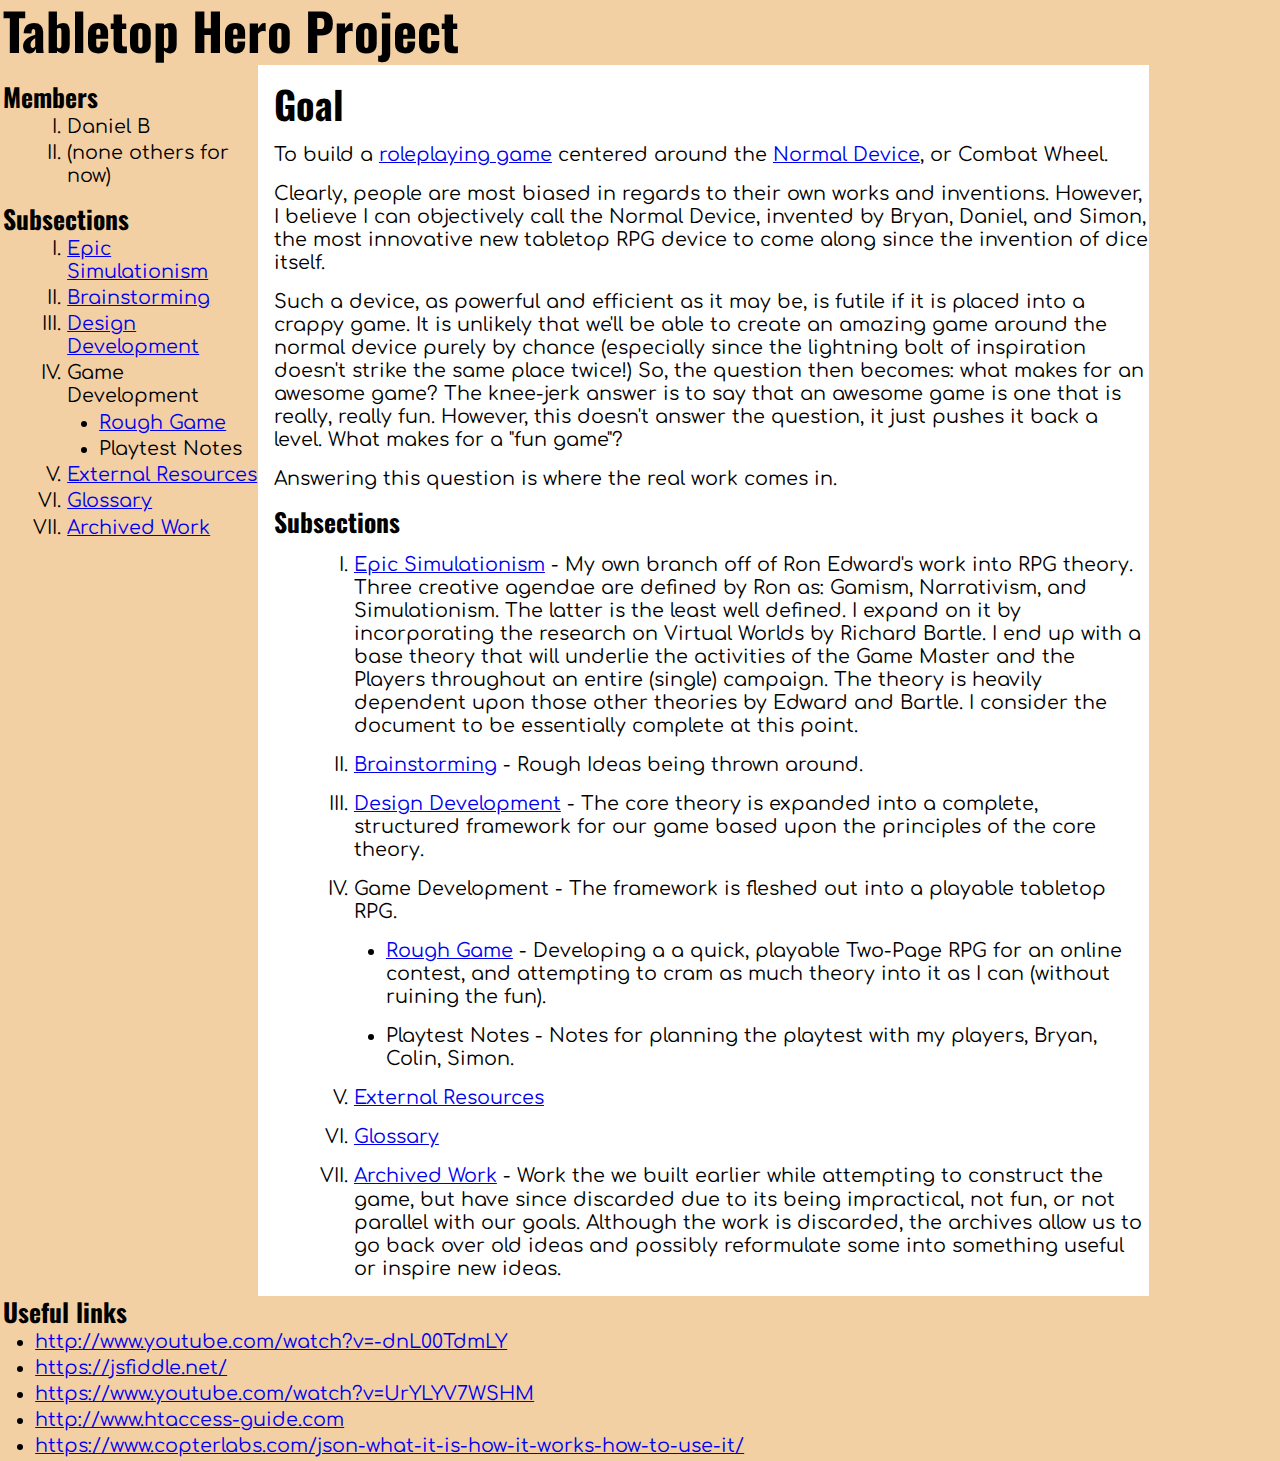
<file: index.html>
<!DOCTYPE html>
<html lang='en-us'>

<head>
  <title>Tabletop Hero Project</title>
  <meta http-equiv='Content-Type' content='text/html;charset=UTF-8' />
  <meta name='viewport' content='width=device-width, initial-scale=1.0'>
  <!--[if lte IE 8]><script src='assets/js/ie/html5shiv.js'></script><![endif]-->
  <link rel='stylesheet' type='text/css' href='./assets/css/tabletophero.css' />
  <!--[if lte IE 8]><link rel='stylesheet' href='assets/css/ie8.css' /><![endif]-->
  <link rel='stylesheet' href='https://fonts.googleapis.com/css?family=Oswald'>
  <link rel='stylesheet' href='https://fonts.googleapis.com/css?family=Comfortaa'>
</head>

<body>
  <div class='header'>
    <h1>Tabletop Hero Project</h1>
  </div> <!-- .header -->

  <div> <!-- middle band -->
    <div class='panel-left'>
      <div class='project-members'>
        <h5>Members</h5>
        <ol>
          <li>Daniel B</li>
          <li>(none others for now)</li>
        </ol>
        <h5>Subsections</h5>
        <ol>
          <li><a href='Theory Development.html'>Epic Simulationism</a></li>
          <li><a href='Brainstorming.html'>Brainstorming</a></li>
          <li><a href='Design Development.html'>Design Development</a></li>
          <li>Game Development<br />
            <ul>
              <li><a href='Rough Game.html'>Rough Game</a></li>
              <li>Playtest Notes</li>
            </ul>
          </li>
          <li><a href='External Resources.html'>External Resources</a></li>
          <li><a href='Glossary.html'>Glossary</a></li>
          <li><a href='Archived Work.html'>Archived Work</a></li>
        </ol>
      </div>
    </div> <!-- .panel-left -->

    <div class='main-content'>
      <h3>Goal</h3>
      <p>To build a <a href='Glossary.html#roleplaying%20game'>roleplaying game</a> centered around the <a href='Glossary.html#normal%20device'>Normal Device</a>, or Combat Wheel.</p>
      <p>
        Clearly, people are most biased in regards to their own works and inventions. However, I believe I can objectively call the Normal Device, invented by Bryan, Daniel, and Simon, the most innovative new tabletop RPG device to come along since the invention of dice itself.
      </p>
      <p>
        Such a device, as powerful and efficient as it may be, is futile if it is placed into a crappy game. It is unlikely that we'll be able to create an amazing game around the normal device purely by chance (especially since the lightning bolt of inspiration doesn't strike the same place twice!) So, the question then becomes: what makes for an awesome game? The knee-jerk answer is to say that an awesome game is one that is really, really fun. However, this doesn't answer the question, it just pushes it back a level. What makes for a &quot;fun game&quot;?
      </p>
      <p>
        Answering this question is where the real work comes in.
      </p>
      <h5>Subsections</h5>
      <ol class='project-sections'>
        <li><a href='Theory Development.html'>Epic Simulationism</a> - My own branch off of Ron Edward's work into RPG theory. Three creative agendae are defined by Ron as: Gamism, Narrativism, and Simulationism. The latter is the least well defined. I expand on it by incorporating the research on Virtual Worlds by Richard Bartle. I end up with a base theory that will underlie the activities of the Game Master and the Players throughout an entire (single) campaign. The theory is heavily dependent upon those other theories by Edward and Bartle. I consider the document to be essentially complete at this point.</li>
        <li><a href='Brainstorming.html'>Brainstorming</a> - Rough Ideas being thrown around.</li>
        <li><a href='Design Development.html'>Design Development</a> - The core theory is expanded into a complete, structured framework for our game based upon the principles of the core theory.</li>
        <li>Game Development - The framework is fleshed out into a playable tabletop RPG.<br />
          <ul>
            <li><a href='Rough Game.html'>Rough Game</a> - Developing a a quick, playable Two-Page RPG for an online contest, and attempting to cram as much theory into it as I can (without ruining the fun).</li>
            <li>Playtest Notes - Notes for planning the playtest with my players, Bryan, Colin, Simon.</li>
          </ul>
        </li>
        <li><a href='External Resources.html'>External Resources</a></li>
        <li><a href='Glossary.html'>Glossary</a></li>
        <li><a href='Archived Work.html'>Archived Work</a> - Work the we built earlier while attempting to construct the game, but have since discarded due to its being impractical, not fun, or not parallel with our goals. Although the work is discarded, the archives allow us to go back over old ideas and possibly reformulate some into something useful or inspire new ideas.</li>
      </ol>
    </div> <!-- .main-content -->

    <div class='panel-right'>
    </div>

  </div> <!-- middle band -->
  
  <div class='footer'>
    <h5>Useful links</h5>
    <ul class='project-useful-links'>
      <li><a href='http://www.youtube.com/watch?v=-dnL00TdmLY'>http://www.youtube.com/watch?v=-dnL00TdmLY</a></li>
      <li><a href='https://jsfiddle.net/'>https://jsfiddle.net/</a></li>
      <li><a href='https://www.youtube.com/watch?v=UrYLYV7WSHM'>https://www.youtube.com/watch?v=UrYLYV7WSHM</a></li>
      <li><a href='http://www.htaccess-guide.com/'>http://www.htaccess-guide.com</a></li>
      <li><a href='https://www.copterlabs.com/json-what-it-is-how-it-works-how-to-use-it/'>https://www.copterlabs.com/json-what-it-is-how-it-works-how-to-use-it/</a></li>
    </ul>
  </div> <!-- .footer -->

</body>
</html>
</file>
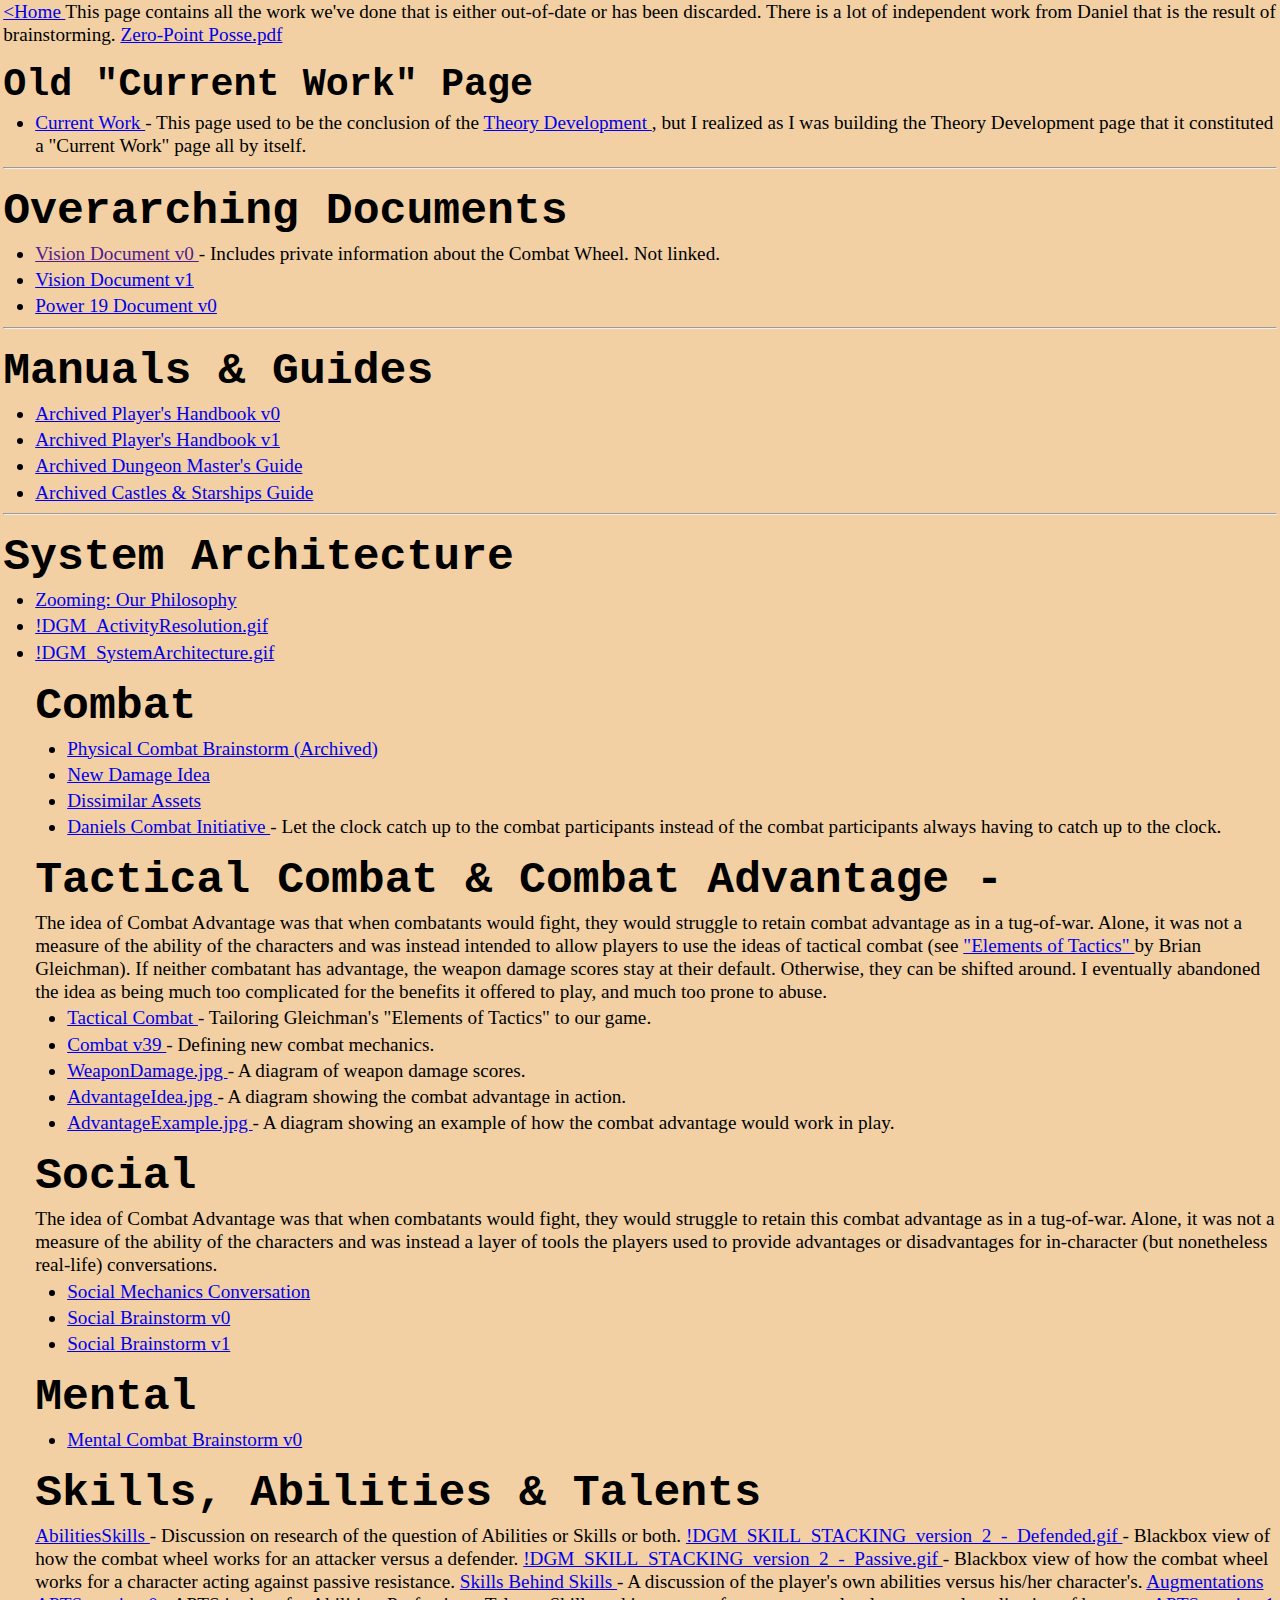
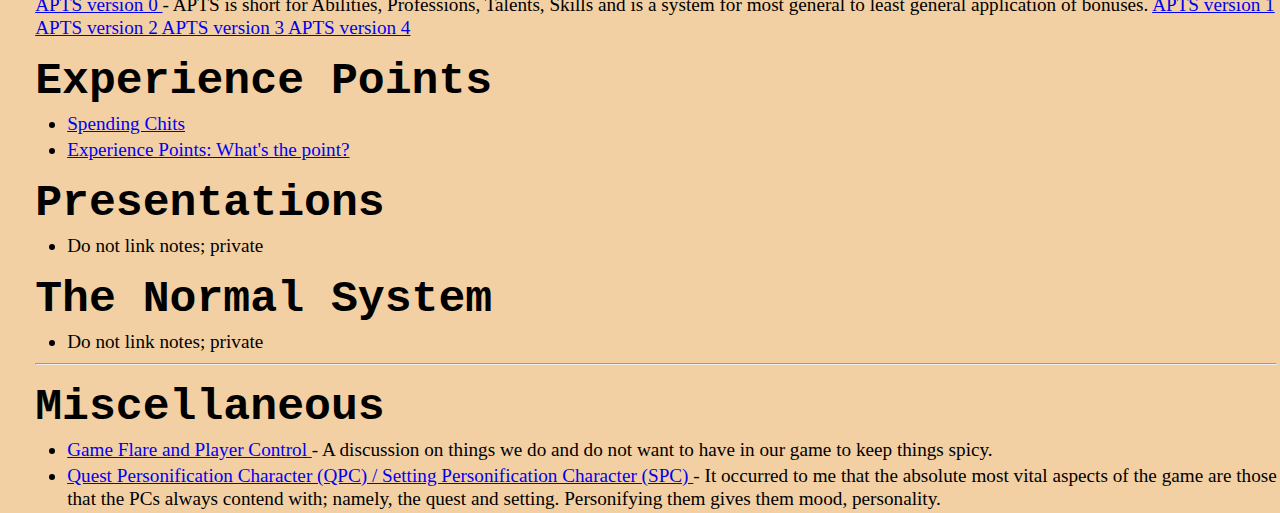
<file: Archived Work.html>
<html>
<head>
  <title>Tabletop Hero - Archived Work</title>
  <meta http-equiv="Content-Type" content="text/html;charset=UTF-8" />
  <meta name="viewport" content="width=device-width, initial-scale=1.0">
  <!--[if lte IE 8]><script src="assets/js/ie/html5shiv.js"></script><![endif]-->
  <link rel="stylesheet" type="text/css" href="assets/css/tabletophero.css" />
  <!--[if lte IE 8]><link rel="stylesheet" href="assets/css/ie8.css" /><![endif]-->
</head>
<body>
  <a class="wiki_link" href="index.html">
    &lt;Home
  </a>
  This page contains all the work we've done that is either out-of-date or has
  been discarded. There is a lot of independent work from Daniel that is the
  result of brainstorming.
  <a href="Archived Work/Zero-Point Posse.pdf">
    Zero-Point Posse.pdf
  </a>
  <h3>
    Old &quot;Current Work&quot; Page
  </h3>
  <ul>
    <li>
      <a class="wiki_link" href="Archived Work/Current Work.html">
        Current Work
      </a>
      - This page used to be the conclusion of the
      <a class="wiki_link" href="Theory Development.html">
        Theory Development
      </a>
      , but I realized as I was building the Theory Development page that it
      constituted a &quot;Current Work&quot; page all by itself.
    </li>
  </ul>
  <hr />
  <h2>Overarching Documents</h2>
  <ul>
    <li>
      <a class="wiki_link" href="">
        Vision Document v0
      </a>
      - Includes private information about the Combat Wheel. Not linked.
    </li>
    <li>
      <a class="wiki_link" href="Archived Work/Vision Document v1.html">
        Vision Document v1
      </a>
    </li>
    <li>
      <a class="wiki_link" href="Archived Work/Power 19 Document v0.html">
        Power 19 Document v0
      </a>
    </li>
  </ul>
  <hr />
  <h2>Manuals &amp; Guides</h2>
  <ul>
    <li>
      <a class="wiki_link" href="Archived Work/PHBv0.html">
        Archived Player's Handbook v0
      </a>
    </li>
    <li>
      <a class="wiki_link" href="Archived Work/PHBv1.html">
        Archived Player's Handbook v1
      </a>
    </li>
    <li>
      <a class="wiki_link" href="Archived Work/DMGv0.html">
        Archived Dungeon Master's Guide
      </a>
    </li>
    <li>
      <a class="wiki_link" href="Archived Work/CnSGv0.html">
        Archived Castles &amp; Starships Guide
      </a>
    </li>
  </ul>
  <hr />
  <h2>System Architecture</h2>
  <ul>
    <li>
      <a class="wiki_link_ext" href="http://www.indie-rpgs.com/forge/index.php?topic=27390.0">
        Zooming: Our Philosophy
      </a>
    </li>
    <li>
      <a class="wiki_link" href="files/!DGM_ActivityResolution.gif">
        !DGM_ActivityResolution.gif
      </a>
    </li>
    <li>
      <a class="wiki_link" href="files/!DGM_SystemArchitecture.gif">
        !DGM_SystemArchitecture.gif
      </a>
    </li>
    <h2>Combat</h2>
    <ul>
      <li>
        <a class="wiki_link" href="Archived Work/Physical Combat Brainstorm (Archived).html">
          Physical Combat Brainstorm (Archived)
        </a>
      </li>
      <li>
        <a class="wiki_link" href="Archived Work/New Damage Idea.html">
          New Damage Idea
        </a>
      </li>
    </ul>
    <ul>
      <li>
        <a class="wiki_link" href="Archived Work/Dissimilar Assets.html">
          Dissimilar Assets
        </a>
      </li>
      <li>
        <a class="wiki_link" href="Archived Work/Daniels Combat Initiative.html">
          Daniels Combat Initiative
        </a>
        - Let the clock catch up to the combat participants instead of the
        combat participants always having to catch up to the clock.
      </li>
    </ul>
    <h2>Tactical Combat &amp; Combat Advantage -</h2>
    The idea of Combat Advantage was that when combatants would fight, they
    would struggle to retain combat advantage as in a tug-of-war. Alone, it was
    not a measure of the ability of the characters and was instead intended to
    allow players to use the ideas of tactical combat (see
    <a class="wiki_link_ext" href="http://www.rpg.net/news+reviews/columns/elements01nov02.html">
      &quot;Elements of Tactics&quot;
    </a>
    by Brian Gleichman). If neither combatant has advantage, the weapon damage
    scores stay at their default. Otherwise, they can be shifted around. I
    eventually abandoned the idea as being much too complicated for the benefits
    it offered to play, and much too prone to abuse.
    <ul>
      <li>
        <a class="wiki_link" href="Archived Work/Tactical Combat.html">
          Tactical Combat
        </a>
        - Tailoring Gleichman's &quot;Elements of Tactics&quot; to our game.
      </li>
      <li>
        <a class="wiki_link" href="Archived Work/Combat v39.html">
          Combat v39
        </a>
        - Defining new combat mechanics.
      </li>
      <li>
        <a href="assets/files/WeaponDamage.jpg">
          WeaponDamage.jpg
        </a>
        - A diagram of weapon damage scores.
      </li>
      <li>
        <a href="assets/files/AdvantageIdea.jpg">
          AdvantageIdea.jpg
        </a>
        - A diagram showing the combat advantage in action.
      </li>
      <li>
        <a href="assets/files/AdvantageExample.jpg">
          AdvantageExample.jpg
        </a>
        - A diagram showing an example of how the combat advantage would work
        in play.
      </li>
    </ul>
    <h2>Social</h2>
    The idea of Combat Advantage was that when combatants would fight, they
    would struggle to retain this combat advantage as in a tug-of-war. Alone,
    it was not a measure of the ability of the characters and was instead a
    layer of tools the players used to provide advantages or disadvantages for
    in-character (but nonetheless real-life) conversations.
    <ul>
      <li>
        <a class="wiki_link" href="assets/files/Social Mechanics Conversation.html">
          Social Mechanics Conversation
        </a>
      </li>
      <li>
        <a class="wiki_link" href="Archived Work/Social Brainstorm%20v0.html">
          Social Brainstorm v0
        </a>
      </li>
      <li>
        <a class="wiki_link" href="Archived Work/Social Brainstorm%20v1.html">
          Social Brainstorm v1
        </a>
      </li>
    </ul>
    <h2>Mental</h2>
    <ul>
      <li>
        <a class="wiki_link" href="Archived Work/Mental Combat Brainstorm v0.html">
          Mental Combat Brainstorm v0
        </a>
      </li>
    </ul>
    <h2>Skills, Abilities &amp; Talents</h2>
    <a class="wiki_link" href="Archived Work/AbilitiesSkills.html">
      AbilitiesSkills
    </a>
    - Discussion on research of the question of Abilities or Skills or both.
    <a href="assets/files/!DGM_SKILL_STACKING_version_2_-_Defended.gif">
      !DGM_SKILL_STACKING_version_2_-_Defended.gif
    </a>
    - Blackbox view of how the combat wheel works for an attacker versus a
    defender.
    <a href="assets/files/!DGM_SKILL_STACKING_version_2_-_Passive.gif">
      !DGM_SKILL_STACKING_version_2_-_Passive.gif
    </a>
    - Blackbox view of how the combat wheel works for a character acting against
    passive resistance.
    <a class="wiki_link" href="Archived Work/Skills Behind Skills.html">
      Skills Behind Skills
    </a>
    - A discussion of the player's own abilities versus his/her character's.
    <a class="wiki_link" href="Archived Work/Augmentations.html">
      Augmentations
    </a>
    <a class="wiki_link" href="Archived Work/APTS v0.html">
      APTS version 0
    </a>
    - APTS is short for Abilities, Professions, Talents, Skills and is a system
    for most general to least general application of bonuses.
    <a class="wiki_link" href="Archived Work/APTS v1.html">
      APTS version 1
    </a>
    <a class="wiki_link" href="Archived Work/APTS v2.html">
      APTS version 2
    </a>
    <a class="wiki_link" href="Archived Work/APTS v3.html">
      APTS version 3
    </a>
    <a class="wiki_link" href="Archived Work/APTS v4.html">
      APTS version 4
    </a>
    <h2>Experience Points</h2>
    <ul>
      <li>
        <a class="wiki_link" href="Archived Work/Spending Chits.html">
          Spending Chits
        </a>
      </li>
      <li>
        <a class="wiki_link_ext" href="http://www.indie-rpgs.com/forge/index.php?topic=27357.0">
          Experience Points: What's the point?
        </a>
      </li>
    </ul>
    <h2>Presentations</h2>
    <ul>
      <li>
        Do not link notes; private
      </li>
    </ul>
    <h2>The Normal System</h2>
    <ul>
      <li>
        Do not link notes; private
      </li>
    </ul>
    <hr />
    <h2>Miscellaneous</h2>
    <ul>
      <li>
        <a class="wiki_link" href="Archived Work/Game Flare and Player Control.html">
          Game Flare and Player Control
        </a>
        - A discussion on things we do and do not want to have in our game to
        keep things spicy.
      </li>
      <li>
        <a class="wiki_link" href="Archived Work/QPC SPC.html">
          Quest Personification Character (QPC) / Setting Personification
          Character (SPC)
        </a>
        - It occurred to me that the absolute most vital aspects of the game are
        those that the PCs always contend with; namely, the quest and setting.
        Personifying them gives them mood, personality.
      </li>
    </ul>
  </div>
</body>
</html>
</file>
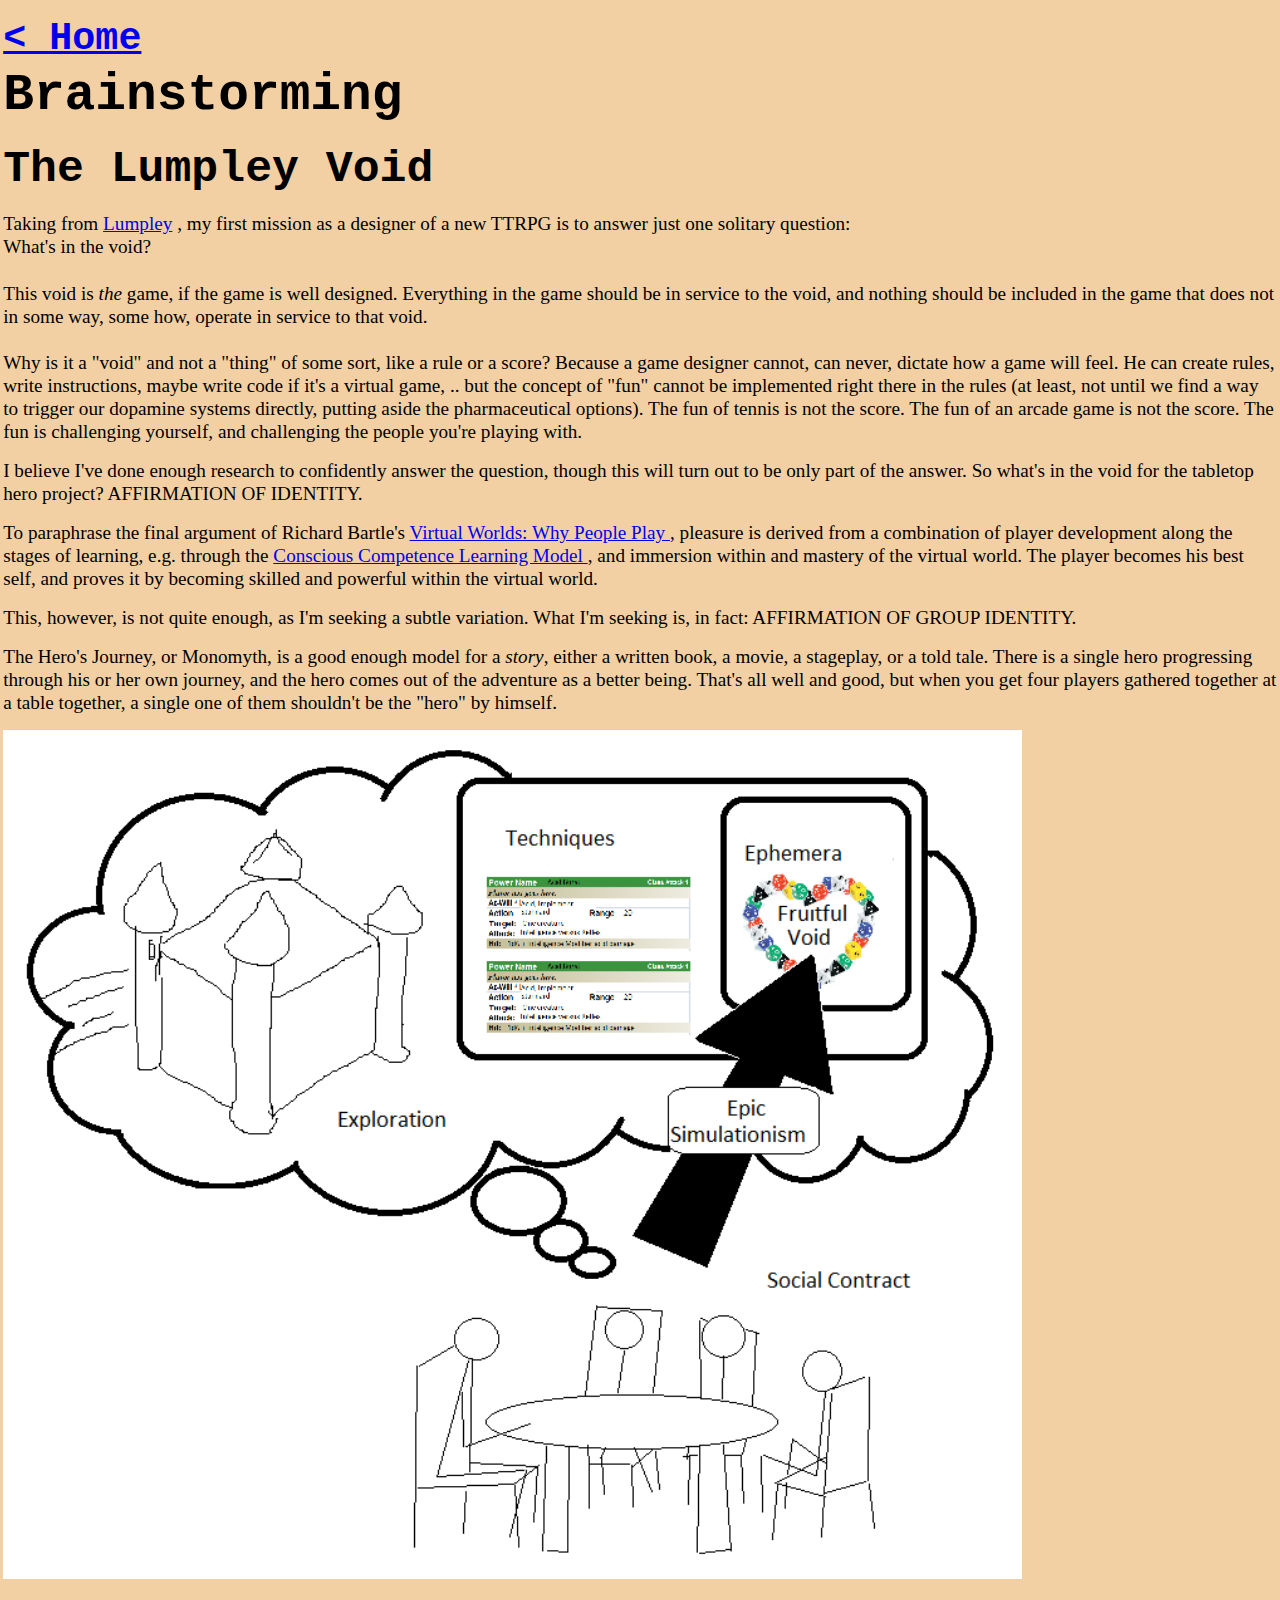
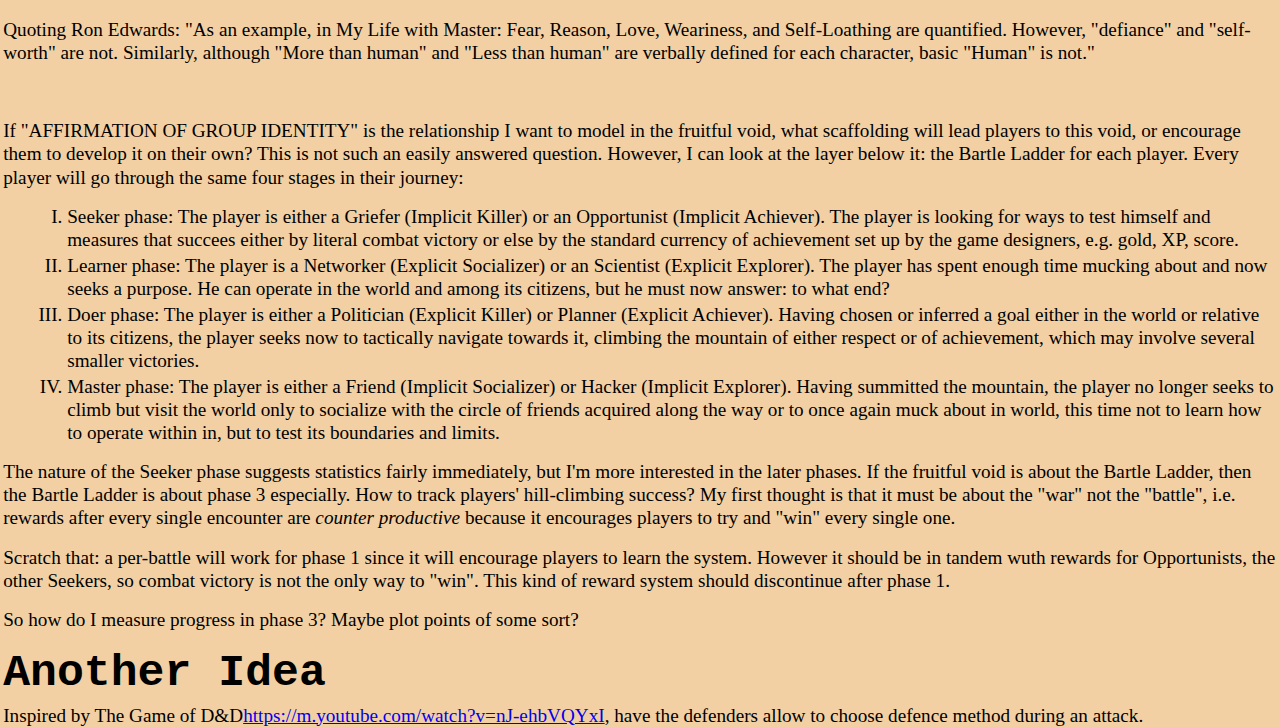
<file: Brainstorming.html>
<html>
<head>
  <title>Tabletop Hero</title>
  <meta http-equiv="Content-Type" content="text/html;charset=UTF-8" />
  <meta name="viewport" content="width=device-width, initial-scale=1.0">
  <!--[if lte IE 8]><script src="assets/js/ie/html5shiv.js"></script><![endif]-->
  <link rel="stylesheet" type="text/css" href="assets/css/tabletophero.css" />
  <!--[if lte IE 8]><link rel="stylesheet" href="assets/css/ie8.css" /><![endif]-->
</head>
<body>
  <h3><a class="wiki_link" href="index.html">&lt; Home</a></h3>
  <h1>Brainstorming</h1>
  <h2>The Lumpley Void</h2>
  <div>
    <p>
      Taking from
      <a href='http://lumpley.com/index.php/anyway/thread/119'>Lumpley</a>
      , my first mission as a designer of a new TTRPG is to answer just one solitary question:</br>
      What's in the void?</br>
	  </br>
      This void is <i>the</i> game, if the game is well designed. Everything in the game
      should be in service to the void, and nothing should be included in the game that
      does not in some way, some how, operate in service to that void.</br>
      </br>
      Why is it a "void" and not a "thing" of some sort, like a rule or a score? Because
      a game designer cannot, can never, dictate how a game will feel. He can create
      rules, write instructions, maybe write code if it's a virtual game, .. but the
      concept of "fun" cannot be implemented right there in the rules (at least, not
      until we find a way to trigger our dopamine systems directly, putting aside the
      pharmaceutical options). The fun of tennis is not the score. The fun of an arcade
      game is not the score. The fun is challenging yourself, and challenging the
      people you're playing with.
    </p>
	<p>
      I believe I've done enough research to confidently answer the question, though this
      will turn out to be only part of the answer. So what's in the void for the tabletop
      hero project? AFFIRMATION OF IDENTITY.
    </p>
    <p>
      To paraphrase the final argument of Richard Bartle's
      <a href='https://mud.co.uk/richard/VWWPP.pdf'>
        Virtual Worlds: Why People Play
      </a>,
      pleasure is derived from a combination of player development along the stages
      of learning, e.g. through the
      <a href='https://www.businessballs.com/self-awareness/conscious-competence-learning-model/'>
        Conscious Competence Learning Model
      </a>,
      and immersion within and mastery of the virtual world. The player becomes his
      best self, and proves it by becoming skilled and powerful within the virtual
      world.
    </p>
    <p>
      This, however, is not quite enough, as I'm seeking a subtle variation. What
      I'm seeking is, in fact: AFFIRMATION OF GROUP IDENTITY.
    </p>
    <p>
      The Hero's Journey, or Monomyth, is a good enough model for a <i>story</i>,
      either a written book, a movie, a stageplay, or a told tale. There is a
      single hero progressing through his or her own journey, and the hero
      comes out of the adventure as a better being. That's all well and good,
      but when you get four players gathered together at a table together, a
      single one of them shouldn't be the "hero" by himself.
    </p>
    <img src="assets/images/FruitfulBigModel.png" alt="FruitfulBigModel.png" title="FruitfulBigModel.png" style="width: 80%;" />
  </div>
  <br />
  <p>Quoting Ron Edwards: "As an example, in My Life with Master: Fear, Reason,
    Love, Weariness, and Self-Loathing are quantified. However, "defiance" and
    "self-worth" are not. Similarly, although "More than human" and "Less than
    human" are verbally defined for each character, basic "Human" is not."
  </p>
  <br />
  <p>
    If "AFFIRMATION OF GROUP IDENTITY" is the relationship I want to model in
    the fruitful void, what scaffolding will lead players to this void, or
    encourage them to develop it on their own? This is not such an easily
    answered question. However, I can look at the layer below it: the Bartle
    Ladder for each player. Every player will go through the same four stages
    in their journey:<br />
    <ol>
      <li><b>Seeker</b> phase: The player is either a Griefer (Implicit Killer) or
        an Opportunist (Implicit Achiever). The player is looking for ways to
        test himself and measures that succees either by literal combat victory
        or else by the standard currency of achievement set up by the game
        designers, e.g. gold, XP, score.</li>
      <li><b>Learner</b> phase: The player is a Networker (Explicit Socializer) or
        an Scientist (Explicit Explorer). The player has spent enough time mucking
        about and now seeks a purpose. He can operate in the world and among its
        citizens, but he must now answer: to what end?</li>
      <li><b>Doer</b> phase: The player is either a Politician (Explicit Killer)
        or Planner (Explicit Achiever). Having chosen or inferred a goal either in
        the world or relative to its citizens, the player seeks now to tactically
        navigate towards it, climbing the mountain of either respect or of
        achievement, which may involve several smaller victories.</li>
      <li><b>Master</b> phase: The player is either a Friend (Implicit Socializer)
        or Hacker (Implicit Explorer). Having summitted the mountain, the player
        no longer seeks to climb but visit the world only to socialize with the
        circle of friends acquired along the way or to once again muck about in
        world, this time not to learn how to operate within in, but to test its
        boundaries and limits.</li>
    </ol>
  </p>
  <p>
    The nature of the Seeker phase suggests statistics fairly immediately, but I'm
    more interested in the later phases. If the fruitful void is about the Bartle
    Ladder, then the Bartle Ladder is about phase 3 especially. How to track
    players' hill-climbing success? My first thought is that it must be about the
    "war" not the "battle", i.e. rewards after every single encounter are <i>counter
    productive</i> because it encourages players to try and "win" every single one.
  </p>
  <p>
    Scratch that: a per-battle will work for phase 1 since it will encourage players
    to learn the system. However it should be in tandem wuth rewards for Opportunists,
    the other Seekers, so combat victory is not the only way to "win". This kind of
    reward system should discontinue after phase 1.
  </p>
  <p>
    So how do I measure progress in phase 3? Maybe plot points of some sort?
  </p>
  <h2>Another Idea</h2>
  Inspired by The Game of D&amp;D<a href='https://m.youtube.com/watch?v=nJ-ehbVQYxI'>https://m.youtube.com/watch?v=nJ-ehbVQYxI</a>, have the defenders allow to choose defence method during an attack.
</body>
</html>
</file>
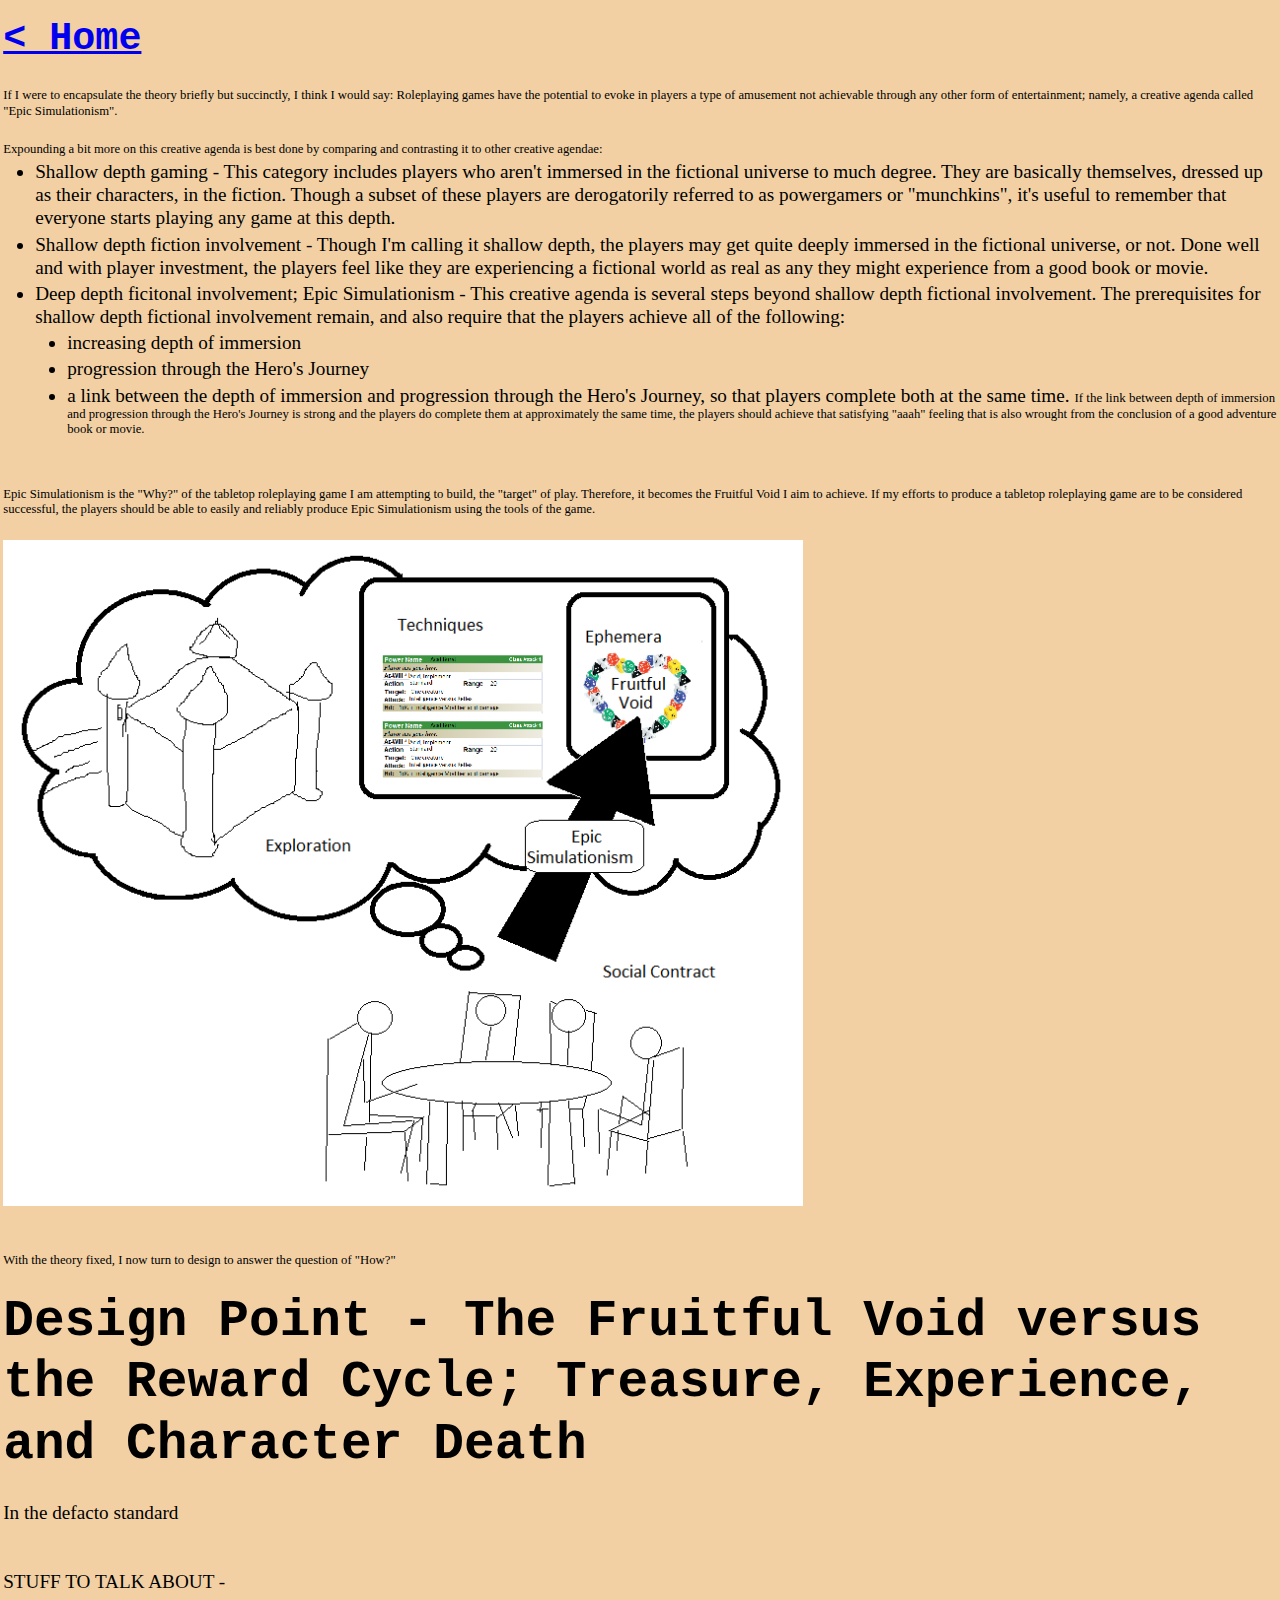
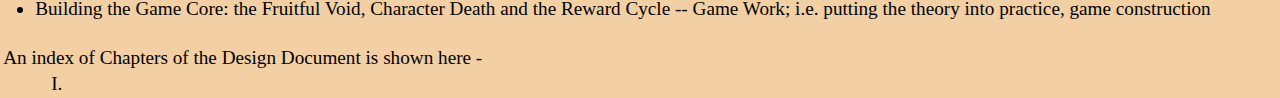
<file: Design Development.html>
<html>
  <head>
    <title>normalProject - Design Development</title>
    <link rel="stylesheet" href="assets/css/tabletophero.css" type="text/css" />
    <meta http-equiv="Content-Type" content="text/html;charset=UTF-8" />
  </head>
  <body>
    <div class="wiki" id="content_view" style="display: block;">
<h3 id="toc0"><a name="x&lt; Home"></a><a class="wiki_link" href="index.html">&lt; Home</a></h3>
 <br />
<span style="font-size: 12.7272720336914px;">If I were to encapsulate the theory briefly but succinctly, I think I would say: Roleplaying games have the potential to evoke in players a type of amusement not achievable through any other form of entertainment; namely, a creative agenda called &quot;Epic Simulationism&quot;.</span><br />
<br />
<span style="font-size: 12.7272720336914px;">Expounding a bit more on this creative agenda is best done by comparing and contrasting it to other creative agendae:</span><br />
<ul><li><span style="line-height: 17.3553714752197px;">Shallow depth gaming - This category includes players who aren't immersed in the fictional universe to much degree. They are basically themselves, dressed up as their characters, in the fiction. Though a subset of these players are derogatorily referred to as powergamers or &quot;munchkins&quot;, it's useful to remember that everyone starts playing any game at this depth.</span></li><li>Shallow depth fiction involvement - Though I'm calling it shallow depth, the players may get quite deeply immersed in the fictional universe, or not. Done well and with player investment, the players feel like they are experiencing a fictional world as real as any they might experience from a good book or movie.</li><li>Deep depth ficitonal involvement; Epic Simulationism - This creative agenda is several steps beyond shallow depth fictional involvement. The prerequisites for shallow depth fictional involvement remain, and also require that the players achieve all of the following:<ul><li>increasing depth of immersion</li><li>progression through the Hero's Journey</li><li>a link between the depth of immersion and progression through the Hero's Journey, so that players complete both at the same time. <span style="font-size: 13px; line-height: 1.5;">If the link between </span><span style="font-size: 12.7272720336914px;">depth of immersion and progression through the Hero's Journey is strong and the players do complete them at approximately the same time, the players should achieve that satisfying &quot;aaah&quot; feeling that is also wrought from the conclusion of a good adventure book or movie.</span></li></ul></li></ul><br />
<br />
<span style="font-size: 12.7272720336914px;">Epic Simulationism is the &quot;Why?&quot; of the tabletop roleplaying game I am attempting to build, the &quot;target&quot; of play. Therefore, it becomes the Fruitful Void I aim to achieve. If my efforts to produce a tabletop roleplaying game are to be considered successful, the players should be able to easily and reliably produce Epic Simulationism using the tools of the game.</span><br />
<br />
<img src="assets/images/FruitfulBigModel.png" alt="FruitfulBigModel.png" title="FruitfulBigModel.png" style="height: 666px; width: 800px;" /><br />
<br />
<br />
<span style="font-size: 12.7272720336914px;">With the theory fixed, I now turn to design to answer the question of &quot;How?&quot;</span><br />
<br />
<h1 id="toc1"><a name="Design Point - The Fruitful Void versus the Reward Cycle; Treasure, Experience, and Character Death"></a>Design Point - The Fruitful Void versus the Reward Cycle; Treasure, Experience, and Character Death</h1>
 <br />
In the defacto standard <br />
<br />
<br />
STUFF TO TALK ABOUT -<br />
<ul><li>Building the Game Core: the Fruitful Void, Character Death and the Reward Cycle -- Game Work; i.e. putting the theory into practice, game construction</li></ul><br />
An index of Chapters of the Design Document is shown here -<br />
<ol><li><br />
</li></ol>
    </div>
  </body>
</html>
</file>
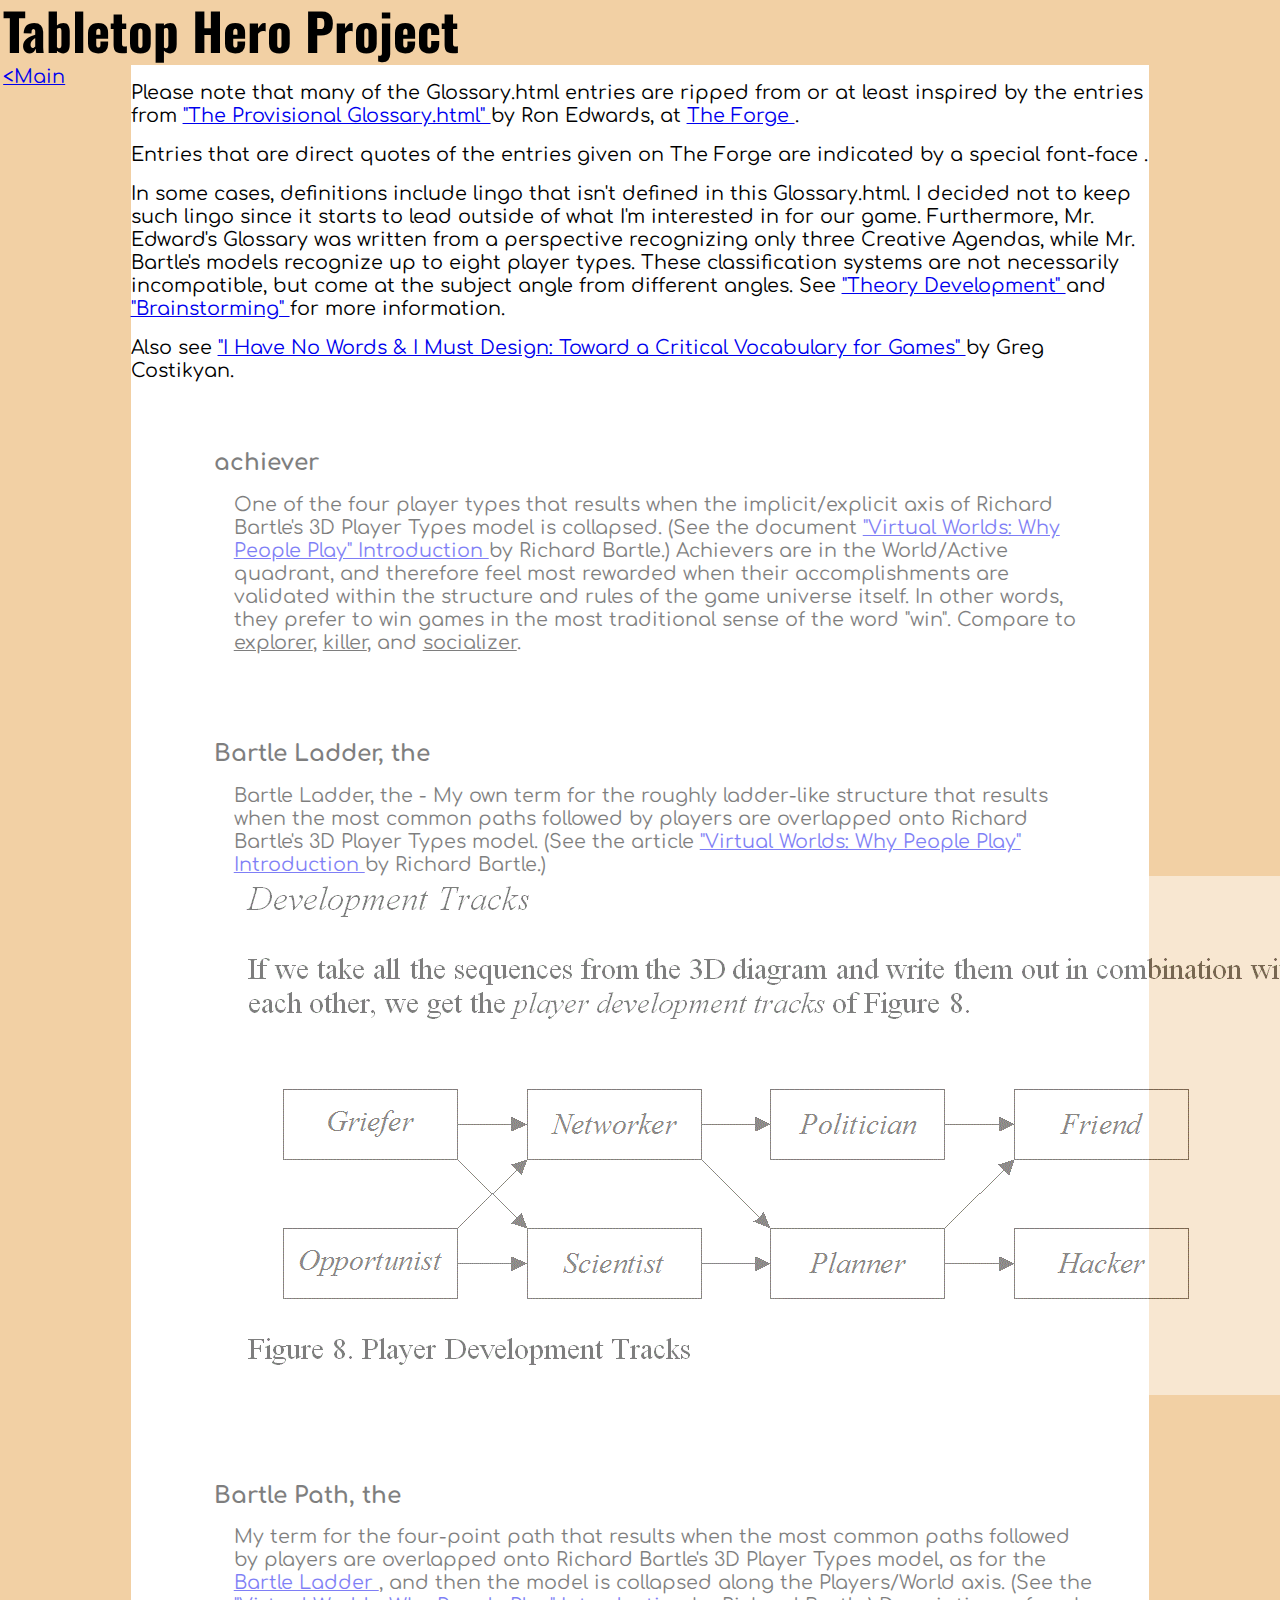
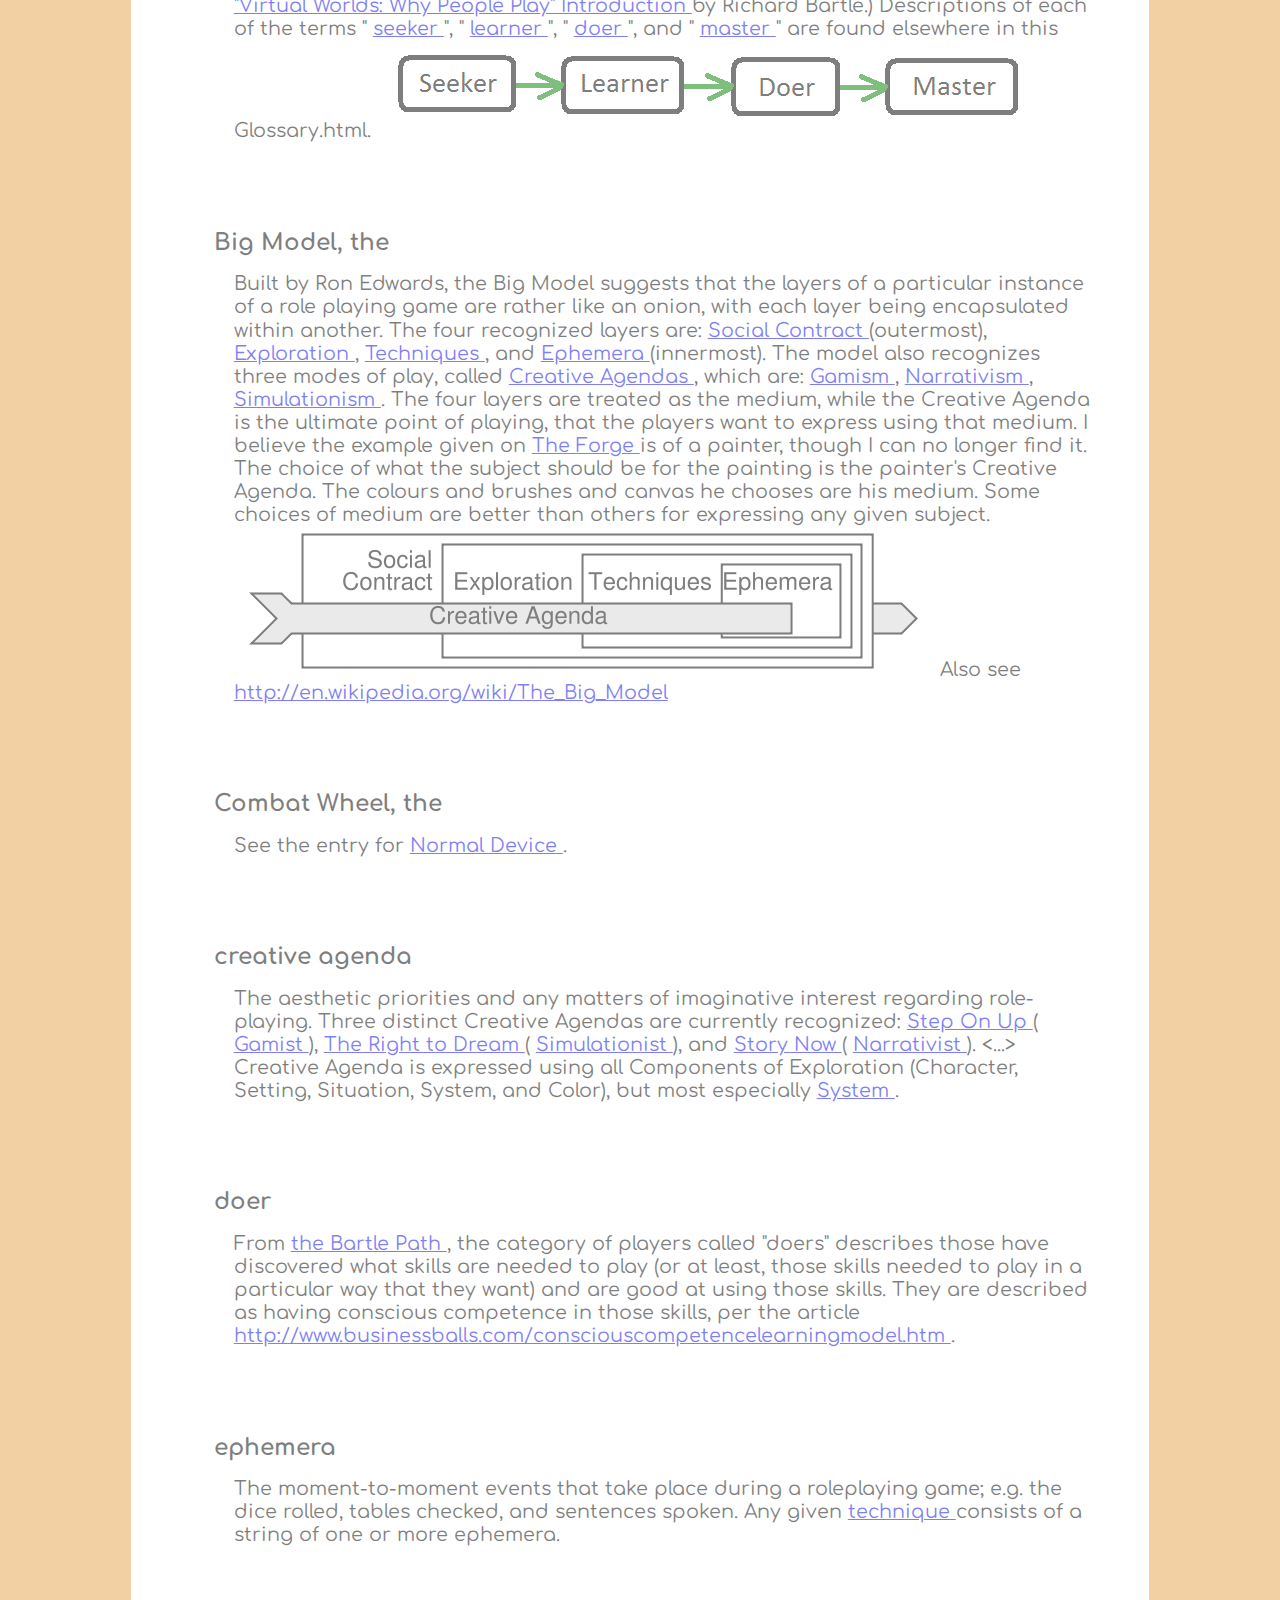
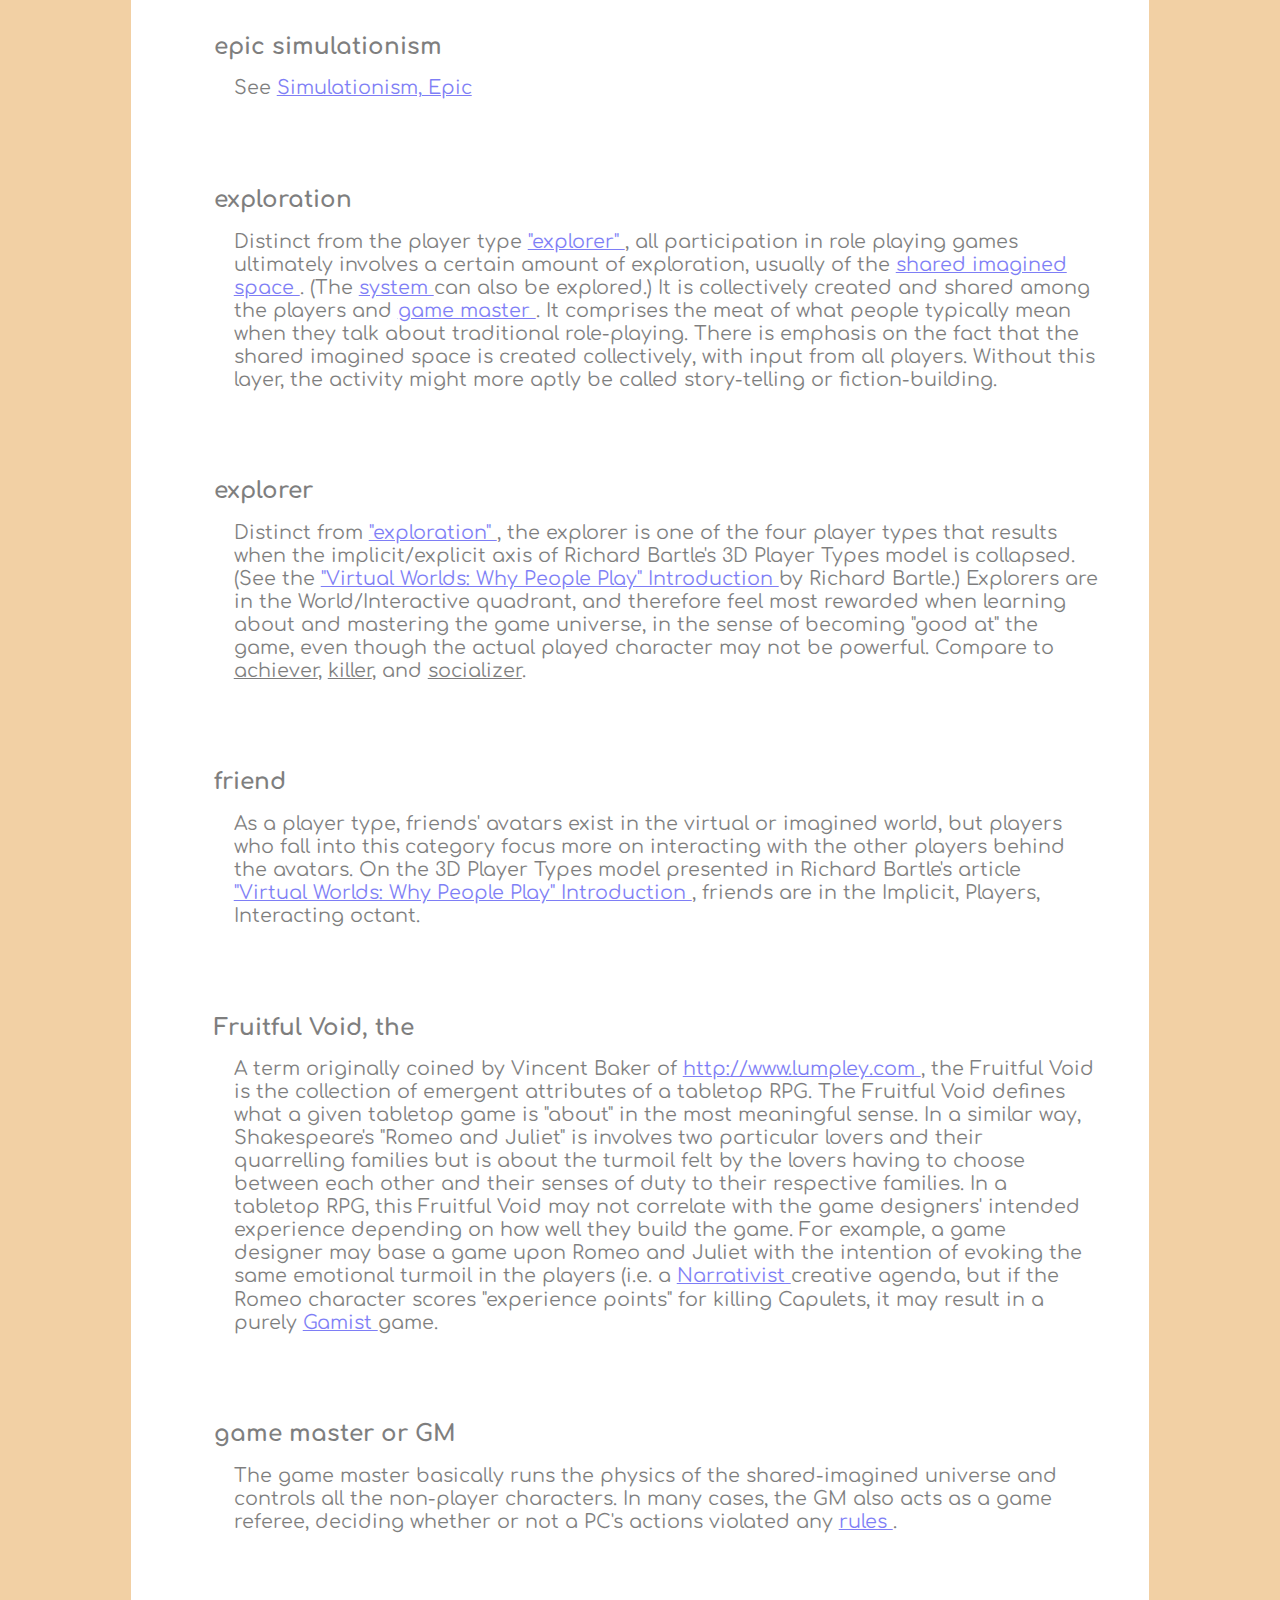
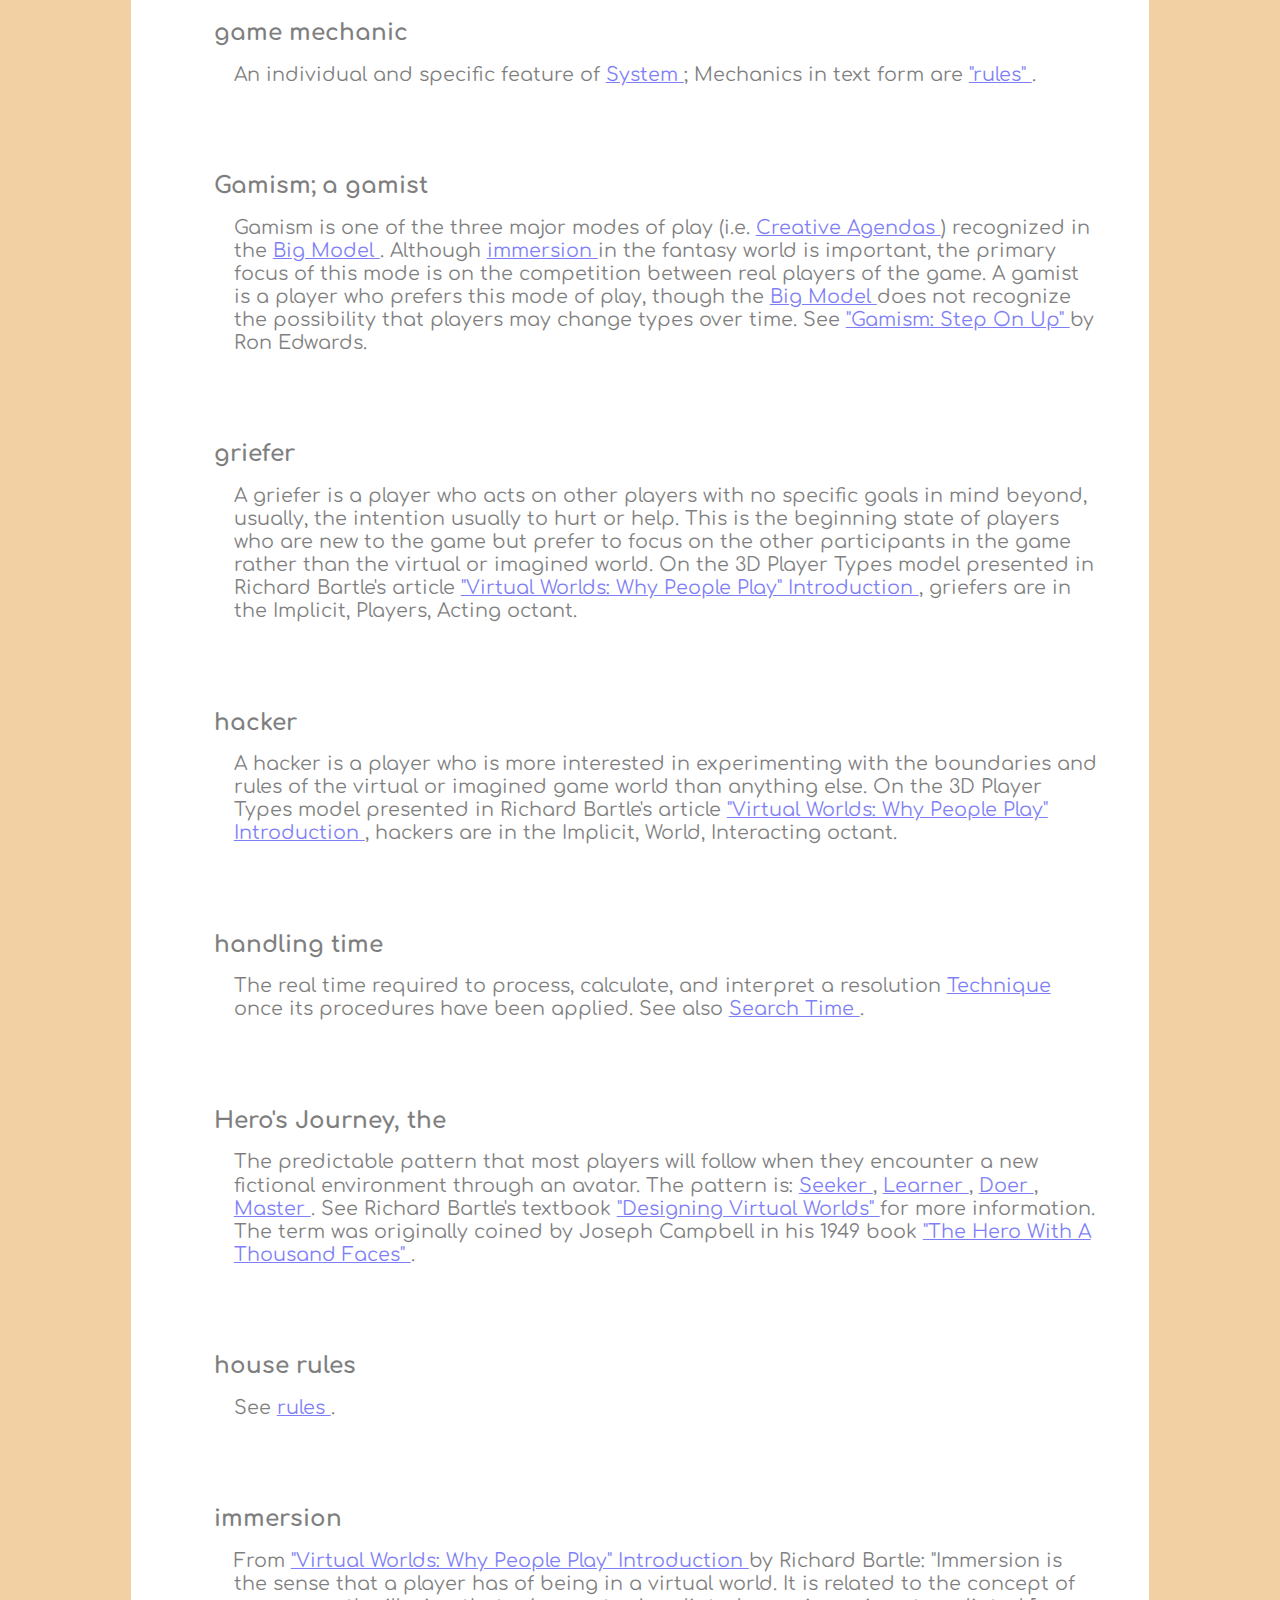
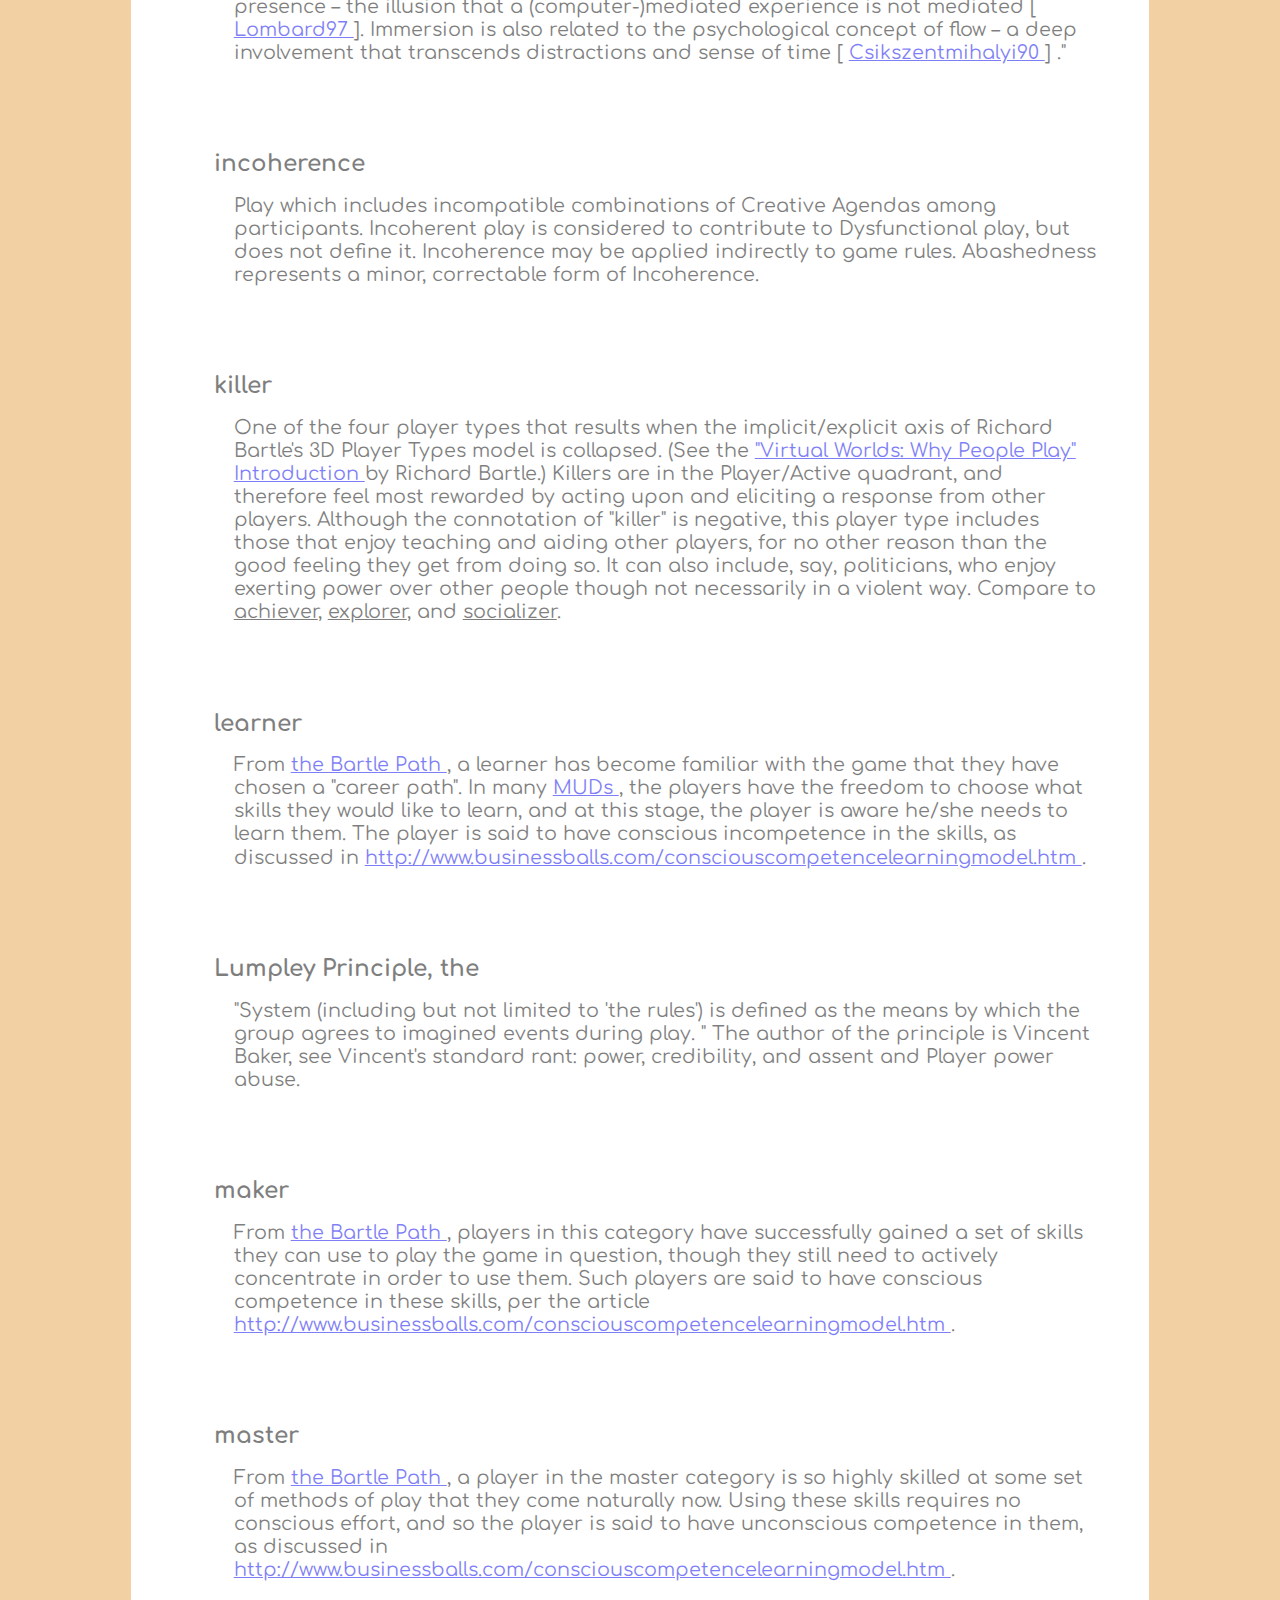
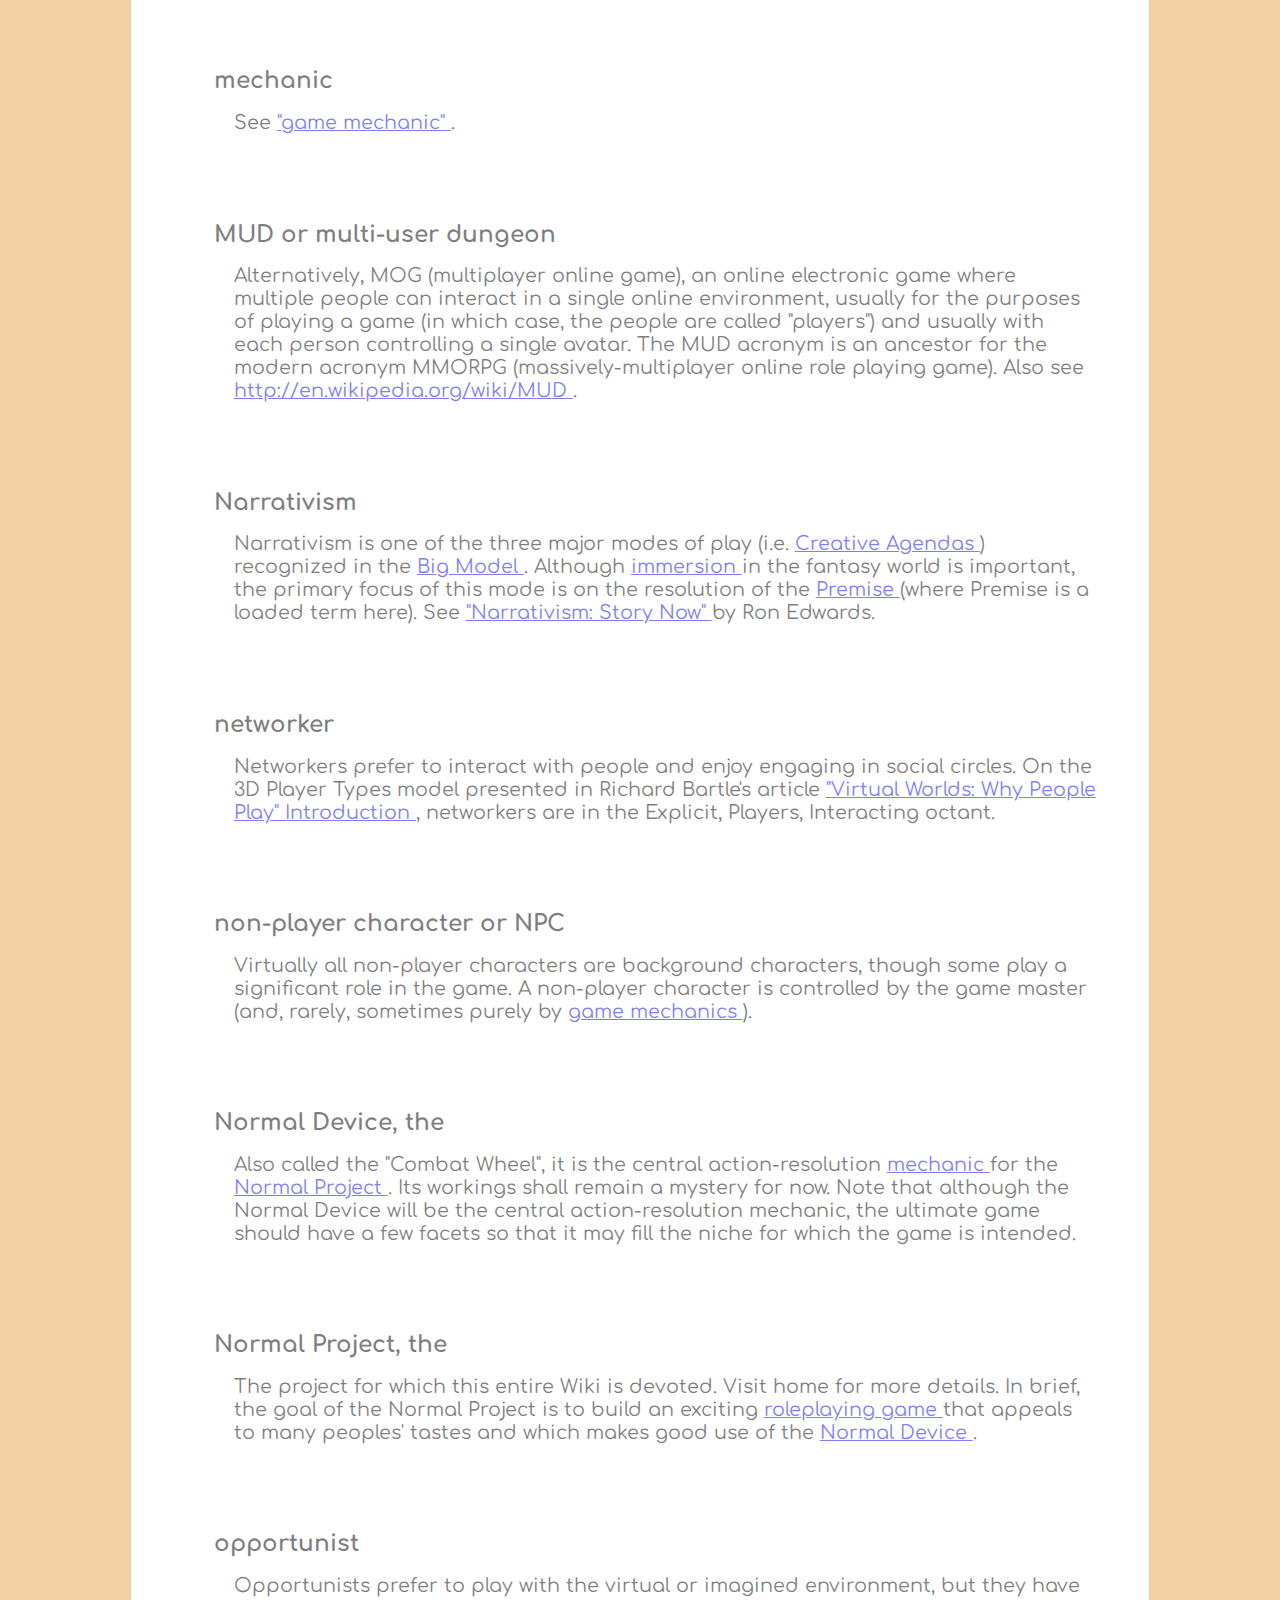
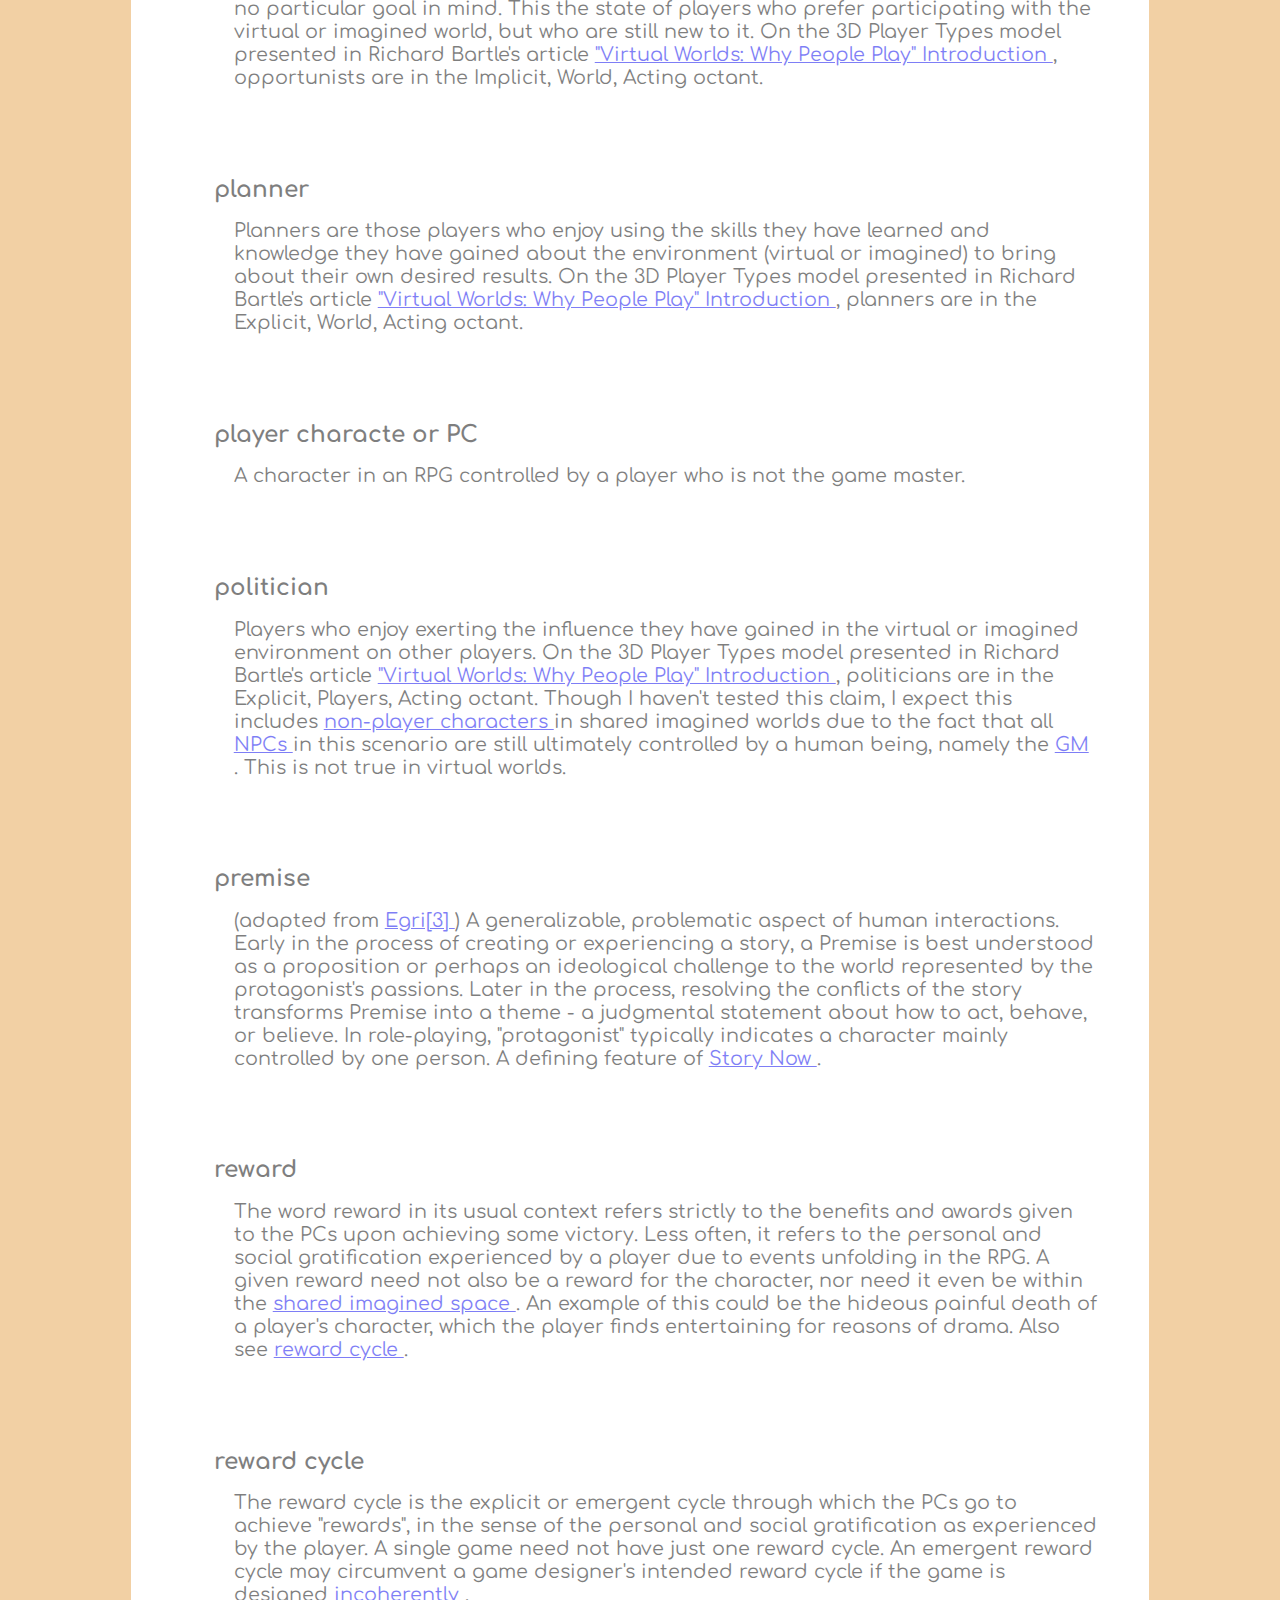
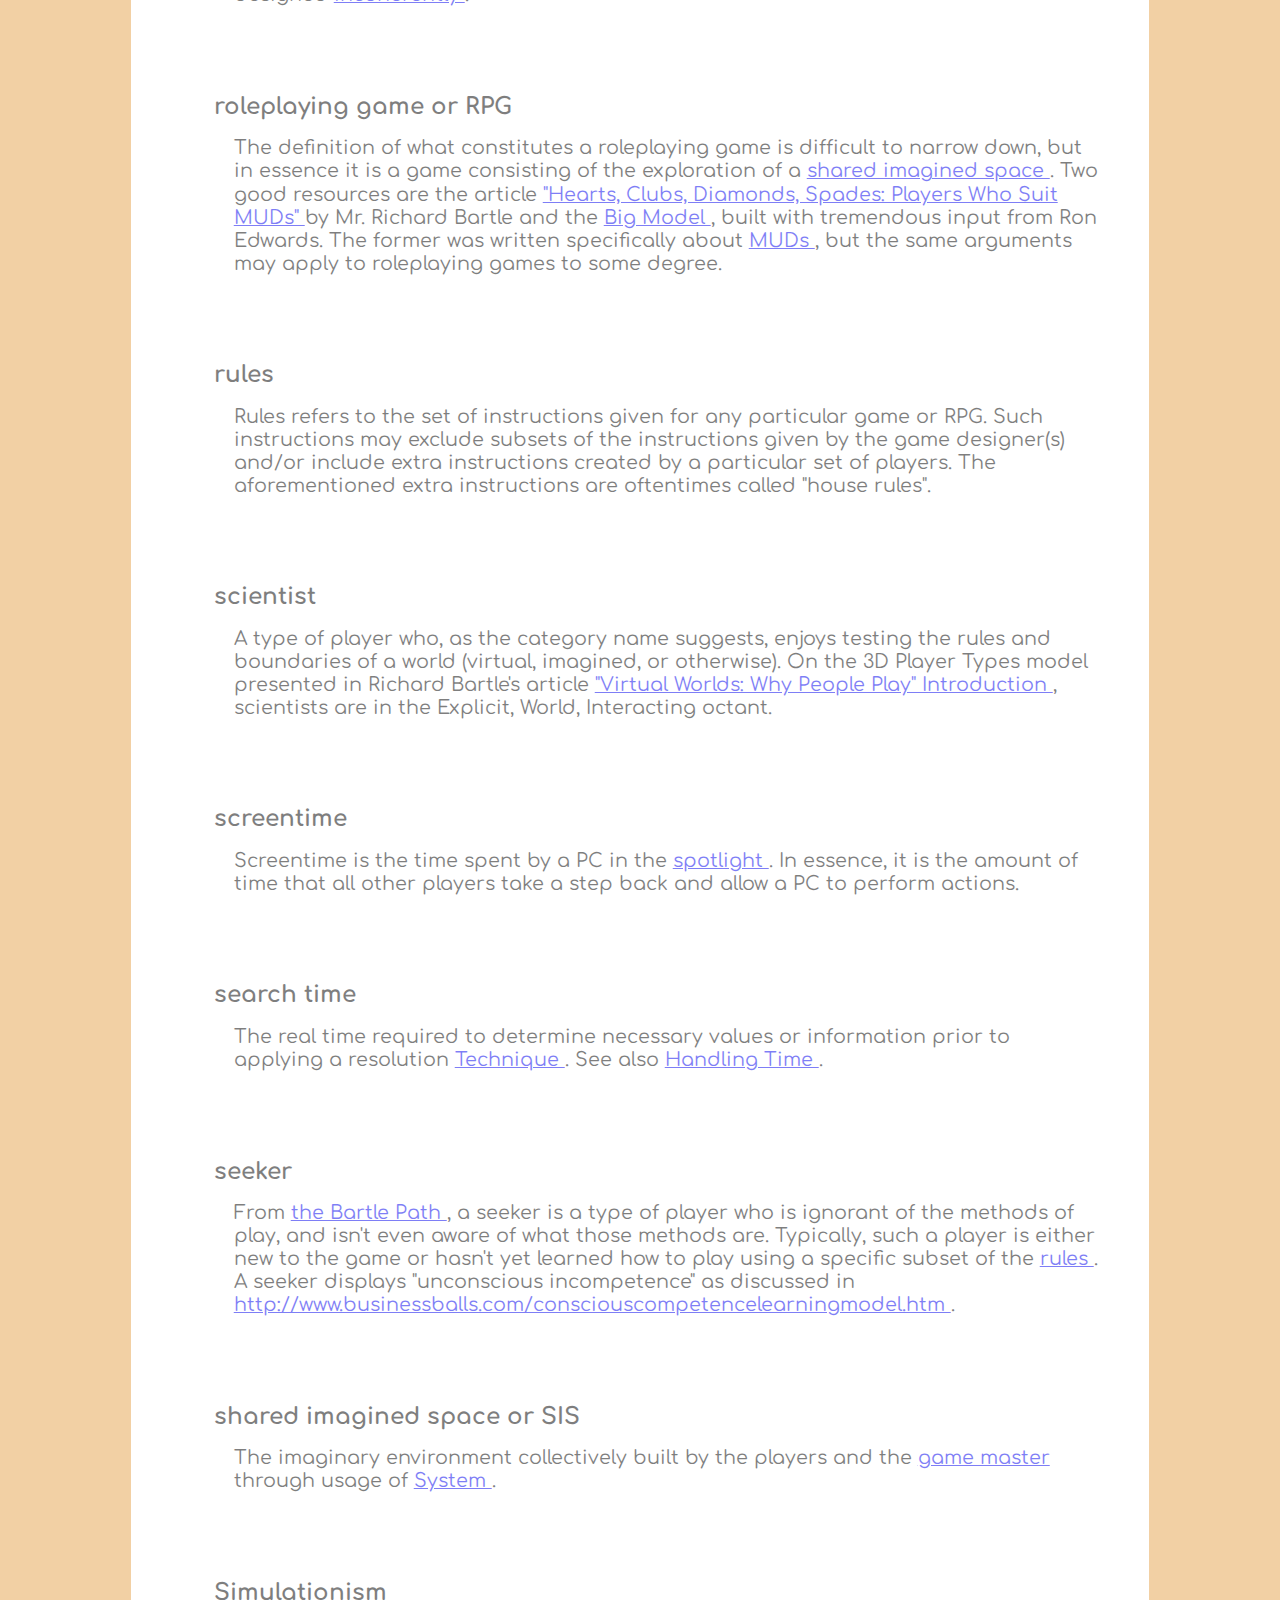
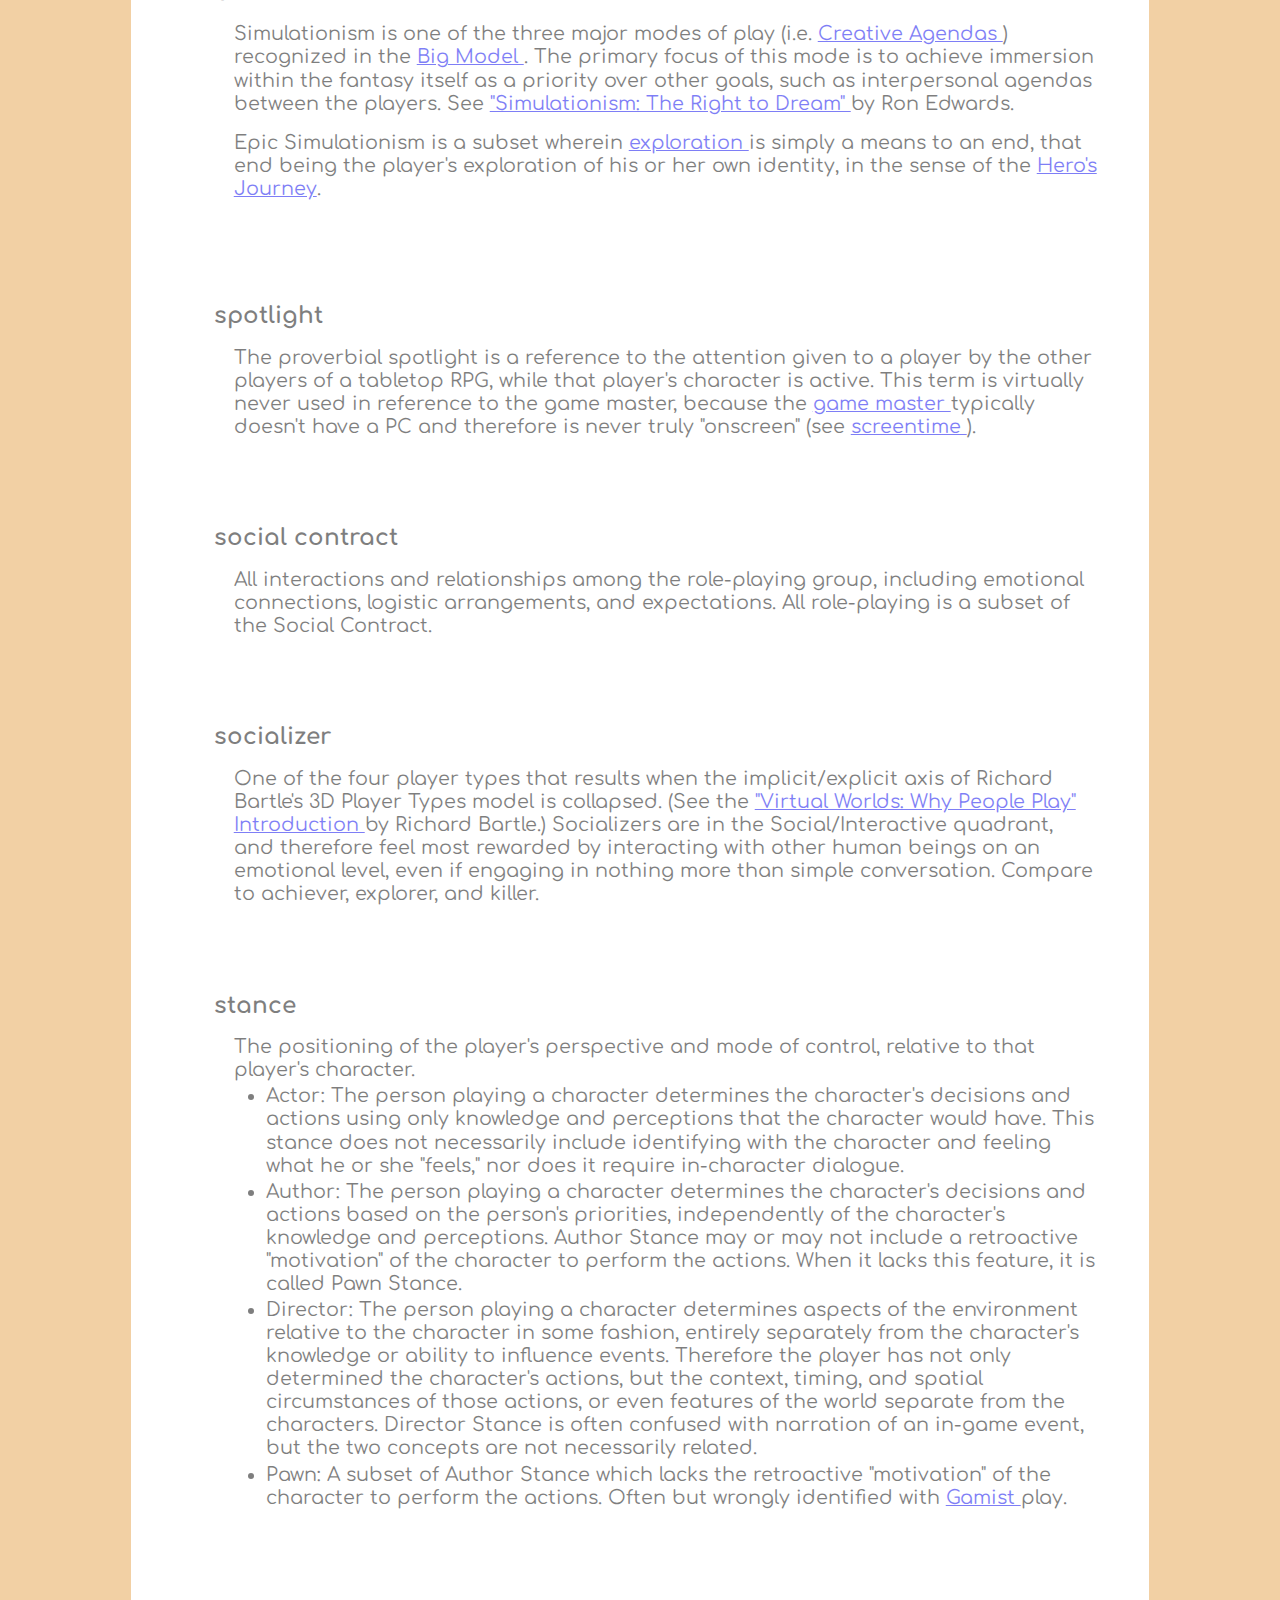
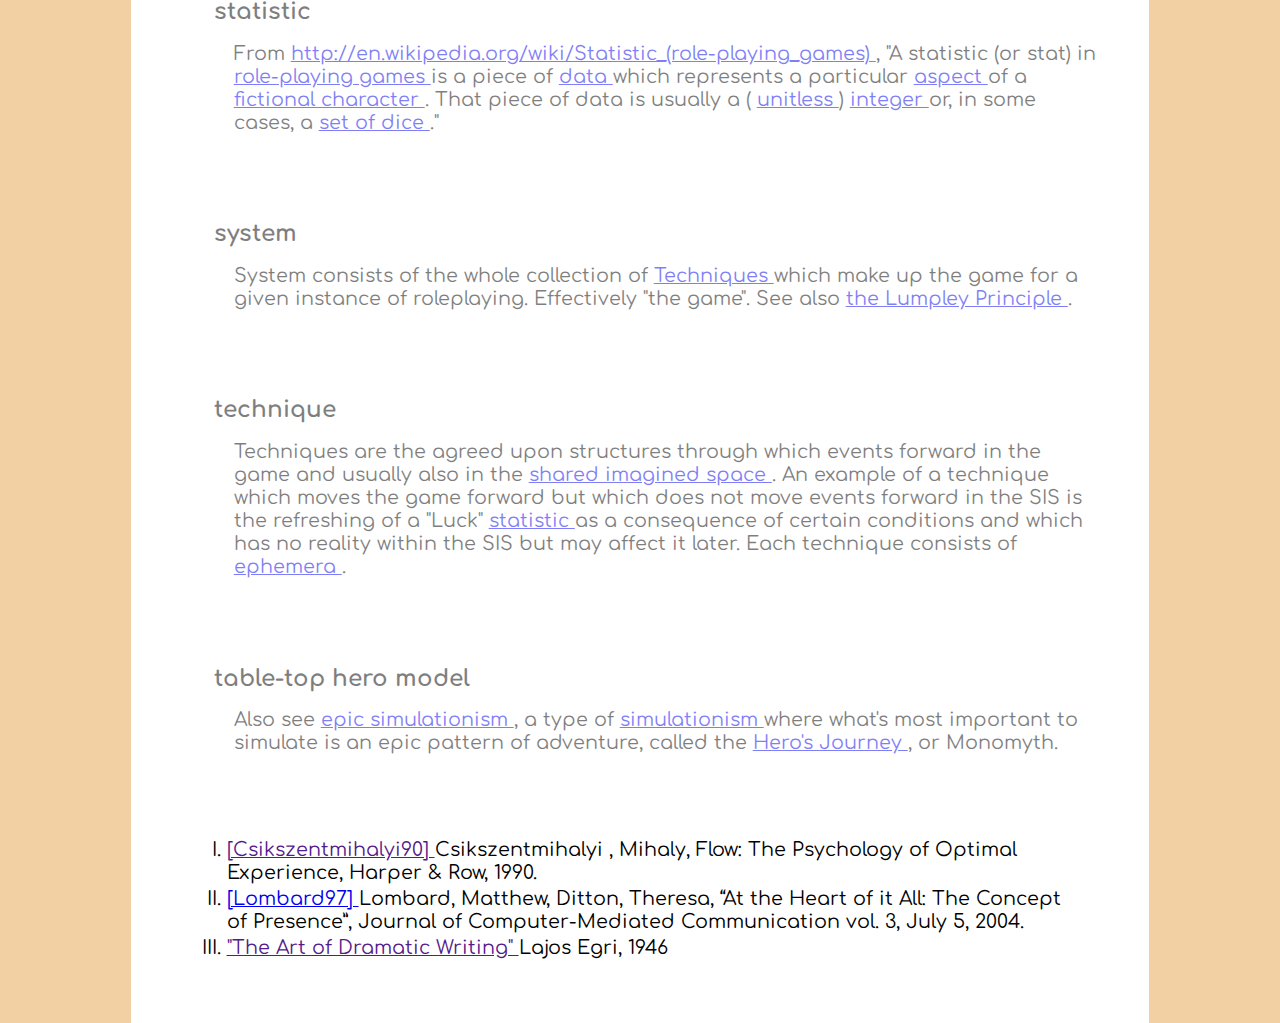
<file: Glossary.html>
<html>

<head>
  <title>Tabletop Hero Project Glossary</title>
  <meta http-equiv='Content-Type' content='text/html;charset=UTF-8' />
  <meta name='viewport' content='width=device-width, initial-scale=1.0'>
  <!--[if lte IE 8]><script src='assets/js/ie/html5shiv.js'></script><![endif]-->
  <link rel='stylesheet' type='text/css' href='./assets/css/tabletophero.css' />
  <!--[if lte IE 8]><link rel='stylesheet' href='assets/css/ie8.css' /><![endif]-->
  <link rel='stylesheet' href='https://fonts.googleapis.com/css?family=Oswald'>
  <link rel='stylesheet' href='https://fonts.googleapis.com/css?family=Comfortaa'>
</head>

<body>
  <div class='header'>
    <h1>Tabletop Hero Project</h1>
  </div> <!-- .header -->

  <div class='glossary-left'>
    <a class='wiki_link' href='index.html'>&lt;Main</a>
  </div>

  <div id='glossary' class='glossary-content'>
    <div class='glossary-headcard'>
      <p>
        Please note that many of the Glossary.html entries are ripped from or at
        least inspired by the entries from
        <a class='project_link_ext' href='http://indie-rpgs.com/_articles/glossary.html'>
          &quot;The Provisional Glossary.html&quot;
        </a>
        by Ron Edwards, at
        <a class='wiki_link_ext' href='http://www.indie-rpgs.com/'>
          The Forge
        </a>
        .
      </p>
      <p>
        Entries that are direct quotes of the entries given on The Forge are
        <span class='glossary-borrowed'>indicated by a special font-face</span>
        .
      </p>
      <p>
        In some cases, definitions include lingo that isn't defined in this
        Glossary.html. I decided not to keep such lingo since it starts to lead
        outside of what I'm interested in for our game. Furthermore, Mr. Edward's
        Glossary was written from a perspective recognizing only three Creative
        Agendas, while Mr. Bartle's models recognize up to eight player types. These
        classification systems are not necessarily incompatible, but come at the
        subject angle from different angles. See
        <a class='wiki_link' href='Theory Development.html'>
          &quot;Theory Development&quot;
        </a>
        and
        <a class='wiki_link' href='Brainstorming.html'>
          &quot;Brainstorming&quot;
        </a>
        for more information.
      </p>
      <p>
        Also see
        <a class='wiki_link_ext' href='http://www.costik.com/nowords2002.pdf'>
          &quot;I Have No Words &amp; I Must Design: Toward a Critical Vocabulary
          for Games&quot;
        </a>
        by Greg Costikyan.
      </p>
    </div> <!-- glossary-headcard -->

    <ul class='glossary-list'>
      <li class='glossary-entry' v-for='entry in entries'>
        <p v-bind:id='entry.id' class='glossary-term'>
          {{entry.name}}
          <div class='glossary-defn' v-html="entry.description">
        </p>
      </li> <!-- glossary-entry -->
    </ul><!-- glossary-list -->

    <ul class='glossary-reference-list'>
      <li class='glossary-reference'>
        <a id='ref1' class='wiki_link_ext' href=''>
          [Csikszentmihalyi90]
        </a>
        Csikszentmihalyi , Mihaly, Flow: The Psychology of Optimal Experience,
        Harper &amp; Row, 1990.
      </li>
      <li class='glossary-reference'>
        <a id='ref2' class='wiki_link_ext' href='http://www.ascusc.org/jcmc/vol3/issue2/lombard.html'>
          [Lombard97]
        </a>
        Lombard, Matthew, Ditton, Theresa, “At the Heart of it All: The Concept of
        Presence”, Journal of Computer-Mediated Communication vol. 3, July 5, 2004.
      </li>
      <li class='glossary-reference'>
        <a id='ref3' class='wiki_link_ext' href=''>
          &quot;The Art of Dramatic Writing&quot;
        </a>
        Lajos Egri, 1946
      </li>
    </ul><!-- glossary-reference-list -->

  </div><!-- glossary-content -->

  <div class='glossary-right'>
  </div>

  <script src='assets/js/vue.js'></script>
  <script src='assets/js/data-glossary.js'></script>

</body>
</html>
</file>
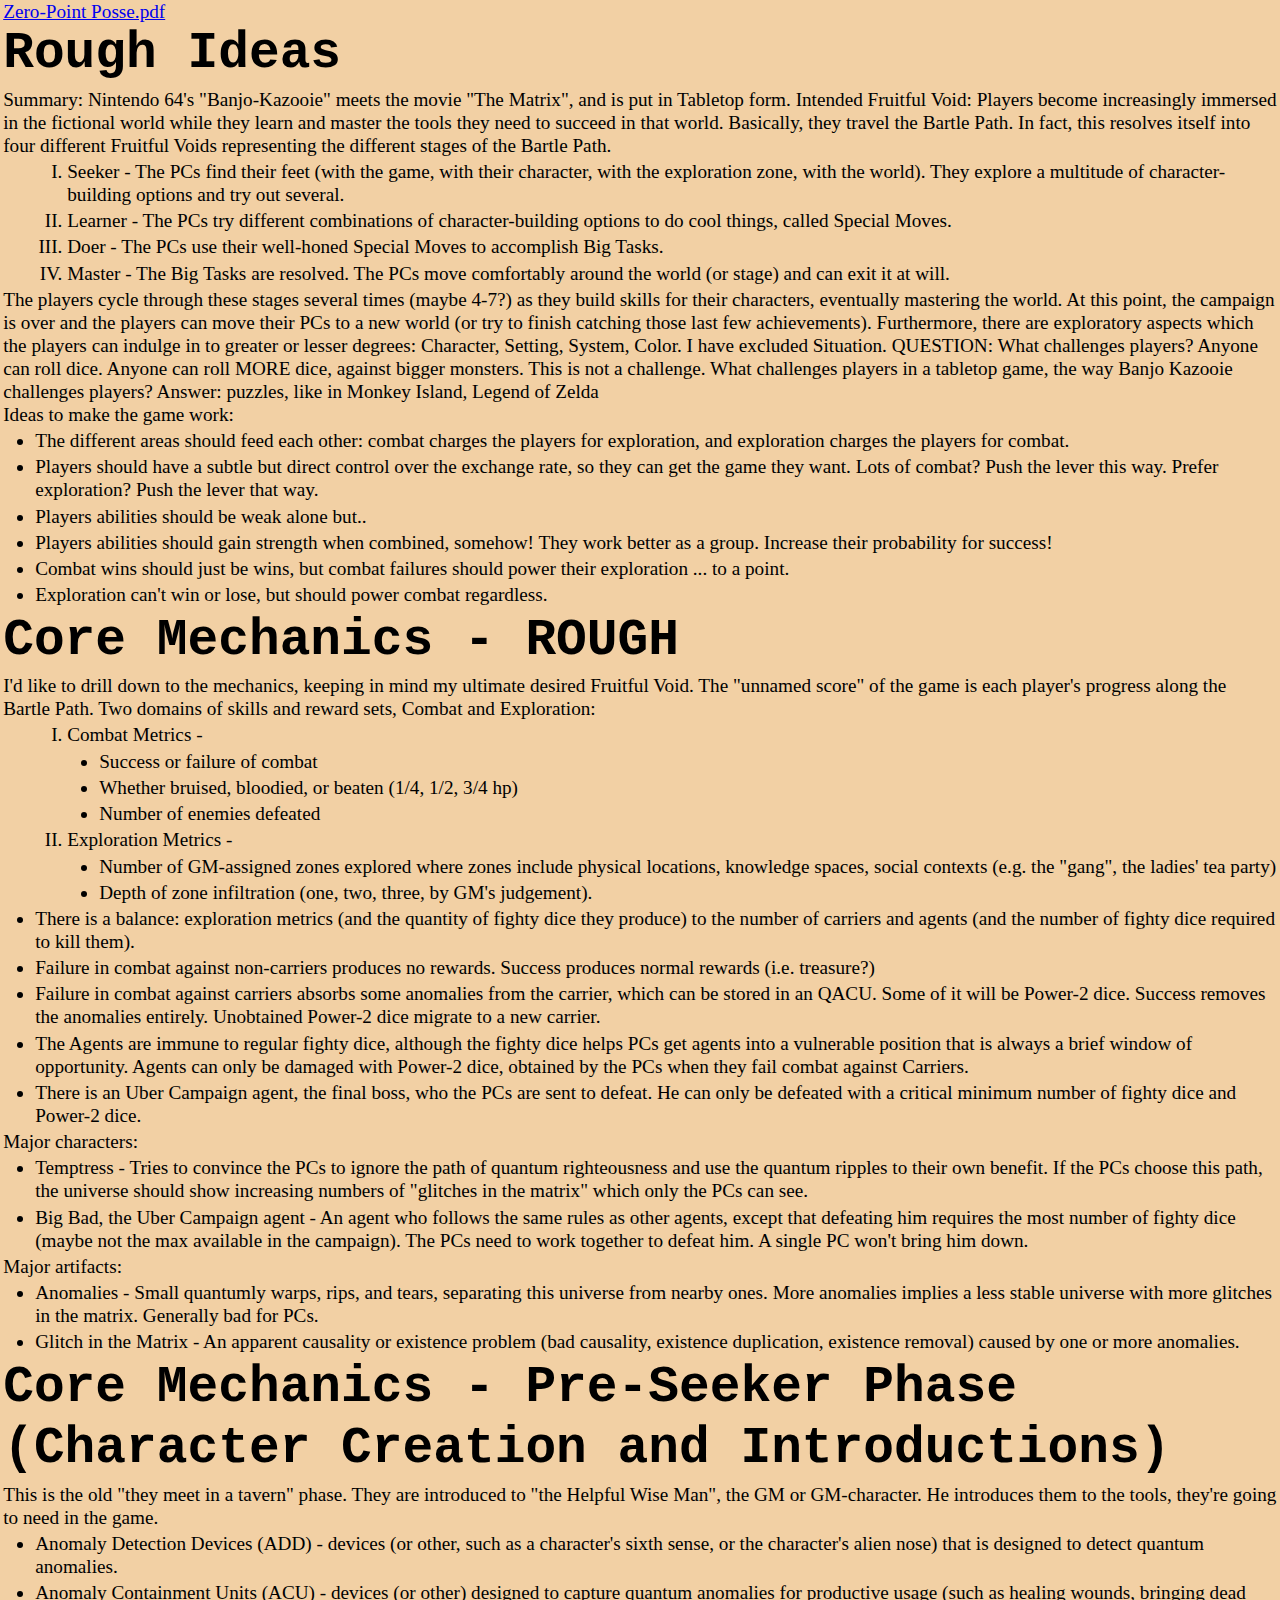
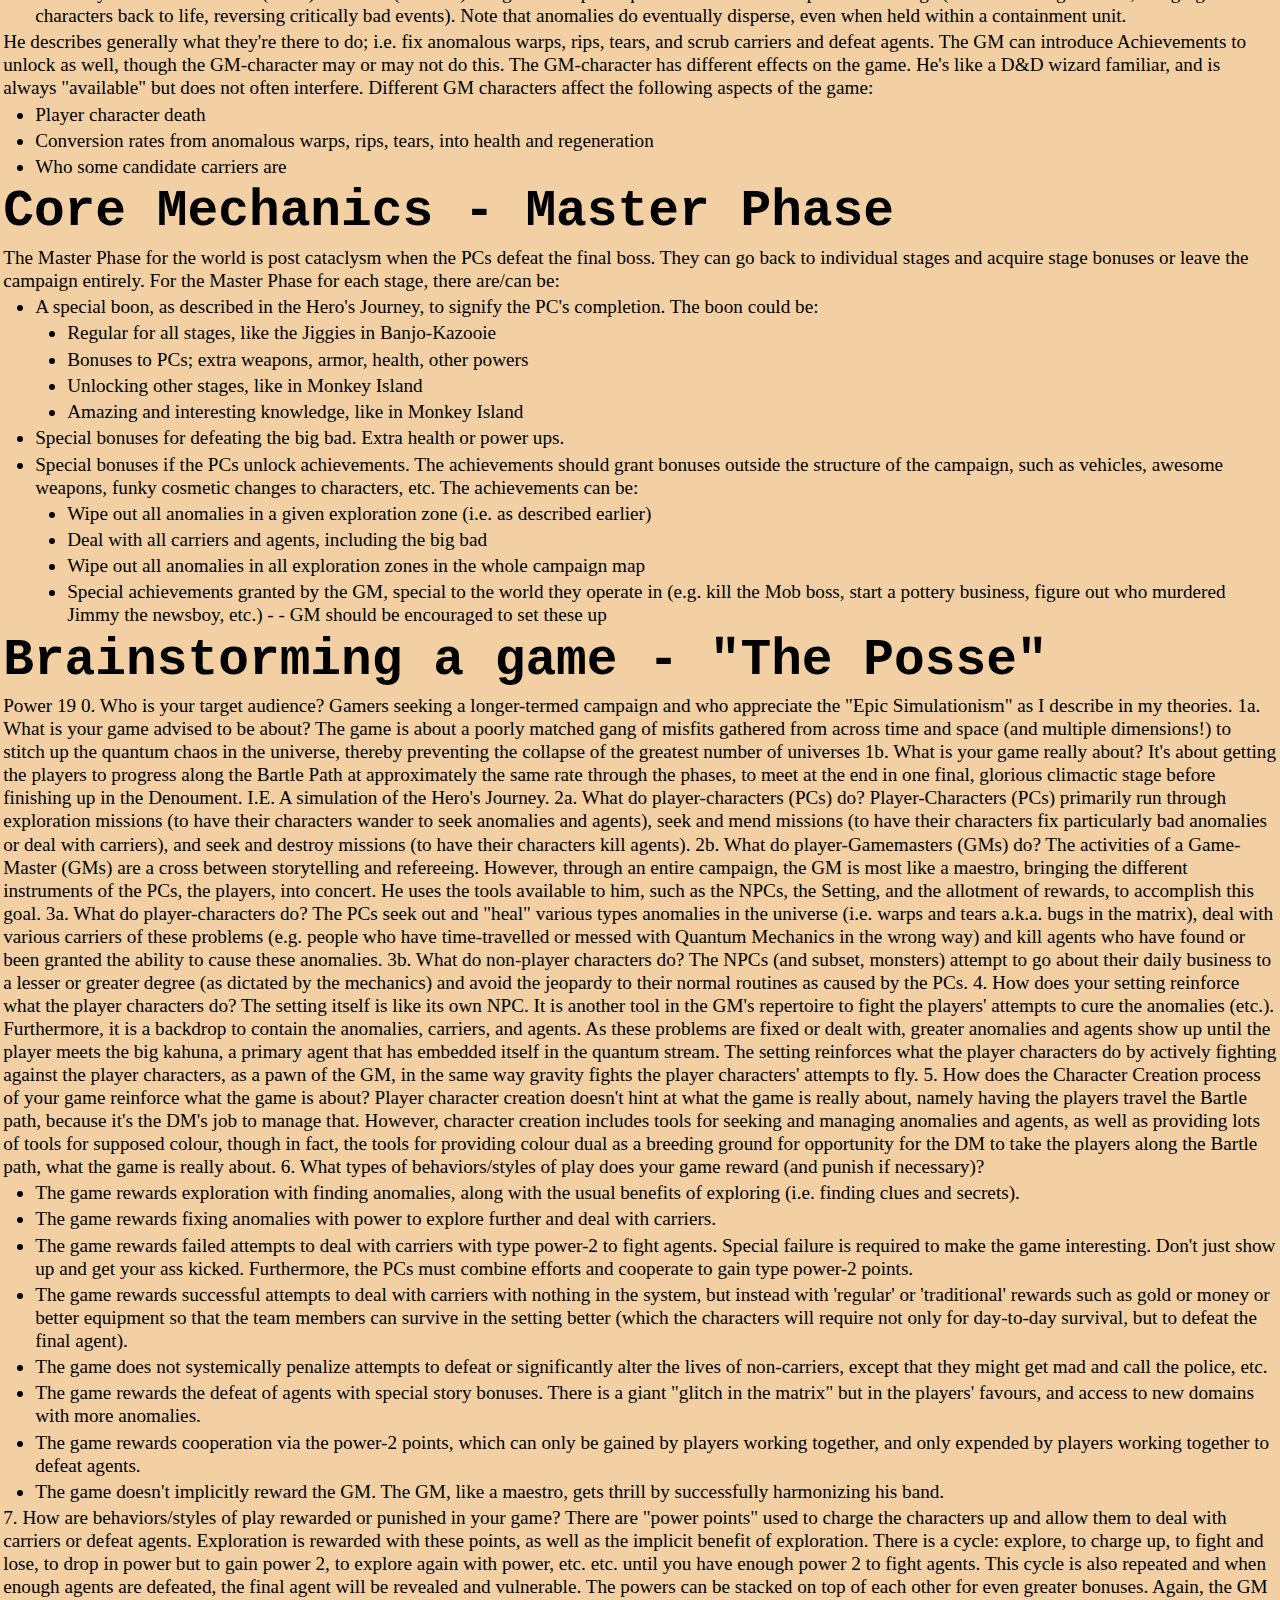
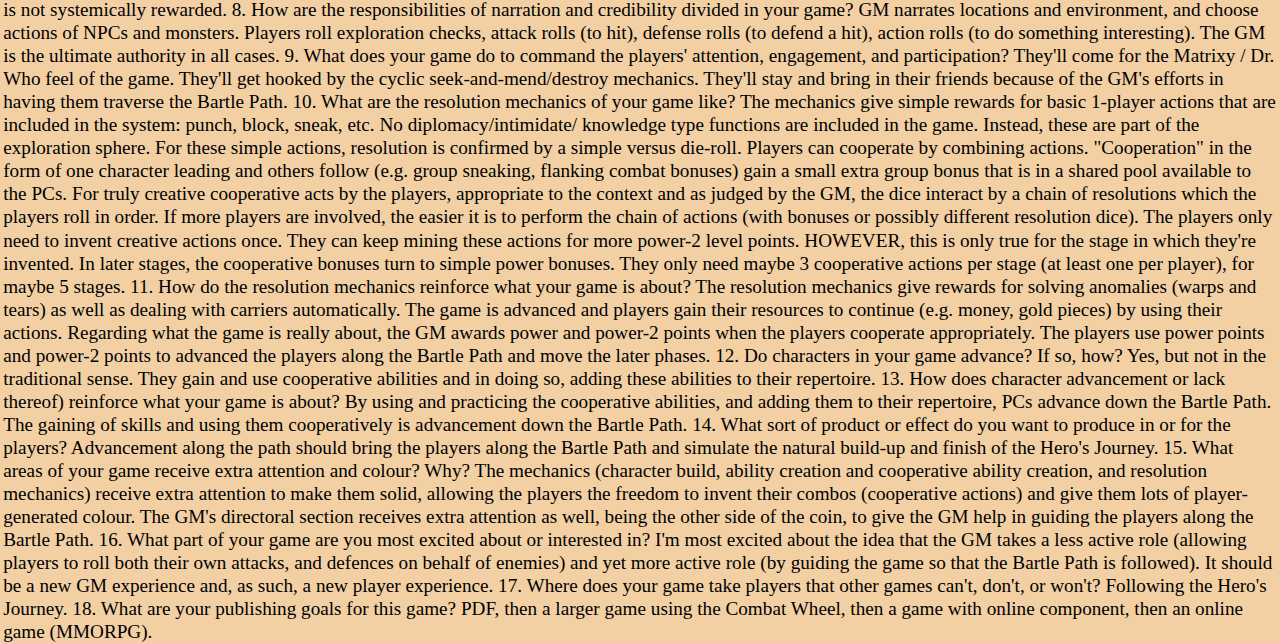
<file: Rough Game.html>
<html>
<head>
  <title>Tabletop Hero - Rough game</title>
  <meta http-equiv="Content-Type" content="text/html;charset=UTF-8" />
  <meta name="viewport" content="width=device-width, initial-scale=1.0">
  <!--[if lte IE 8]><script src="assets/js/ie/html5shiv.js"></script><![endif]-->
  <link rel="stylesheet" type="text/css" href="assets/css/tabletophero.css" />
  <!--[if lte IE 8]><link rel="stylesheet" href="assets/css/ie8.css" /><![endif]-->
</head>
<body>
  <a href="Archived Work/Zero-Point Posse.pdf">
    Zero-Point Posse.pdf
  </a>
  <h1>
    Rough Ideas
  </h1>
  <div>
    Summary: Nintendo 64's &quot;Banjo-Kazooie&quot; meets the movie &quot;The
    Matrix&quot;, and is put in Tabletop form.
    Intended Fruitful Void: Players become increasingly immersed in the
    fictional world while they learn and master the tools they need to succeed
    in that world. Basically, they travel the Bartle Path. In fact, this
    resolves itself into four different Fruitful Voids representing the
    different stages of the Bartle Path.
    <ol>
      <li>Seeker - The PCs find their feet (with the game, with their character, with the exploration zone, with the world). They explore a multitude of character-building options and try out several.</li><li>Learner - The PCs try different combinations of character-building options to do cool things, called Special Moves.</li><li>Doer - The PCs use their well-honed Special Moves to accomplish Big Tasks.</li><li>Master - The Big Tasks are resolved. The PCs move comfortably around the world (or stage) and can exit it at will.</li>
    </ol>
    The players cycle through these stages several times (maybe 4-7?) as they
    build skills for their characters, eventually mastering the world. At this
    point, the campaign is over and the players can move their PCs to a new
    world (or try to finish catching those last few achievements).
    Furthermore, there are exploratory aspects which the players can indulge in
    to greater or lesser degrees: Character, Setting, System, Color. I have
    excluded Situation.
    QUESTION: What challenges players? Anyone can roll dice. Anyone can roll
    MORE dice, against bigger monsters. This is not a challenge. What challenges
    players in a tabletop game, the way Banjo Kazooie challenges players?
    Answer: puzzles, like in Monkey Island, Legend of Zelda
  </div>
  <div>
    Ideas to make the game work:
    <ul>
      <li>
        The different areas should feed each other: combat charges the players
        for exploration, and exploration charges the players for combat.
      </li>
      <li>
        Players should have a subtle but direct control over the exchange rate,
        so they can get the game they want. Lots of combat? Push the lever this
        way. Prefer exploration? Push the lever that way.
      </li>
      <li>
        Players abilities should be weak alone but..
      </li>
      <li>
        Players abilities should gain strength when combined, somehow! They work
        better as a group. Increase their probability for success!
      </li>
      <li>
        Combat wins should just be wins, but combat failures should power their
        exploration ... to a point.
      </li>
      <li>
        Exploration can't win or lose, but should power combat regardless.
      </li>
    </ul>
    <h1>Core Mechanics - ROUGH</h1>
    I'd like to drill down to the mechanics, keeping in mind my ultimate desired
    Fruitful Void.
    The &quot;unnamed score&quot; of the game is each player's progress along
    the Bartle Path.
    Two domains of skills and reward sets, Combat and Exploration:
    <ol>
      <li>
        Combat Metrics -
        <ul>
          <li>
            Success or failure of combat
          </li>
          <li>
            Whether bruised, bloodied, or beaten (1/4, 1/2, 3/4 hp)
          </li>
          <li>
            Number of enemies defeated
          </li>
        </ul>
      </li>
      <li>Exploration Metrics -
        <ul>
          <li>
            Number of GM-assigned zones explored where zones include physical
            locations, knowledge spaces, social contexts (e.g. the
            &quot;gang&quot;, the ladies' tea party)
          </li>
          <li>
            Depth of zone infiltration (one, two, three, by GM's judgement).
          </li>
        </ul>
      </li>
    </ol>
    <ul>
      <li>
        There is a balance: exploration metrics (and the quantity of fighty dice
        they produce) to the number of carriers and agents (and the number of
        fighty dice required to kill them).
      </li>
      <li>
        Failure in combat against non-carriers produces no rewards. Success
        produces normal rewards (i.e. treasure?)
      </li>
      <li>
        Failure in combat against carriers absorbs some anomalies from the
        carrier, which can be stored in an QACU. Some of it will be Power-2
        dice. Success removes the anomalies entirely. Unobtained Power-2 dice
        migrate to a new carrier.
      </li>
      <li>
        The Agents are immune to regular fighty dice, although the fighty dice
        helps PCs get agents into a vulnerable position that is always a brief
        window of opportunity. Agents can only be damaged with Power-2 dice,
        obtained by the PCs when they fail combat against Carriers.
      </li>
      <li>
        There is an Uber Campaign agent, the final boss, who the PCs are sent to
        defeat. He can only be defeated with a critical minimum number of fighty
        dice and Power-2 dice.
      </li>
    </ul>
    Major characters:
    <ul>
      <li>
        Temptress - Tries to convince the PCs to ignore the path of quantum
        righteousness and use the quantum ripples to their own benefit. If the
        PCs choose this path, the universe should show increasing numbers of
        &quot;glitches in the matrix&quot; which only the PCs can see.
      </li>
      <li>
        Big Bad, the Uber Campaign agent - An agent who follows the same rules
        as other agents, except that defeating him requires the most number of
        fighty dice (maybe not the max available in the campaign). The PCs need
        to work together to defeat him. A single PC won't bring him down.
      </li>
    </ul>
    Major artifacts:
    <ul>
      <li>
        Anomalies - Small quantumly warps, rips, and tears, separating this
        universe from nearby ones. More anomalies implies a less stable universe
        with more glitches in the matrix. Generally bad for PCs.
      </li>
      <li>
        Glitch in the Matrix - An apparent causality or existence problem (bad
        causality, existence duplication, existence removal) caused by one or
        more anomalies.
      </li>
    </ul>
    <h1>Core Mechanics - Pre-Seeker Phase (Character Creation and Introductions)</h1>
    This is the old &quot;they meet in a tavern&quot; phase. They are introduced
    to &quot;the Helpful Wise Man&quot;, the GM or GM-character. He introduces
    them to the tools, they're going to need in the game.
    <ul>
      <li>
        Anomaly Detection Devices (ADD) - devices (or other, such as a
        character's sixth sense, or the character's alien nose) that is
        designed to detect quantum anomalies.
      </li>
      <li>
        Anomaly Containment Units (ACU) - devices (or other) designed to capture
        quantum anomalies for productive usage (such as healing wounds, bringing
        dead characters back to life, reversing critically bad events). Note
        that anomalies do eventually disperse, even when held within a
        containment unit.
      </li>
    </ul>
    He describes generally what they're there to do; i.e. fix anomalous warps,
    rips, tears, and scrub carriers and defeat agents. The GM can introduce
    Achievements to unlock as well, though the GM-character may or may not do
    this.
    The GM-character has different effects on the game. He's like a D&amp;D
    wizard familiar, and is always &quot;available&quot; but does not often
    interfere. Different GM characters affect the following aspects of the game:
    <ul>
      <li>
        Player character death
      </li>
      <li>
        Conversion rates from anomalous warps, rips, tears, into health and
        regeneration
      </li>
      <li>
        Who some candidate carriers are
      </li>
    </ul>
    <h1>Core Mechanics - Master Phase</h1>
    The Master Phase for the world is post cataclysm when the PCs defeat the
    final boss. They can go back to individual stages and acquire stage bonuses
    or leave the campaign entirely.
    For the Master Phase for each stage, there are/can be:
    <ul>
      <li>
        A special boon, as described in the Hero's Journey, to signify the PC's
        completion. The boon could be:
        <ul>
          <li>
            Regular for all stages, like the Jiggies in Banjo-Kazooie
          </li>
          <li>
            Bonuses to PCs; extra weapons, armor, health, other powers
          </li>
          <li>
            Unlocking other stages, like in Monkey Island
          </li>
          <li>
            Amazing and interesting knowledge, like in Monkey Island
          </li>
        </ul>
      </li>
      <li>
        Special bonuses for defeating the big bad. Extra health or power ups.
      </li>
      <li>
        Special bonuses if the PCs unlock achievements. The achievements should
        grant bonuses outside the structure of the campaign, such as vehicles,
        awesome weapons, funky cosmetic changes to characters, etc. The
        achievements can be:
        <ul>
          <li>
            Wipe out all anomalies in a given exploration zone (i.e. as
            described earlier)
          </li>
          <li>
            Deal with all carriers and agents, including the big bad
          </li>
          <li>
            Wipe out all anomalies in all exploration zones in the whole
            campaign map
          </li>
          <li>
            Special achievements granted by the GM, special to the world they
            operate in (e.g. kill the Mob boss, start a pottery business, figure
            out who murdered Jimmy the newsboy, etc.) - - GM should be
            encouraged to set these up
          </li>
        </ul>
      </li>
    </ul>
    <h1>Brainstorming a game - &quot;The Posse&quot;</h1>
    Power 19
    0. Who is your target audience?
    Gamers seeking a longer-termed campaign and who appreciate the &quot;Epic
    Simulationism&quot; as I describe in my theories.
    1a. What is your game advised to be about?
    The game is about a poorly matched gang of misfits gathered from across time
    and space (and multiple dimensions!) to stitch up the quantum chaos in the
    universe, thereby preventing the collapse of the greatest number of
    universes
    1b. What is your game really about?
    It's about getting the players to progress along the Bartle Path at
    approximately the same rate through the phases, to meet at the end in one
    final, glorious climactic stage before finishing up in the Denoument. I.E.
    A simulation of the Hero's Journey.
    2a. What do player-characters (PCs) do?
    Player-Characters (PCs) primarily run through exploration missions (to have
    their characters wander to seek anomalies and agents), seek and mend
    missions (to have their characters fix particularly bad anomalies or deal
    with carriers), and seek and destroy missions (to have their characters kill
    agents).
    2b. What do player-Gamemasters (GMs) do?
    The activities of a Game-Master (GMs) are a cross between storytelling and
    refereeing. However, through an entire campaign, the GM is most like a
    maestro, bringing the different instruments of the PCs, the players, into
    concert. He uses the tools available to him, such as the NPCs, the Setting,
    and the allotment of rewards, to accomplish this goal.
    3a. What do player-characters do?
    The PCs seek out and &quot;heal&quot; various types anomalies in the
    universe (i.e. warps and tears a.k.a. bugs in the matrix), deal with various
    carriers of these problems (e.g. people who have time-travelled or messed
    with Quantum Mechanics in the wrong way) and kill agents who have found or
    been granted the ability to cause these anomalies.
    3b. What do non-player characters do?
    The NPCs (and subset, monsters) attempt to go about their daily business to
    a lesser or greater degree (as dictated by the mechanics) and avoid the
    jeopardy to their normal routines as caused by the PCs.
    4. How does your setting reinforce what the player characters do?
    The setting itself is like its own NPC. It is another tool in the GM's
    repertoire to fight the players' attempts to cure the anomalies (etc.).
    Furthermore, it is a backdrop to contain the anomalies, carriers, and
    agents. As these problems are fixed or dealt with, greater anomalies and
    agents show up until the player meets the big kahuna, a primary agent that
    has embedded itself in the quantum stream. The setting reinforces what the
    player characters do by actively fighting against the player characters, as
    a pawn of the GM, in the same way gravity fights the player characters'
    attempts to fly.
    5. How does the Character Creation process of your game reinforce what the
    game is about?
    Player character creation doesn't hint at what the game is really about,
    namely having the players travel the Bartle path, because it's the DM's job
    to manage that. However, character creation includes tools for seeking and
    managing anomalies and agents, as well as providing lots of tools for
    supposed colour, though in fact, the tools for providing colour dual as a
    breeding ground for opportunity for the DM to take the players along the
    Bartle path, what the game is really about.
    6. What types of behaviors/styles of play does your game reward (and punish
    if necessary)?
    <ul>
      <li>
        The game rewards exploration with finding anomalies, along with the
        usual benefits of exploring (i.e. finding clues and secrets).
      </li>
      <li>
        The game rewards fixing anomalies with power to explore further and deal
        with carriers.
      </li>
      <li>
        The game rewards failed attempts to deal with carriers with type
        power-2 to fight agents. Special failure is required to make the game
        interesting. Don't just show up and get your ass kicked. Furthermore,
        the PCs must combine efforts and cooperate to gain type power-2 points.
      </li>
      <li>
        The game rewards successful attempts to deal with carriers with nothing
        in the system, but instead with 'regular' or 'traditional' rewards such
        as gold or money or better equipment so that the team members can
        survive in the setting better (which the characters will require not
        only for day-to-day survival, but to defeat the final agent).
      </li>
      <li>
        The game does not systemically penalize attempts to defeat or
        significantly alter the lives of non-carriers, except that they might
        get mad and call the police, etc.
      </li>
      <li>
        The game rewards the defeat of agents with special story bonuses. There
        is a giant &quot;glitch in the matrix&quot; but in the players' favours,
        and access to new domains with more anomalies.
      </li>
      <li>
        The game rewards cooperation via the power-2 points, which can only be
        gained by players working together, and only expended by players working
        together to defeat agents.
      </li>
      <li>
        The game doesn't implicitly reward the GM. The GM, like a maestro, gets
        thrill by successfully harmonizing his band.
      </li>
    </ul>
    7. How are behaviors/styles of play rewarded or punished in your game?
    There are &quot;power points&quot; used to charge the characters up and
    allow them to deal with carriers or defeat agents. Exploration is rewarded
    with these points, as well as the implicit benefit of exploration. There is
    a cycle: explore, to charge up, to fight and lose, to drop in power but to
    gain power 2, to explore again with power, etc. etc. until you have enough
    power 2 to fight agents. This cycle is also repeated and when enough agents
    are defeated, the final agent will be revealed and vulnerable. The powers
    can be stacked on top of each other for even greater bonuses. Again, the GM
    is not systemically rewarded.
    8. How are the responsibilities of narration and credibility divided in your
    game?
    GM narrates locations and environment, and choose actions of NPCs and
    monsters. Players roll exploration checks, attack rolls (to hit), defense
    rolls (to defend a hit), action rolls (to do something interesting). The GM
    is the ultimate authority in all cases.
    9. What does your game do to command the players' attention, engagement, and
    participation?
    They'll come for the Matrixy / Dr. Who feel of the game. They'll get hooked
    by the cyclic seek-and-mend/destroy mechanics. They'll stay and bring in
    their friends because of the GM's efforts in having them traverse the
    Bartle Path.
    10. What are the resolution mechanics of your game like?
    The mechanics give simple rewards for basic 1-player actions that are
    included in the system: punch, block, sneak, etc. No diplomacy/intimidate/
    knowledge type functions are included in the game. Instead, these are part
    of the exploration sphere. For these simple actions, resolution is confirmed
    by a simple versus die-roll. Players can cooperate by combining actions.
    &quot;Cooperation&quot; in the form of one character leading and others
    follow (e.g. group sneaking, flanking combat bonuses) gain a small extra
    group bonus that is in a shared pool available to the PCs. For truly
    creative cooperative acts by the players, appropriate to the context and as
    judged by the GM, the dice interact by a chain of resolutions which the
    players roll in order. If more players are involved, the easier it is to
    perform the chain of actions (with bonuses or possibly different resolution
    dice). The players only need to invent creative actions once. They can keep
    mining these actions for more power-2 level points. HOWEVER, this is only
    true for the stage in which they're invented. In later stages, the
    cooperative bonuses turn to simple power bonuses. They only need maybe 3
    cooperative actions per stage (at least one per player), for maybe 5 stages.
    11. How do the resolution mechanics reinforce what your game is about?
    The resolution mechanics give rewards for solving anomalies (warps and
    tears) as well as dealing with carriers automatically. The game is advanced
    and players gain their resources to continue (e.g. money, gold pieces) by
    using their actions. Regarding what the game is really about, the GM awards
    power and power-2 points when the players cooperate appropriately. The
    players use power points and power-2 points to advanced the players along
    the Bartle Path and move the later phases.
    12. Do characters in your game advance? If so, how?
    Yes, but not in the traditional sense. They gain and use cooperative
    abilities and in doing so, adding these abilities to their repertoire.
    13. How does character advancement or lack thereof) reinforce what your game
    is about?
    By using and practicing the cooperative abilities, and adding them to their
    repertoire, PCs advance down the Bartle Path. The gaining of skills and
    using them cooperatively is advancement down the Bartle Path.
    14. What sort of product or effect do you want to produce in or for the
    players?
    Advancement along the path should bring the players along the Bartle Path
    and simulate the natural build-up and finish of the Hero's Journey.
    15. What areas of your game receive extra attention and colour? Why?
    The mechanics (character build, ability creation and cooperative ability
    creation, and resolution mechanics) receive extra attention to make them
    solid, allowing the players the freedom to invent their combos (cooperative
    actions) and give them lots of player-generated colour. The GM's directoral
    section receives extra attention as well, being the other side of the coin,
    to give the GM help in guiding the players along the Bartle Path.
    16. What part of your game are you most excited about or interested in?
    I'm most excited about the idea that the GM takes a less active role
    (allowing players to roll both their own attacks, and defences on behalf of
    enemies) and yet more active role (by guiding the game so that the Bartle
    Path is followed). It should be a new GM experience and, as such, a new
    player experience.
    17. Where does your game take players that other games can't, don't, or
    won't?
    Following the Hero's Journey.
    18. What are your publishing goals for this game?
    PDF, then a larger game using the Combat Wheel, then a game with online
    component, then an online game (MMORPG).
  </div>
</body>
</html>
</file>
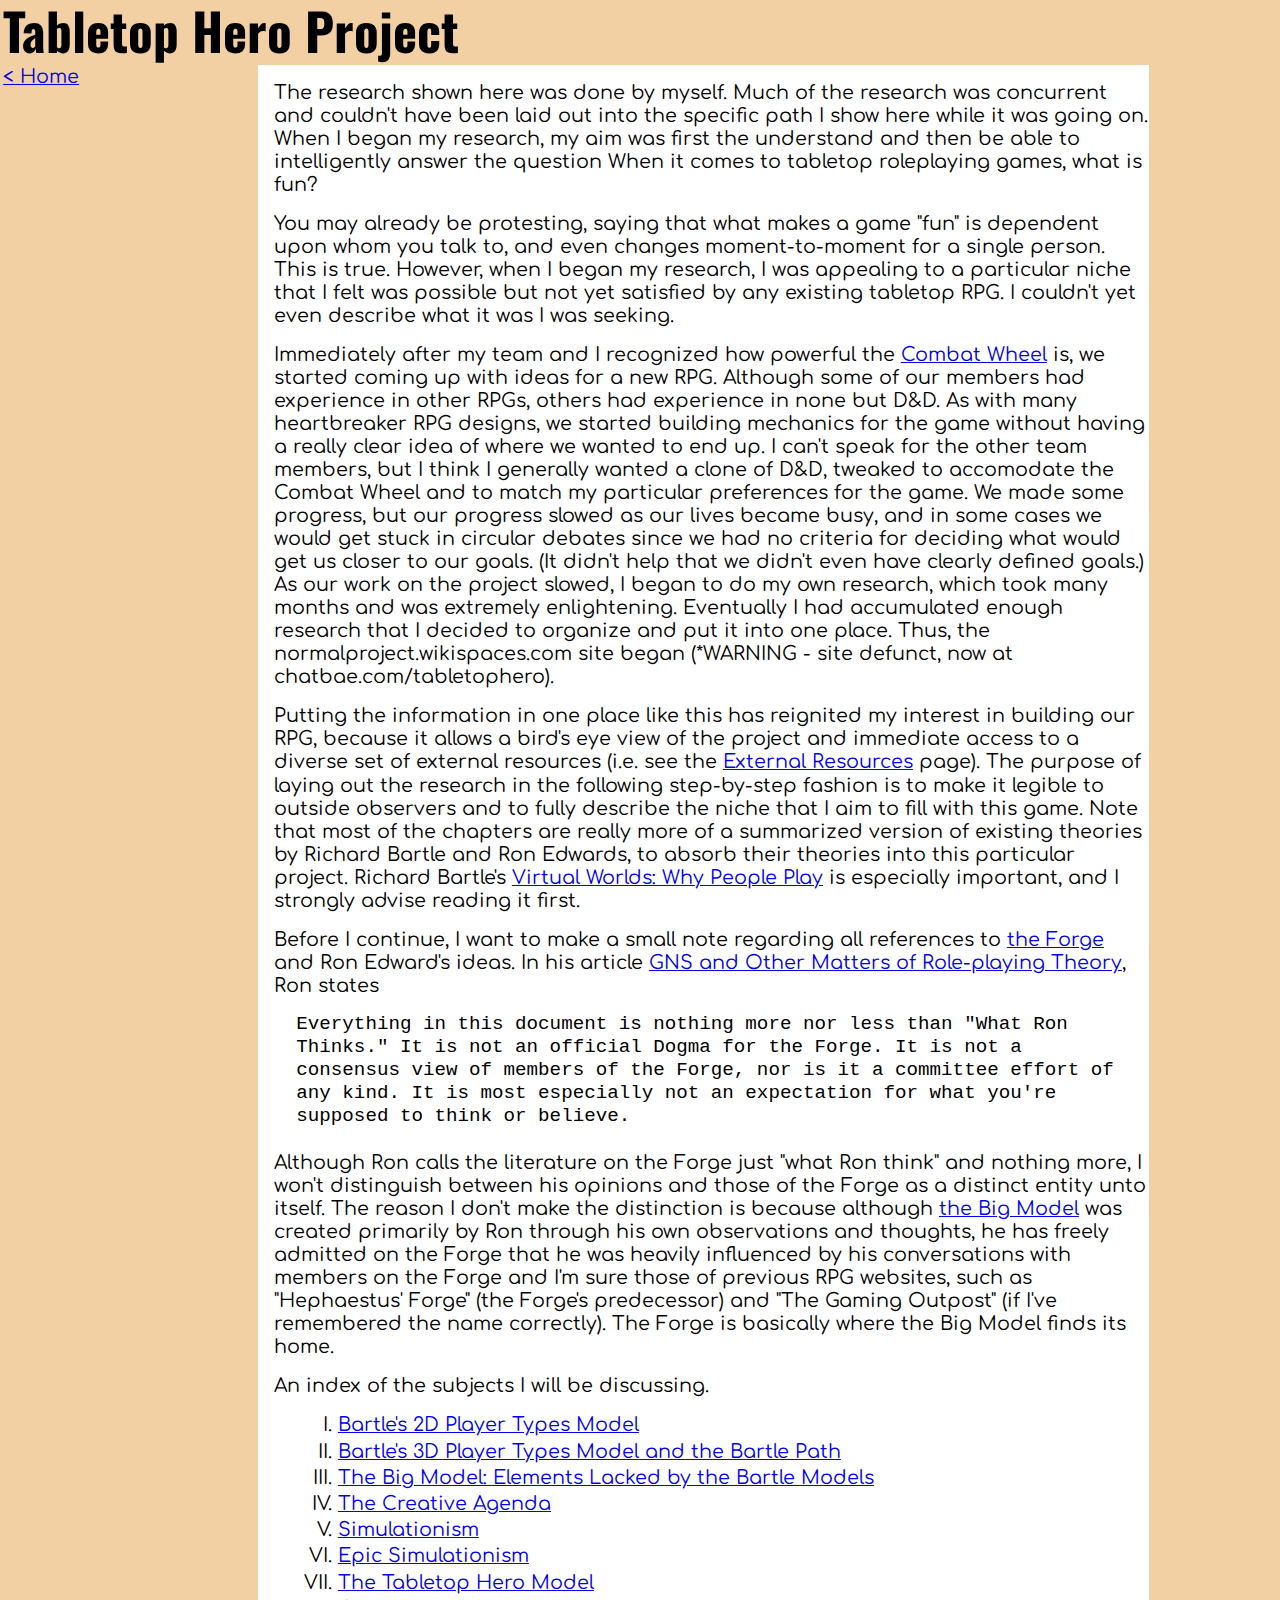
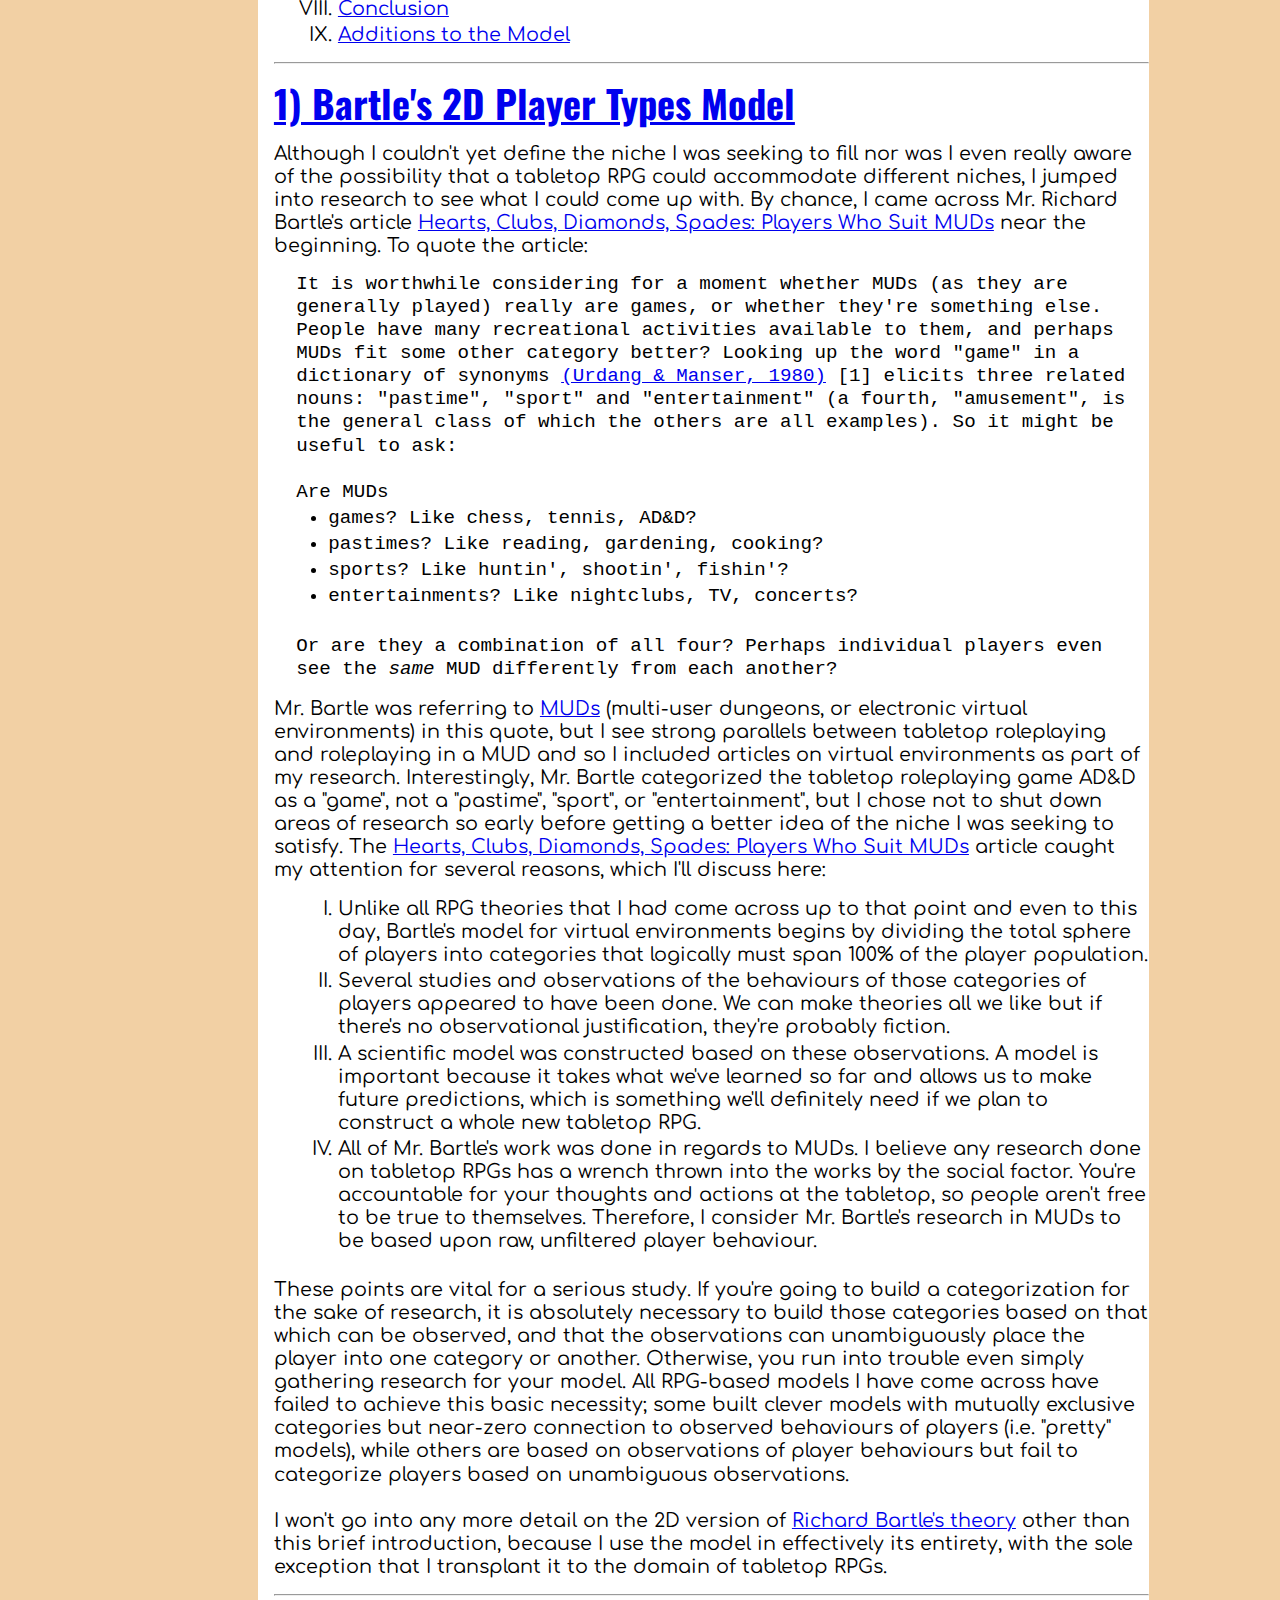
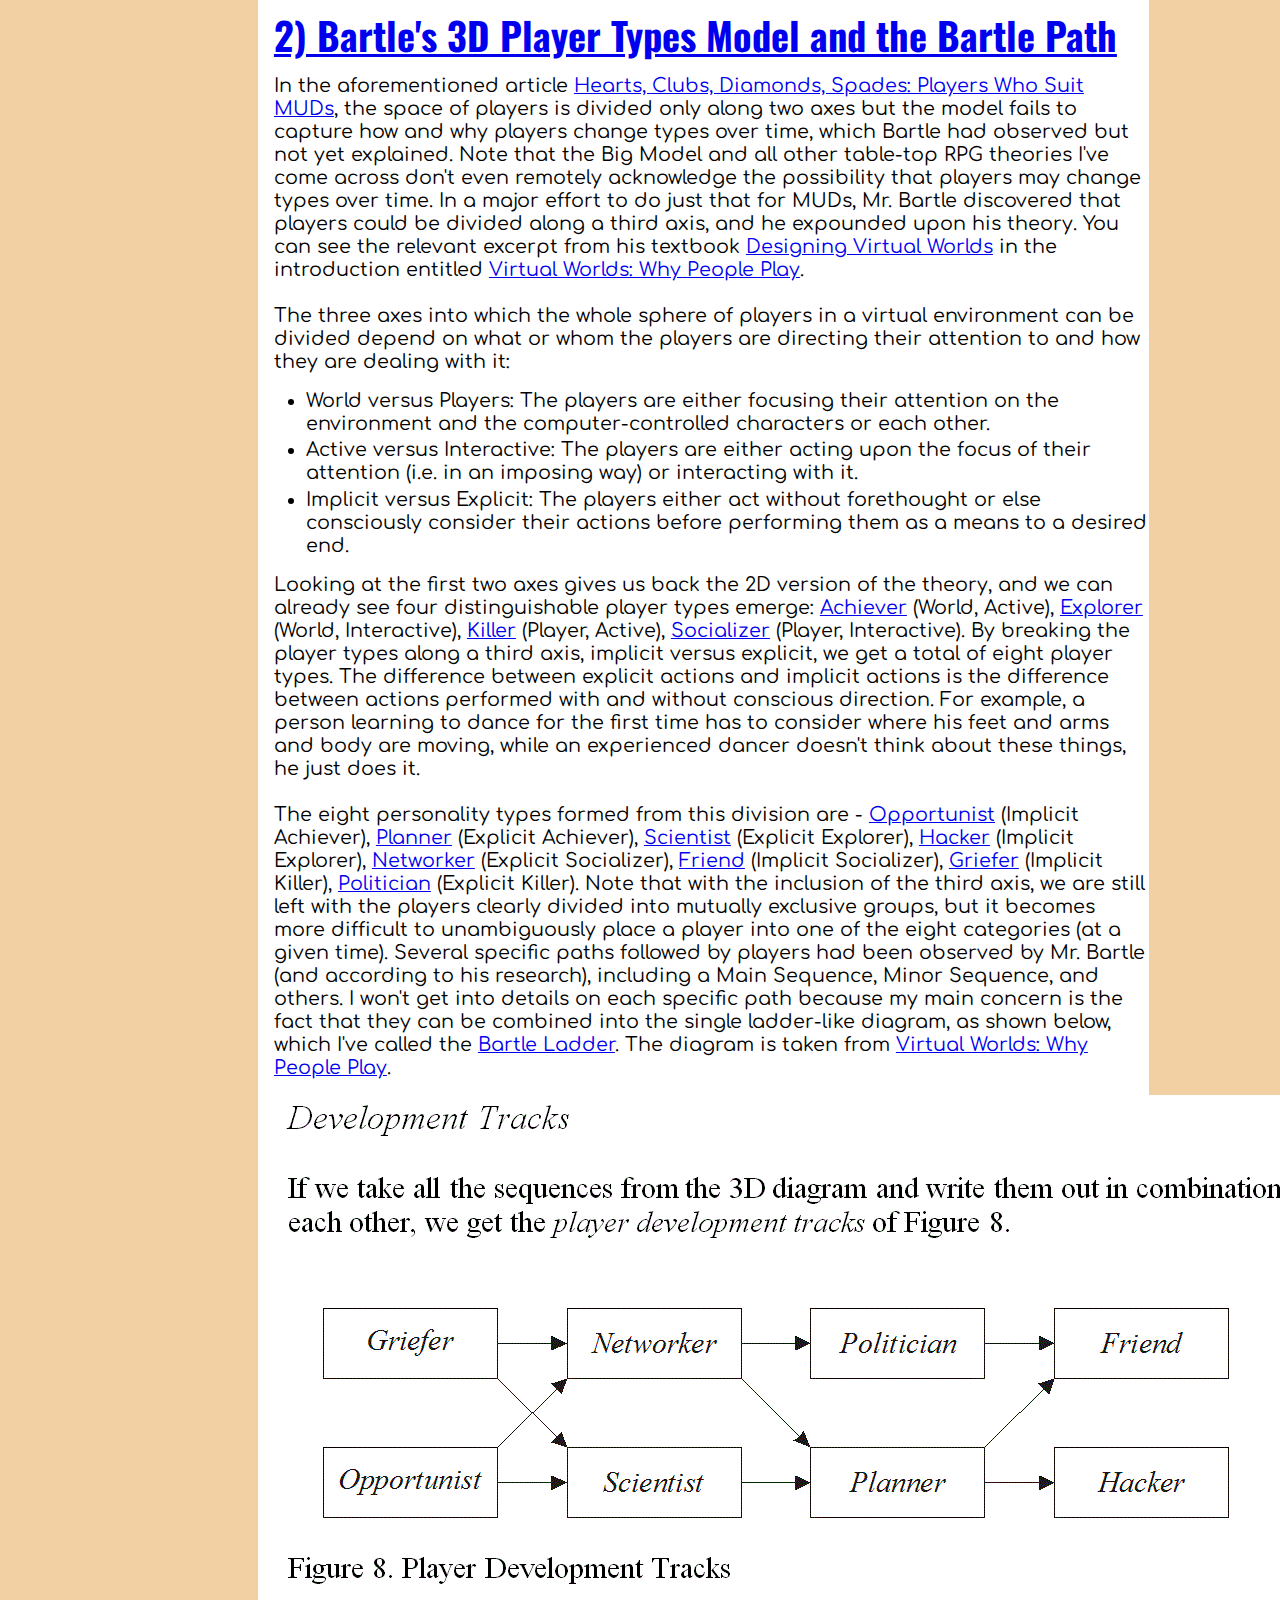
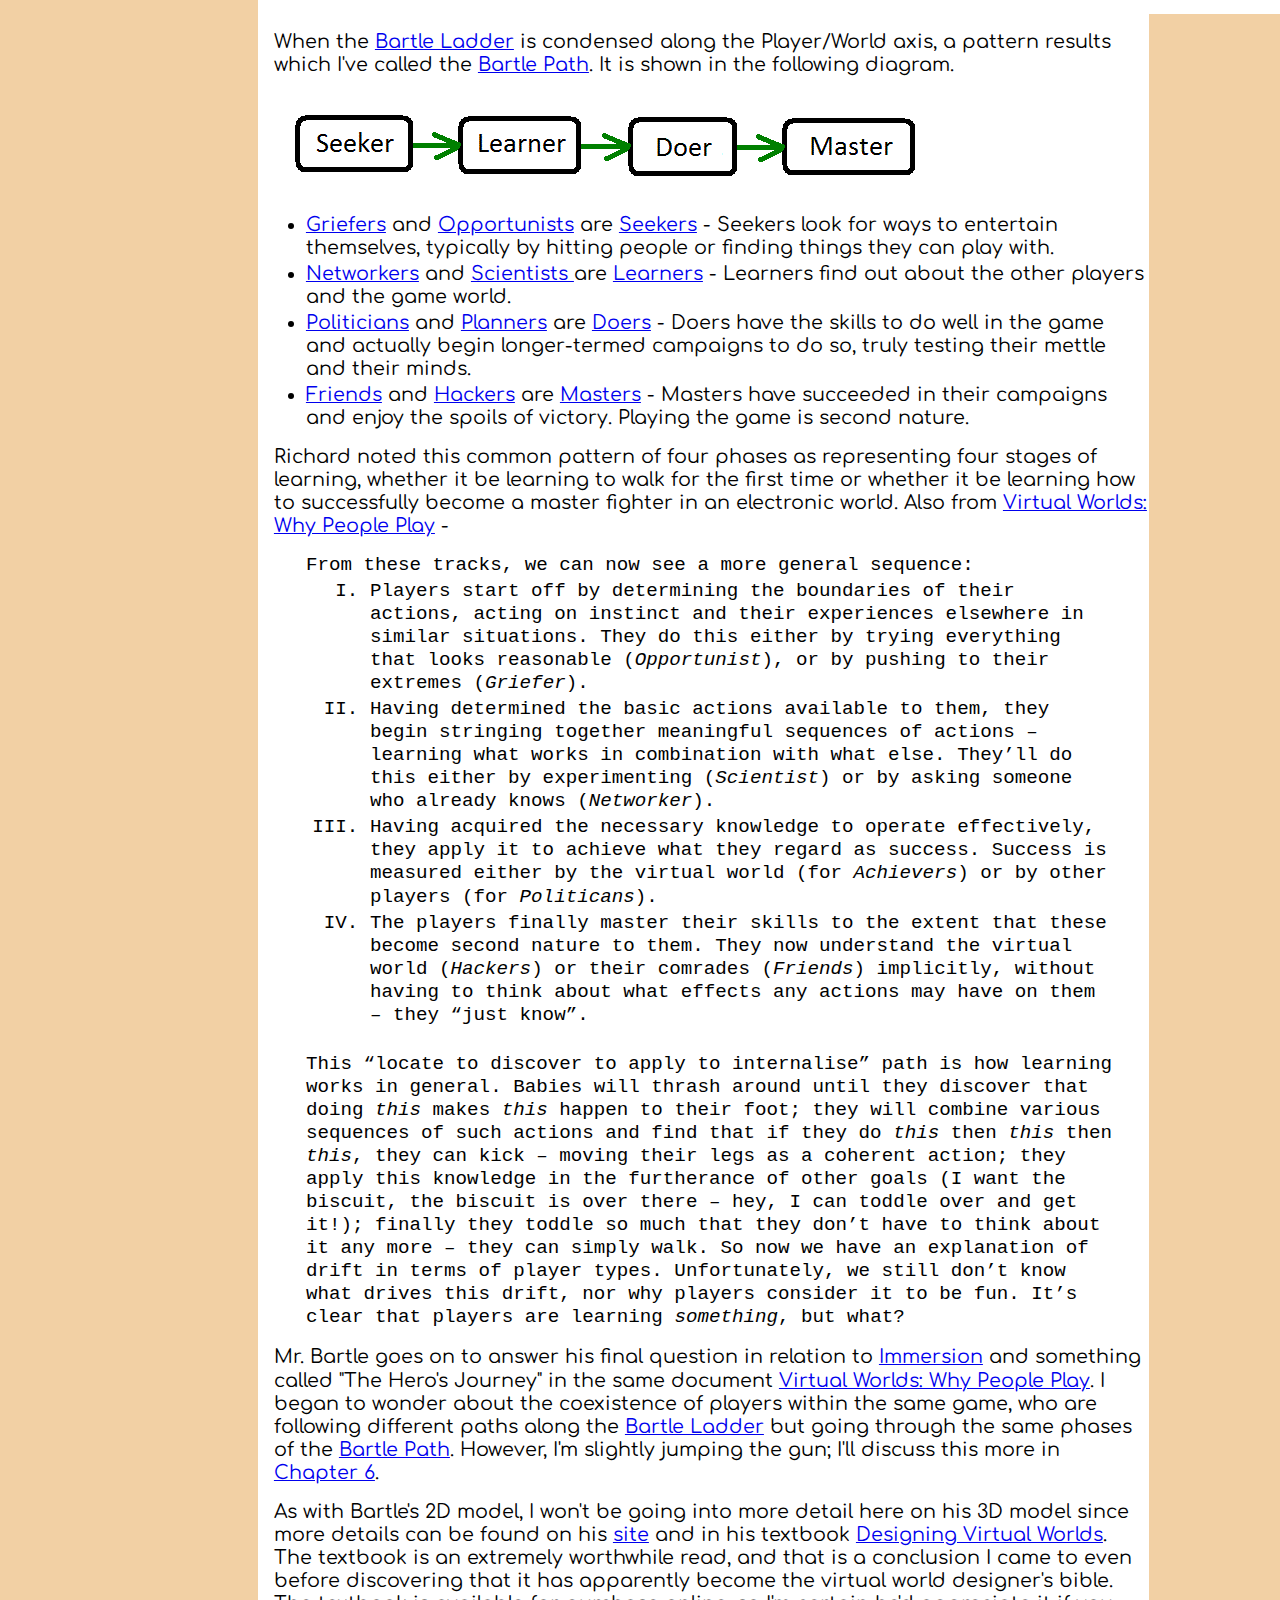
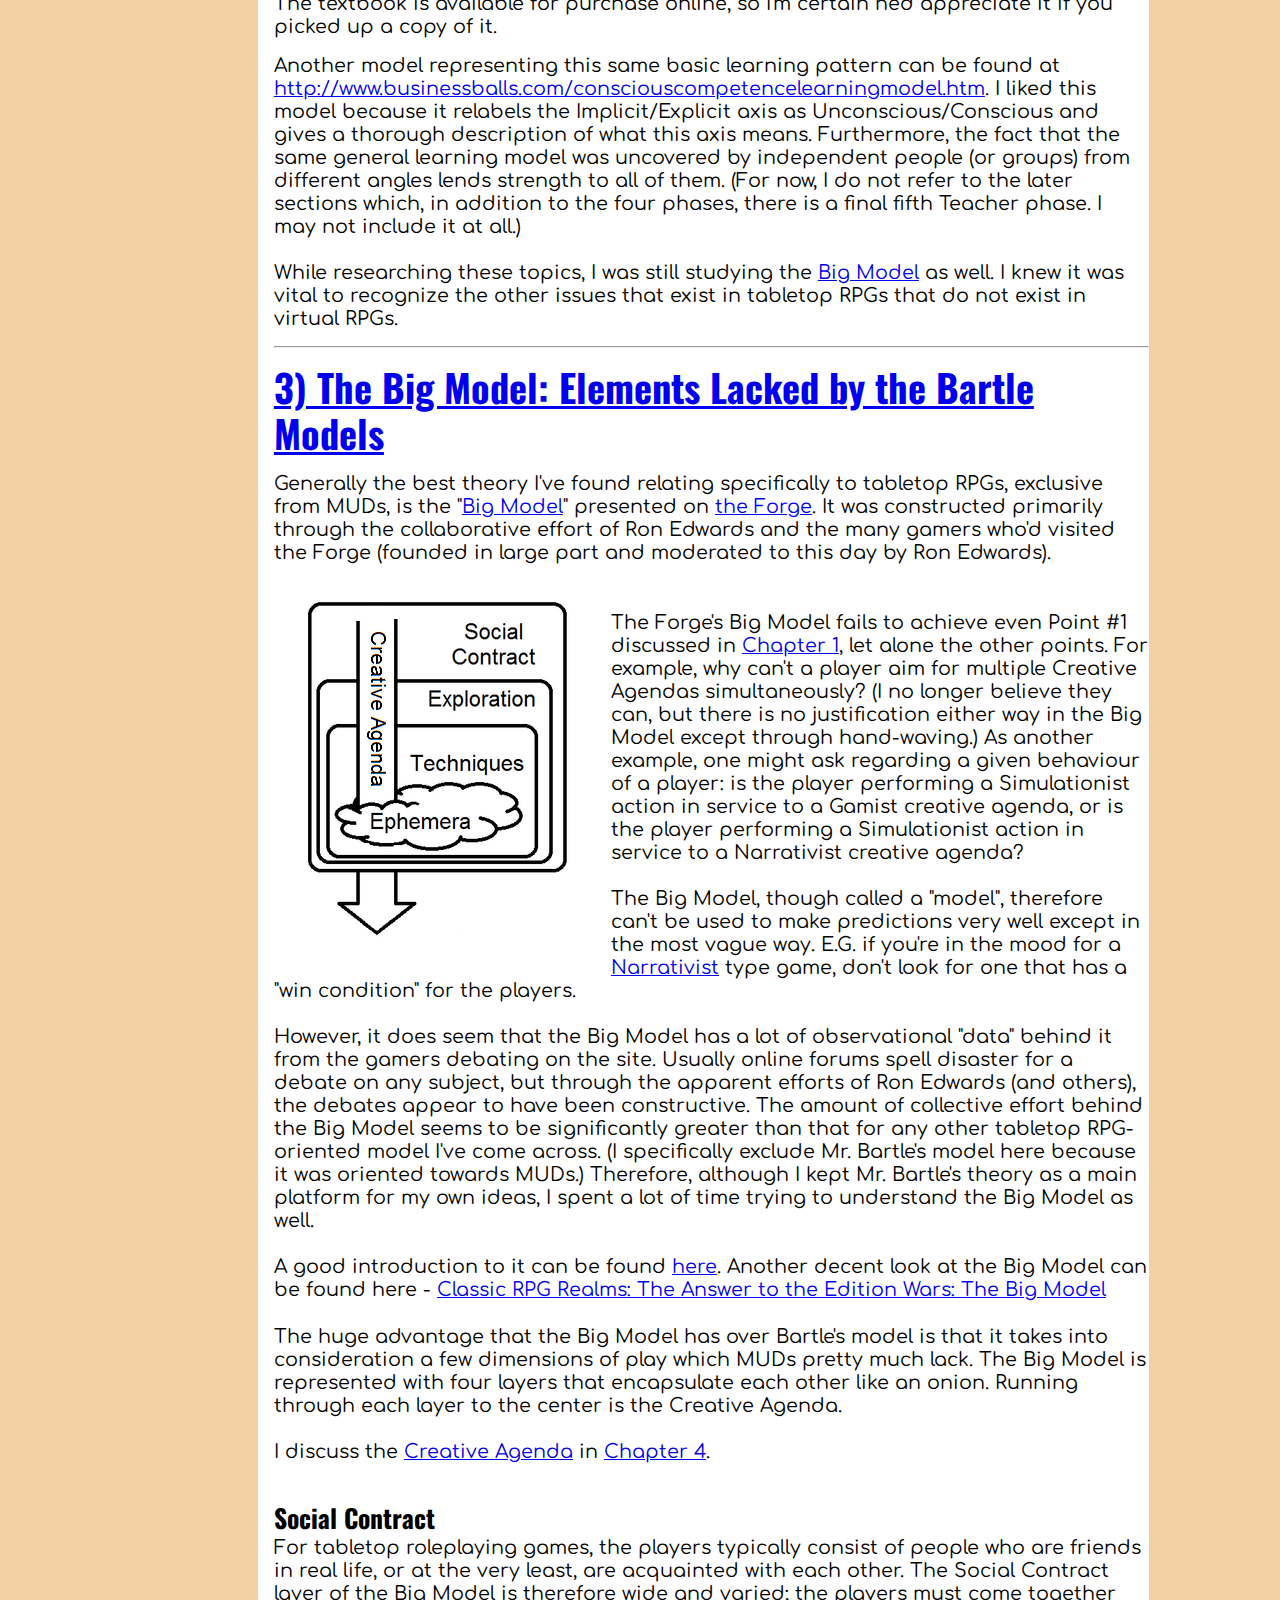
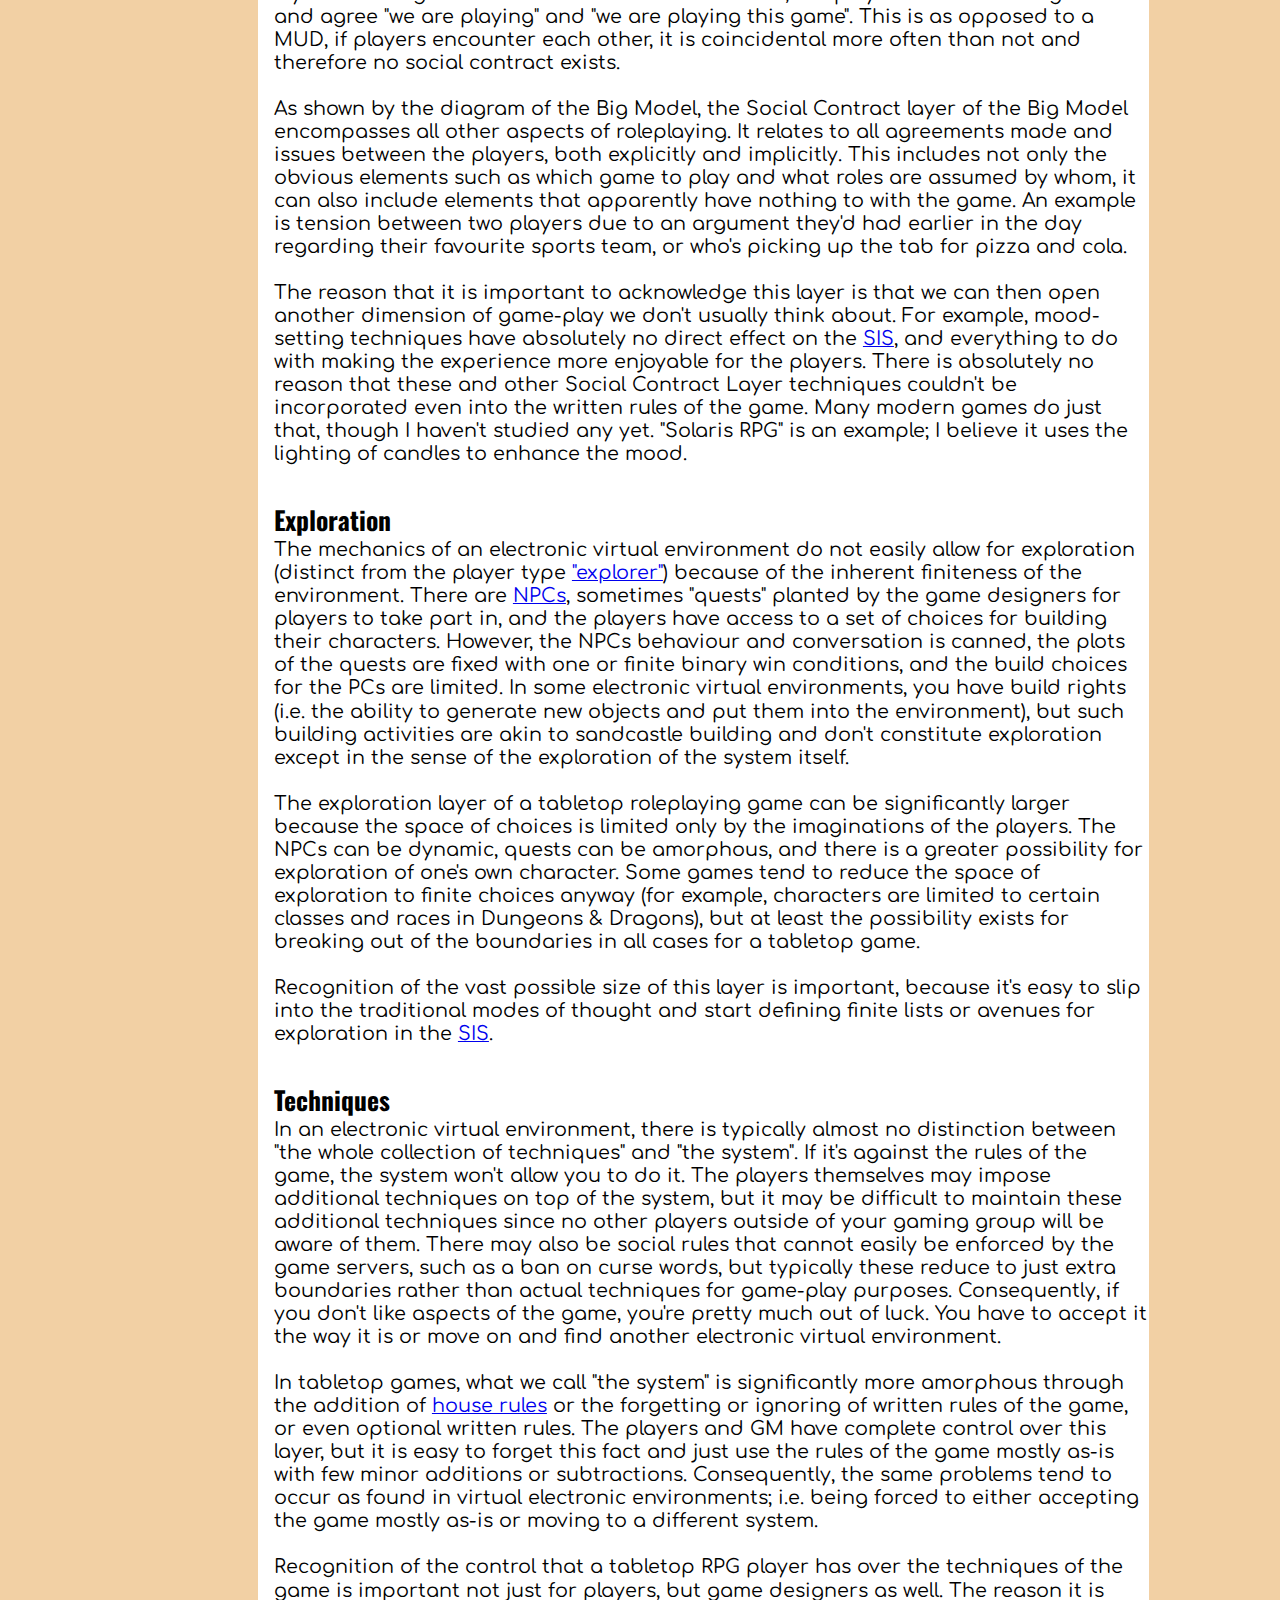
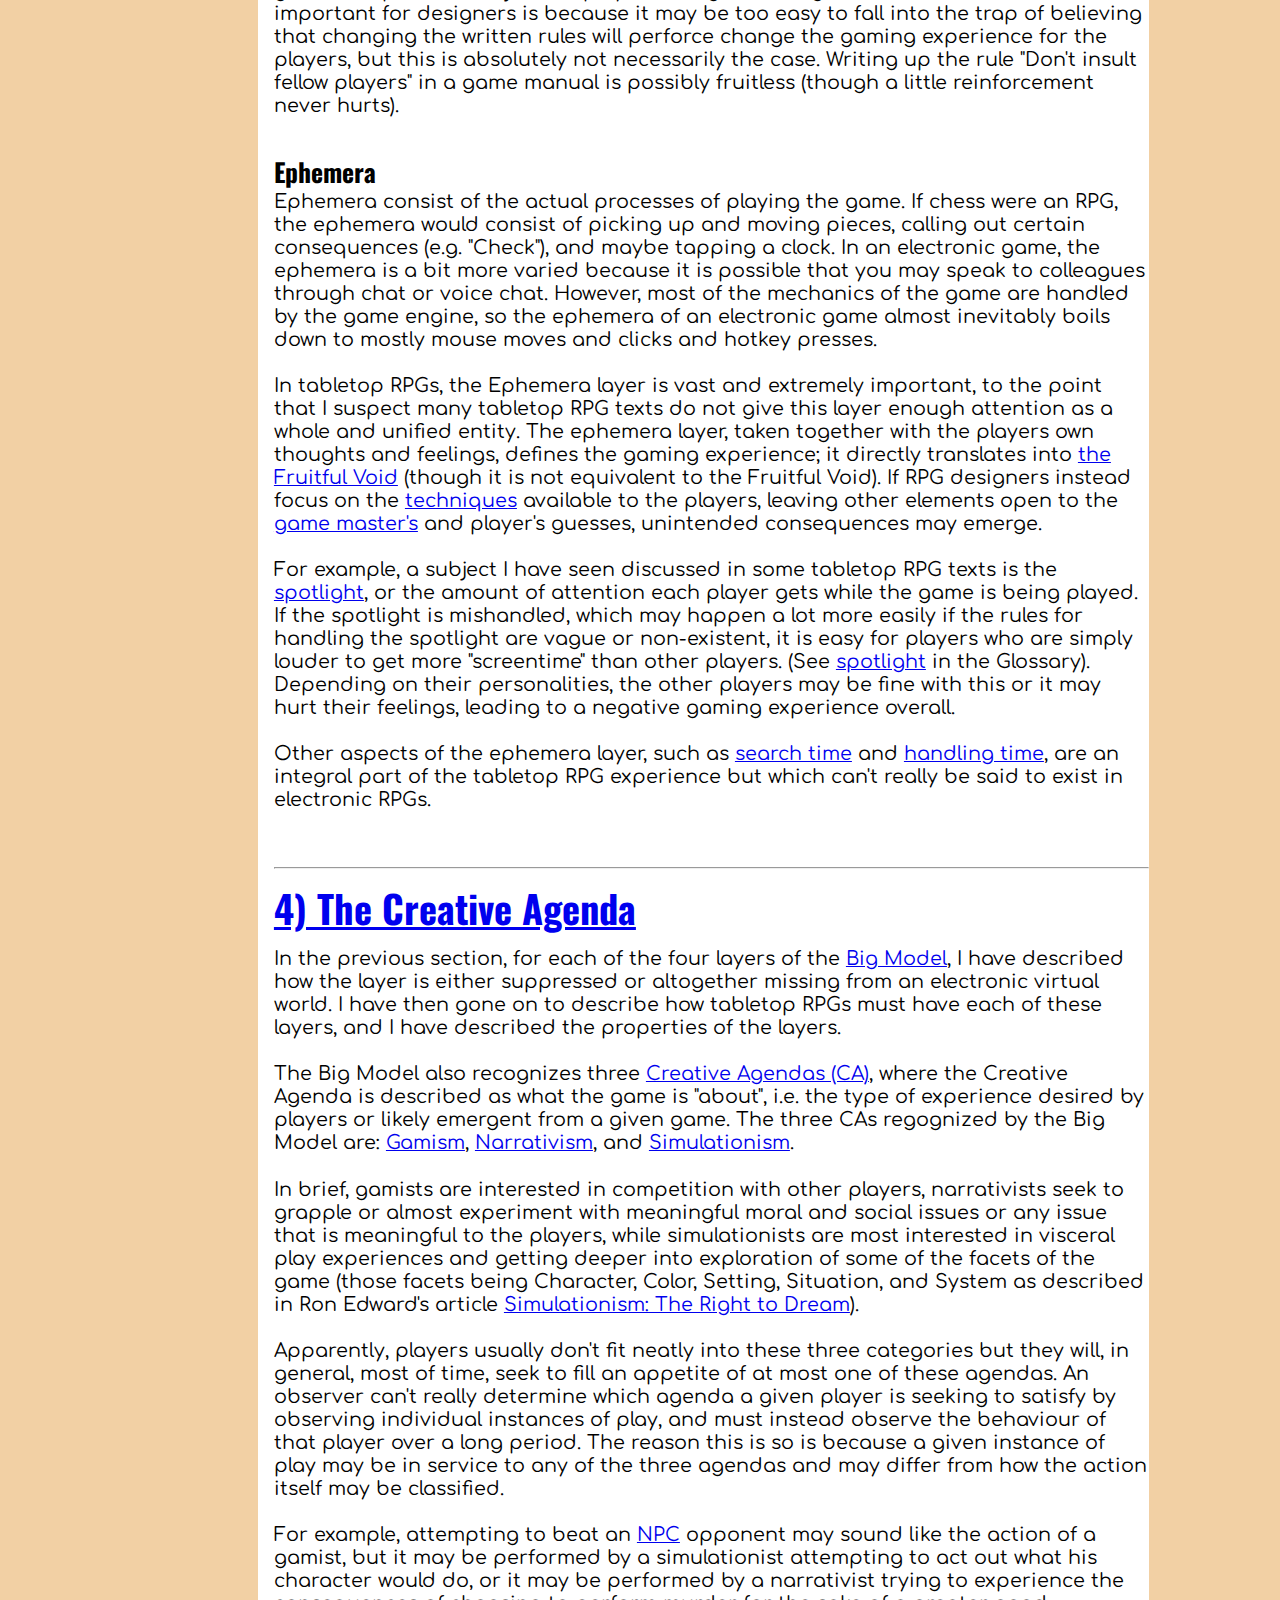
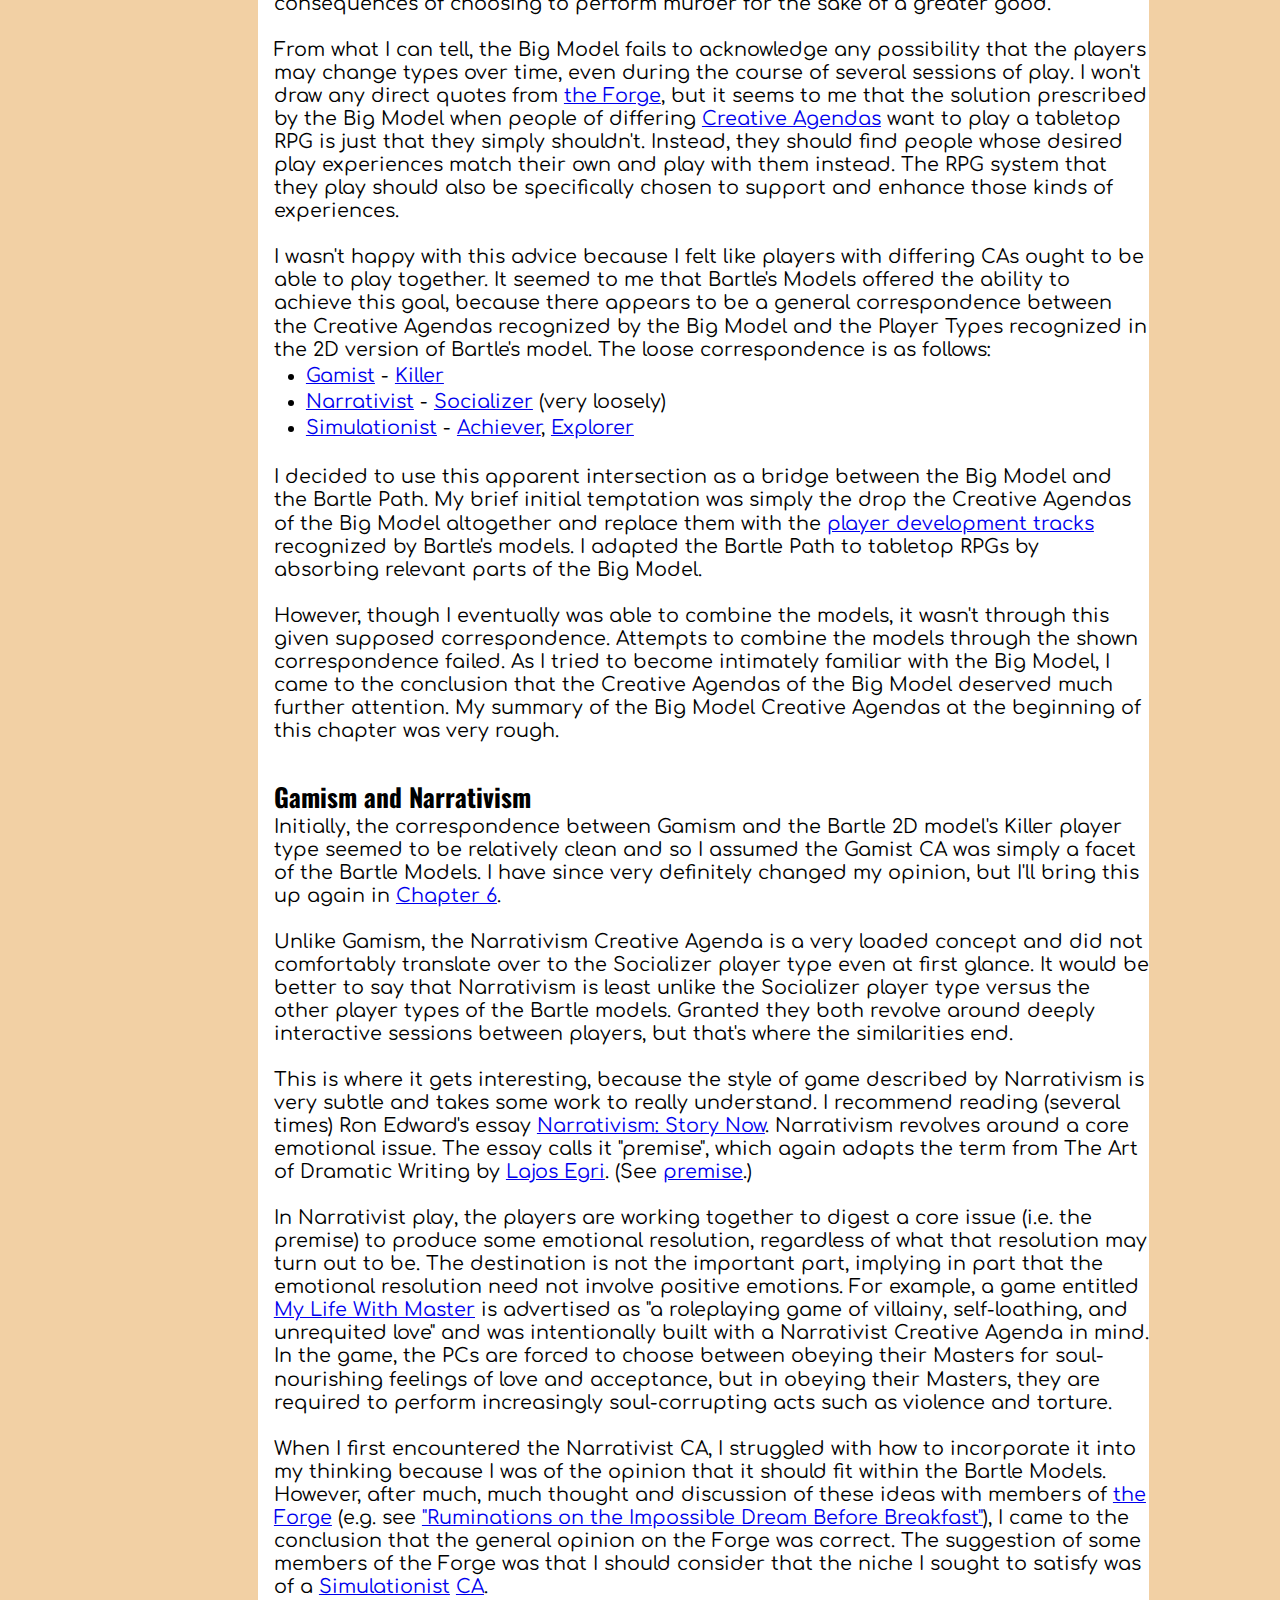
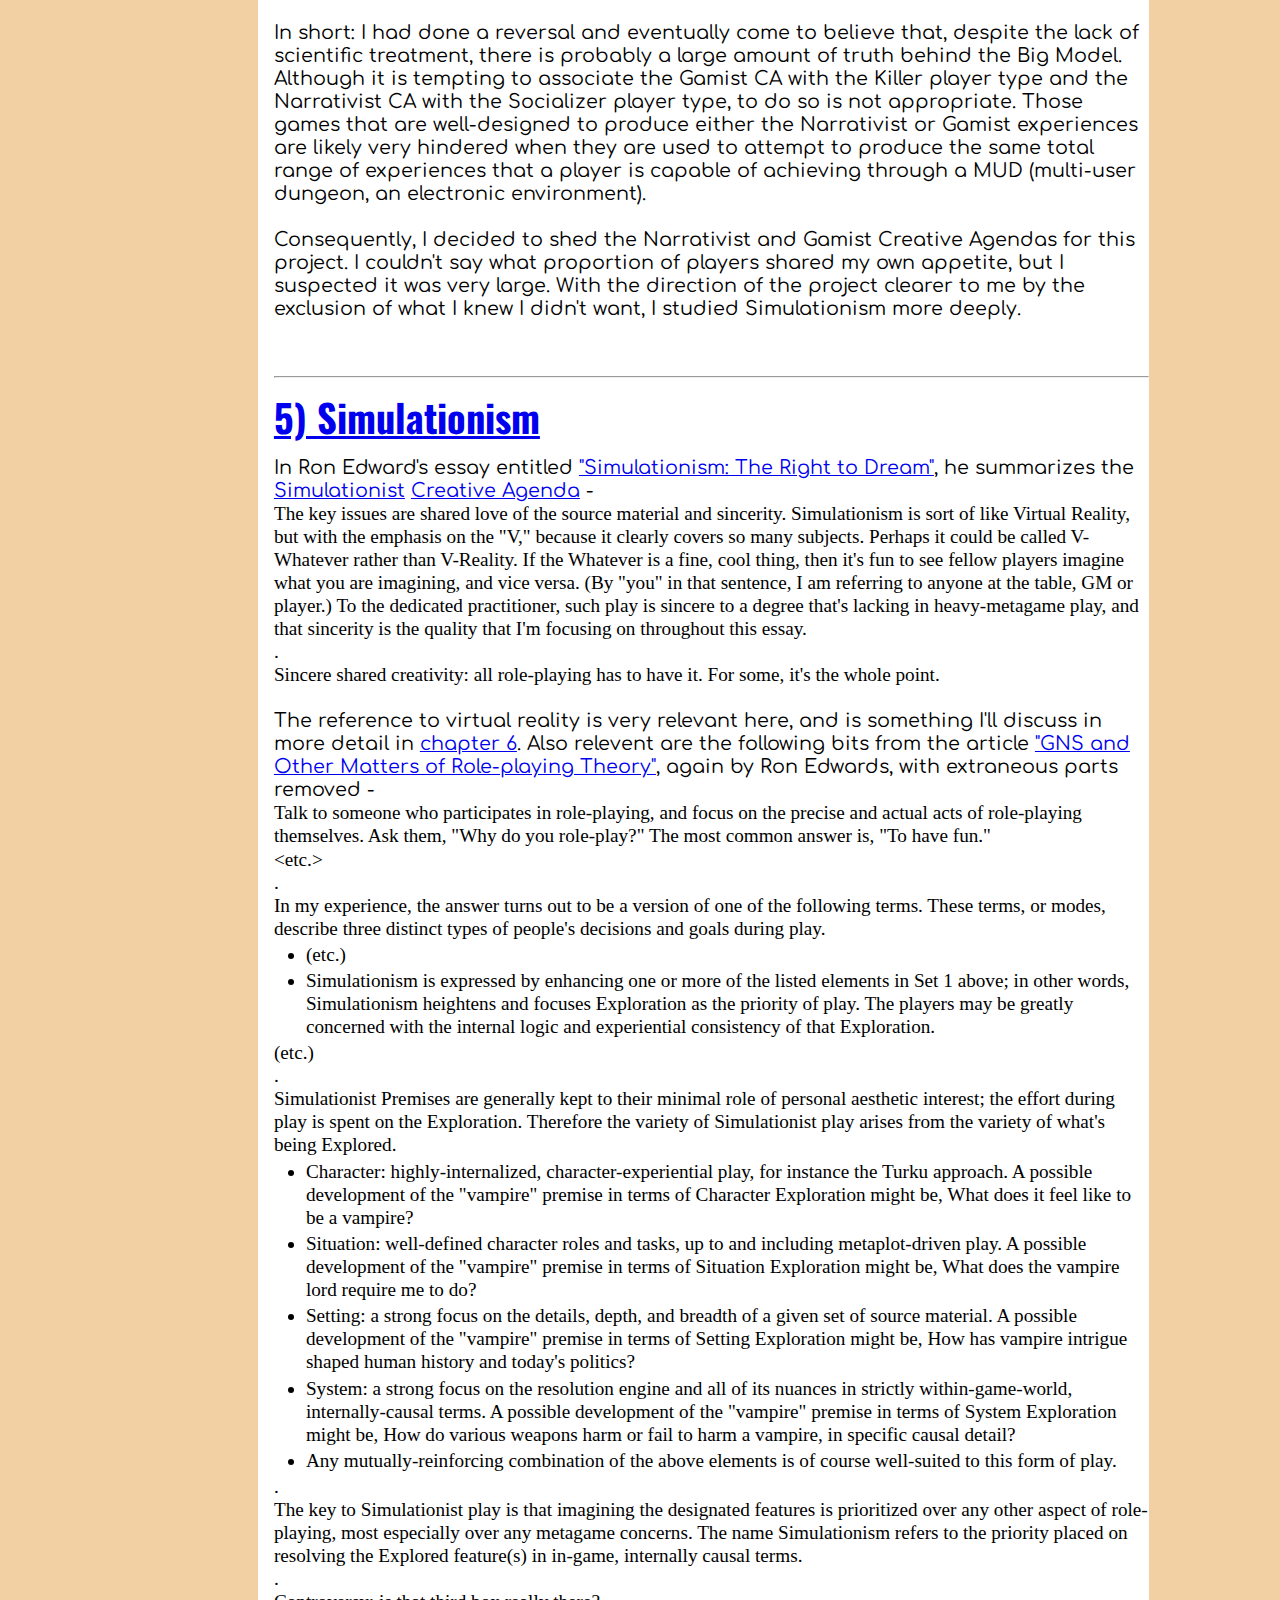
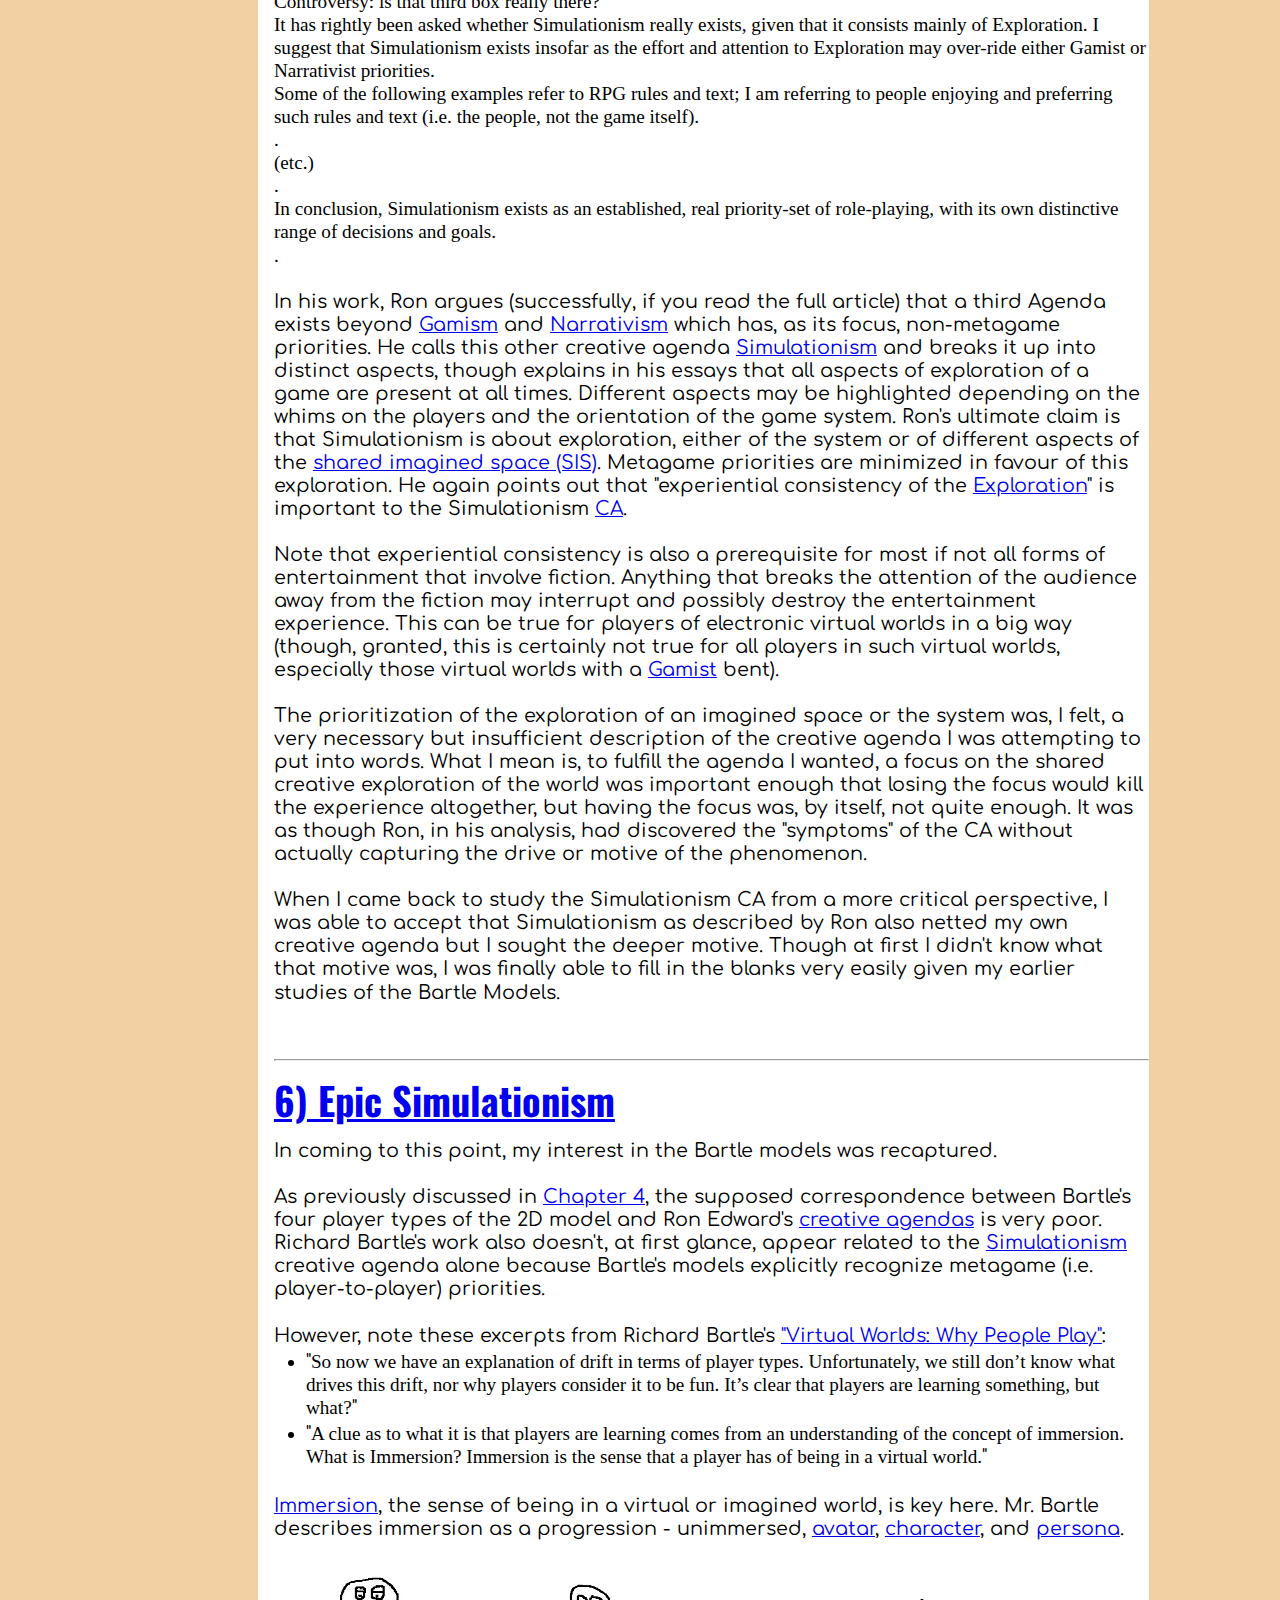
<file: Theory Development.html>
<html>

<head>
  <title>Tabletop Hero Project</title>
  <meta http-equiv='Content-Type' content='text/html;charset=UTF-8' />
  <meta name='viewport' content='width=device-width, initial-scale=1.0'>
  <!--[if lte IE 8]><script src='assets/js/ie/html5shiv.js'></script><![endif]-->
  <link rel='stylesheet' type='text/css' href='./assets/css/tabletophero.css' />
  <!--[if lte IE 8]><link rel='stylesheet' href='assets/css/ie8.css' /><![endif]-->
  <link rel='stylesheet' href='https://fonts.googleapis.com/css?family=Oswald'>
  <link rel='stylesheet' href='https://fonts.googleapis.com/css?family=Comfortaa'>
</head>

<body>
  <div class='header'>
    <a name='zero' />
    <h1>Tabletop Hero Project</h1>
  </div> <!-- .header -->
	
  <div> <!-- below header -->
    <div class='panel-left'>
      <a class='wiki_link' href='index.html'>&lt; Home</a>
    </div> <!-- .panel-left -->

    <div class='main-content'>
      <p>
        The research shown here was done by myself. Much of the research was
        concurrent and couldn't have been laid out into the specific path I show
        here while it was going on. When I began my research, my aim was first the
        understand and then be able to intelligently answer the question <b>When it
        comes to tabletop roleplaying games, what is fun?</b>
      </p>
      <p>
        You may already be protesting, saying that what makes a game "fun" is
        dependent upon whom you talk to, and even changes moment-to-moment for a
        single person. This is true. However, when I began my research, I was
        appealing to a particular niche that I felt was possible but not yet
        satisfied by any existing tabletop RPG. I couldn't yet even describe what
        it was I was seeking.
      </p>
      <p>
        Immediately after my team and I recognized how powerful the
        <a class='wiki_link' href='Glossary.html#normal device'>
          Combat Wheel</a>
        is, we started coming up with ideas for a new RPG. Although some of our
        members had experience in other RPGs, others had experience in none but
        D&amp;D. As with many heartbreaker RPG designs, we started building
        mechanics for the game without having a really clear idea of where we
        wanted to end up. I can't speak for the other team members, but I think I
        generally wanted a clone of D&amp;D, tweaked to accomodate the Combat
        Wheel and to match my particular preferences for the game. We made some
        progress, but our progress slowed as our lives became busy, and in some
        cases we would get stuck in circular debates since we had no criteria for
        deciding what would get us closer to our goals. (It didn't help that we
        didn't even have clearly defined goals.) As our work on the project
        slowed, I began to do my own research, which took many months and was
        extremely enlightening. Eventually I had accumulated enough research that
        I decided to organize and put it into one place. Thus, the
        normalproject.wikispaces.com site began (*WARNING - site defunct, now at
        chatbae.com/tabletophero).
      </p>
      <p>
        Putting the information in one place like this has reignited my interest
        in building our RPG, because it allows a bird's eye view of the project
        and immediate access to a diverse set of external resources (i.e. see the
        <a class='wiki_link' href='External Resources.html' rel='nofollow'>
          External Resources</a>
        page). The purpose of laying out the research in the following
        step-by-step fashion is to make it legible to outside observers and to
        fully describe the niche that I aim to fill with this game. Note that
        most of the chapters are really more of a summarized version of existing
        theories by Richard Bartle and Ron Edwards, to absorb their theories
        into this particular project. Richard Bartle's
        <a class='wiki_link_ext' href='http://www.mud.co.uk/richard/VWWPP.pdf' rel='nofollow'>
          Virtual Worlds: Why People Play</a>
        is especially important, and I strongly advise reading it first.
      </p>
      <p>
        Before I continue, I want to make a small note regarding all references to
        <a class='wiki_link_ext' href='http://www.indie-rpgs.com/' rel='nofollow'>
          the Forge</a>
        and Ron Edward's ideas. In his article
        <a class='wiki_link_ext' href='http://www.indie-rpgs.com/articles/1/'>
          GNS and Other Matters of Role-playing Theory</a>,
        Ron states
        <div class='quotation_block quotation'>
          Everything in this document is nothing more nor less than "What Ron
          Thinks." It is not an official Dogma for the Forge. It is not a
          consensus view of members of the Forge, nor is it a committee effort of
          any kind. It is most especially not an expectation for what you're
          supposed to think or believe.
        </div>
        <br />
        Although Ron calls the literature on the Forge just "what Ron think" and
        nothing more, I won't distinguish between his opinions and those of the
        Forge as a distinct entity unto itself. The reason I don't make the
        distinction is because although
        <a class='wiki_link' href='Glossary.html#big model'>
          the Big Model</a>
        was created primarily by Ron through his own observations and thoughts, he
        has freely admitted on the Forge that he was heavily influenced by his
        conversations with members on the Forge and I'm sure those of previous RPG
        websites, such as "Hephaestus' Forge" (the Forge's predecessor) and "The
        Gaming Outpost" (if I've remembered the name correctly). The Forge is
        basically where the Big Model finds its home.
      </p>
      <p>
        An index of the subjects I will be discussing.
        <ol>
          <li><a class='wiki_link' href='Theory Development.html#one'>Bartle's 2D Player Types Model</a></li>
          <li><a class='wiki_link' href='Theory Development.html#two'>Bartle's 3D Player Types Model and the Bartle Path</a></li>
          <li><a class='wiki_link' href='Theory Development.html#three'>The Big Model: Elements Lacked by the Bartle Models</a></li>
          <li><a class='wiki_link' href='Theory Development.html#four'>The Creative Agenda</a></li>
          <li><a class='wiki_link' href='Theory Development.html#five'>Simulationism</a></li>
          <li><a class='wiki_link' href='Theory Development.html#six'>Epic Simulationism</a></li>
          <li><a class='wiki_link' href='Theory Development.html#seven'>The Tabletop Hero Model</a></li>
          <li><a class='wiki_link' href='Theory Development.html#eight'>Conclusion</a></li>
          <li><a class='wiki_link' href='Theory Development.html#nine'>Additions to the Model</a></li>
        </ol>
      </p>
<!-- **************************************************************** -->
<!-- *** ONE ******************************************************** -->
<!-- **************************************************************** -->
      <hr>
      <a name='one' />
      <a class='wiki_link' href='Theory Development.html#zero'>
        <h3>1) Bartle's 2D Player Types Model</h3>
      </a>
      <p>
        Although I couldn't yet define the niche I was seeking to fill nor was I
        even really aware of the possibility that a tabletop RPG could
        accommodate different niches, I jumped into research to see what I could
        come up with. By chance, I came across Mr. Richard Bartle's article
        <a class='wiki_link_ext' href='http://www.mud.co.uk/richard/hcds.htm' rel='nofollow'>
          Hearts, Clubs, Diamonds, Spades: Players Who Suit MUDs</a>
        near the beginning. To quote the article:
        <div class='quotation_block quotation'>
          It is worthwhile considering for a moment whether MUDs (as they are
          generally played) really are games, or whether they're something else.
          People have many recreational activities available to them, and perhaps
          MUDs fit some other category better? Looking up the word "game" in a
          dictionary of synonyms
          <a class='wiki_link' href='Theory Development#ref1'>
            (Urdang &amp; Manser, 1980)</a>
          [1] elicits three related nouns: "pastime", "sport" and "entertainment"
          (a fourth, "amusement", is the general class of which the others are
          all examples). So it might be useful to ask:<br />
          <br />
          Are MUDs<br />
          <ul>
            <li>games? Like chess, tennis, AD&amp;D?</li>
            <li>pastimes? Like reading, gardening, cooking?</li>
            <li>sports? Like huntin', shootin', fishin'?</li>
            <li>entertainments? Like nightclubs, TV, concerts?</li>
          </ul>
          <br />
          Or are they a combination of all four? Perhaps individual players even
          see the <i>same</i> MUD differently from each another?
        </div>
      </p>
      <p>
        Mr. Bartle was referring to
        <a class='wiki_link' href='Glossary.html#mud'>
          MUDs</a>
        (multi-user dungeons, or electronic virtual environments) in this quote,
        but I see strong parallels between tabletop roleplaying and roleplaying
        in a MUD and so I included articles on virtual environments as part of my
        research. Interestingly, Mr. Bartle categorized the tabletop roleplaying
        game AD&amp;D as a "game", not a "pastime", "sport", or "entertainment",
        but I chose not to shut down areas of research so early before getting a
        better idea of the niche I was seeking to satisfy. The
        <a class='wiki_link_ext' href='http://www.mud.co.uk/richard/hcds.htm' rel='nofollow'>
          Hearts, Clubs, Diamonds, Spades: Players Who Suit MUDs</a>
        article caught my attention for several reasons, which I'll discuss here:
        <ol>
          <li>
            Unlike all RPG theories that I had come across up to that point and
            even to this day, Bartle's model for virtual environments begins by
            dividing the total sphere of players into categories that logically
            must span 100% of the player population.
          </li>
          <li>
            Several studies and observations of the behaviours of those
            categories of players appeared to have been done. We can make
            theories all we like but if there's no observational justification,
            they're probably fiction.
          </li>
          <li>
            A scientific model was constructed based on these observations. A
            model is important because it takes what we've learned so far and
            allows us to make future predictions, which is something we'll
            definitely need if we plan to construct a whole new tabletop RPG.
          </li>
          <li>
            All of Mr. Bartle's work was done in regards to MUDs. I believe any
            research done on tabletop RPGs has a wrench thrown into the works
            by the social factor. You're accountable for your thoughts and
            actions at the tabletop, so people aren't free to be true to
            themselves. Therefore, I consider Mr. Bartle's research in MUDs to
            be based upon raw, unfiltered player behaviour.
          </li>
        </ol>
        <br />
        These points are vital for a serious study. If you're going to build a
        categorization for the sake of research, it is absolutely necessary to
        build those categories based on that which can be observed, and that
        the observations can unambiguously place the player into one category or
        another. Otherwise, you run into trouble even simply gathering research
        for your model. All RPG-based models I have come across have failed to
        achieve this basic necessity; some built clever models with mutually
        exclusive categories but near-zero connection to observed behaviours of
        players (i.e. "pretty" models), while others are based on observations
        of player behaviours but fail to categorize players based on unambiguous
        observations.<br />
        <br />
        I won't go into any more detail on the 2D version of
        <a class='wiki_link' href='External Resources.html#bartle'>
          Richard Bartle's theory</a>
        other than this brief introduction, because I use the model in effectively
        its entirety, with the sole exception that I transplant it to the domain
        of tabletop RPGs.
      </p>
<!-- **************************************************************** -->
<!-- *** TWO ******************************************************** -->
<!-- **************************************************************** -->
      <hr>
      <a name='two' />
      <a class='wiki_link' href='Theory Development.html#zero'>
        <h3>2) Bartle's 3D Player Types Model and the Bartle Path</h3>
      </a>
      <p>
        In the aforementioned article
        <a class='wiki_link_ext' href='http://www.mud.co.uk/richard/hcds.htm' rel='nofollow'>
          Hearts, Clubs, Diamonds, Spades: Players Who Suit MUDs</a>,
        the space of players is divided only along two axes but the model fails to
        capture how and why players change types over time, which Bartle had
        observed but not yet explained. Note that the Big Model and all other
        table-top RPG theories I've come across don't even remotely acknowledge the
        possibility that players may change types over time. In a major effort to
        do just that for MUDs, Mr. Bartle discovered that players could be divided
        along a third axis, and he expounded upon his theory. You can see the
        relevant excerpt from his textbook
        <a class='wiki_link_ext' href='http://en.wikipedia.org/wiki/Designing_Virtual_Worlds' rel='nofollow'>
          Designing Virtual Worlds</a>
        in the introduction entitled
        <a class='wiki_link_ext' href='http://www.mud.co.uk/richard/VWWPP.pdf' rel='nofollow'>
          Virtual Worlds: Why People Play</a>.<br />
        <br />
        The three axes into which the whole sphere of players in a virtual
        environment can be divided depend on what or whom the players are directing
        their attention to and how they are dealing with it:
        <ul>
          <li>
            World versus Players: The players are either focusing their attention
            on the environment and the computer-controlled characters or each other.
          </li>
          <li>
            Active versus Interactive: The players are either acting upon the
            focus of their attention (i.e. in an imposing way) or interacting with
            it.
          </li>
          <li>
            Implicit versus Explicit: The players either act without forethought or
            else consciously consider their actions before performing them as a
            means to a desired end.
          </li>
        </ul>
      </p>
      <p>
        Looking at the first two axes gives us back the 2D version of the theory,
        and we can already see four distinguishable player types emerge:
        <a class='wiki_link' href='Glossary.html#achiever'>
          Achiever</a>
        (World, Active),
        <a class='wiki_link' href='Glossary.html'>
          Explorer</a>
        (World, Interactive),
        <a class='wiki_link' href='Glossary.html#killer'>
          Killer</a>
        (Player, Active),
        <a class='wiki_link' href='Glossary.html#socializer'>
          Socializer</a>
        (Player, Interactive). By breaking the player types along a third axis,
        implicit versus explicit, we get a total of eight player types. The
        difference between explicit actions and implicit actions is the difference
        between actions performed with and without conscious direction. For
        example, a person learning to dance for the first time has to consider
        where his feet and arms and body are moving, while an experienced dancer
        doesn't think about these things, he just does it.<br />
        <br />
        The eight personality types formed from this division are -
        <a class='wiki_link' href='Glossary.html#opportunist'>
          Opportunist</a>
        (Implicit Achiever),
        <a class='wiki_link' href='Glossary.html#planner'>
          Planner</a>
        (Explicit Achiever),
        <a class='wiki_link' href='Glossary.html#scientist'>
          Scientist</a>
        (Explicit Explorer),
        <a class='wiki_link' href='Glossary.html#hacker'>
          Hacker</a>
        (Implicit Explorer),
        <a class='wiki_link' href='Glossary.html#networker'>
          Networker</a>
        (Explicit Socializer),
        <a class='wiki_link' href='Glossary.html#friend'>
          Friend</a>
        (Implicit Socializer),
        <a class='wiki_link' href='Glossary.html#griefer'>
          Griefer</a>
        (Implicit Killer),
        <a class='wiki_link' href='Glossary.html#politician'>
          Politician</a>
        (Explicit Killer). Note that with the inclusion of the third axis, we are
        still left with the players clearly divided into mutually exclusive
        groups, but it becomes more difficult to unambiguously place a player into
        one of the eight categories (at a given time). Several specific paths
        followed by players had been observed by Mr. Bartle (and according to his
        research), including a Main Sequence, Minor Sequence, and others. I won't
        get into details on each specific path because my main concern is the fact
        that they can be combined into the single ladder-like diagram, as shown
        below, which I've called the
        <a class='wiki_link' href='Glossary.html#bartle%20ladder'>
          Bartle Ladder</a>.
        The diagram is taken from
        <a class='wiki_link_ext' href='http://www.mud.co.uk/richard/VWWPP.pdf' rel='nofollow'>
          Virtual Worlds: Why People Play</a>.
        <br />
      </p>
      <img src='assets/images/DevelopmentTracks.gif' alt='DevelopmentTracks.gif' title='DevelopmentTracks.gif' />
      <p>
        When the
        <a class='wiki_link' href='Glossary.html#bartle%20ladder'>
          Bartle Ladder</a>
        is condensed along the Player/World axis, a pattern results which I've
        called the
        <a class='wiki_link' href='Glossary.html#bartle%20path'>
          Bartle Path</a>.
        It is shown in the following diagram.<br />
        <br />
        <img src='assets/images/BartlePath_Linear.gif' alt='BartlePath_Linear.gif' title='BartlePath_Linear.gif' />
        <br />
        <ul>
          <li>
            <a class='wiki_link' href='Glossary.html#griefer'>
              Griefers</a>
            and
            <a class='wiki_link' href='Glossary.html#opportunist'>
              Opportunists</a>
            are
            <a class='wiki_link' href='Glossary.html#seeker'>
              Seekers</a>
            - Seekers look for ways to entertain themselves, typically by hitting
            people or finding things they can play with.
          </li>
          <li>
            <a class='wiki_link' href='Glossary.html#networker'>
              Networkers</a>
            and
            <a class='wiki_link' href='Glossary.html#scientist'>
              Scientists
            </a>
            are
            <a class='wiki_link' href='Glossary.html#learner'>
              Learners</a>
            - Learners find out about the other players and the game world.
          </li>
          <li>
            <a class='wiki_link' href='Glossary.html#politician'>
              Politicians</a>
            and
            <a class='wiki_link' href='Glossary.html#planner'>
              Planners</a>
            are
            <a class='wiki_link' href='Glossary.html#doer'>
              Doers</a>
            - Doers have the skills to do well in the game and actually
            begin longer-termed campaigns to do so, truly testing their
            mettle and their minds.
          </li>
          <li>
            <a class='wiki_link' href='Glossary.html#friend'>
              Friends</a>
            and
            <a class='wiki_link' href='Glossary.html#hacker'>
              Hackers</a>
            are
            <a class='wiki_link' href='Glossary.html#master'>
              Masters</a>
            - Masters have succeeded in their campaigns and enjoy the
            spoils of victory. Playing the game is second nature.
          </li>
        </ul>
      </p>
      <p>
        Richard noted this common pattern of four phases as representing
        four stages of learning, whether it be learning to walk for the
        first time or whether it be learning how to successfully become a
        master fighter in an electronic world. Also from
        <a class='wiki_link_ext' href='http://www.mud.co.uk/richard/VWWPP.pdf' rel='nofollow'>
          Virtual Worlds: Why People Play</a>
        -
        <div class='tab_block quotation'>
          From these tracks, we can now see a more general sequence:
          <ol>
            <li>
              Players start off by determining the boundaries of their actions,
              acting on instinct and their experiences elsewhere in similar
              situations. They do this either by trying everything that looks
              reasonable (<i>Opportunist</i>), or by pushing to their extremes
              (<i>Griefer</i>).
            </li>
            <li>
              Having determined the basic actions available to them, they
              begin stringing together meaningful sequences of actions –
              learning what works in combination with what else. They’ll do
              this either by experimenting (<i>Scientist</i>) or by asking
              someone who already knows (<i>Networker</i>).
            </li>
            <li>
              Having acquired the necessary knowledge to operate effectively,
              they apply it to achieve what they regard as success. Success is
              measured either by the virtual world (for <i>Achievers</i>) or
              by other players (for <i>Politicans</i>).
            </li>
            <li>
              The players finally master their skills to the extent that these
              become second nature to them. They now understand the virtual
              world (<i>Hackers</i>) or their comrades (<i>Friends</i>)
              implicitly, without having to think about what effects any
              actions may have on them – they “just know”.
            </li>
          </ol>
          <br />
          This “locate to discover to apply to internalise” path is how learning
          works in general. Babies will thrash around until they discover that
          doing <i>this</i> makes <i>this</i> happen to their foot; they will
          combine various sequences of such actions and find that if they do
          <i>this</i> then <i>this</i> then <i>this</i>, they can kick – moving
          their legs as a coherent action; they apply this knowledge in the
          furtherance of other goals (I want the biscuit, the biscuit is over
          there – hey, I can toddle over and get it!); finally they toddle so
          much that they don’t have to think about it any more – they can simply
          walk. So now we have an explanation of drift in terms of player types.
          Unfortunately, we still don’t know what drives this drift, nor why
          players consider it to be fun. It’s clear that players are learning
          <i>something</i>, but what?
        </div>
      </p>
      <p>
        Mr. Bartle goes on to answer his final question in relation to
        <a class='wiki_link' href='Glossary.html#immersion'>
          Immersion</a>
        and something called "The Hero's Journey" in the same document
        <a class='wiki_link_ext' href='http://www.mud.co.uk/richard/VWWPP.pdf' rel='nofollow'>
          Virtual Worlds: Why People Play</a>.
        I began to wonder about the coexistence of players within the same game,
        who are following different paths along the
        <a class='wiki_link' href='Glossary.html#bartle ladder'>
          Bartle Ladder</a>
        but going through the same phases of the
        <a class='wiki_link' href='Glossary.html#bartle path'>
          Bartle Path</a>.
        However, I'm slightly jumping the gun; I'll discuss this more in
        <a class='wiki_link' href='Theory Development.html#six'>
          Chapter 6</a>.
      </p>
      <p>
        As with Bartle's 2D model, I won't be going into more detail here
        on his 3D model since more details can be found on his
        <a class='wiki_link_ext' href='http://www.mud.co.uk/richard/' rel='nofollow'>
          site</a>
        and in his textbook
        <a class='wiki_link_ext' href='http://en.wikipedia.org/wiki/Designing_Virtual_Worlds' rel='nofollow'>
          Designing Virtual Worlds</a>.
        The textbook is an extremely worthwhile read, and that is a conclusion I
        came to even before discovering that it has apparently become the virtual
        world designer's bible. The textbook is available for purchase online, so
        I'm certain he'd appreciate it if you picked up a copy of it.
      </p>
      <p>
        Another model representing this same basic learning pattern can be found at
        <a class='wiki_link_ext' href='http://www.businessballs.com/consciouscompetencelearningmodel.htm' rel='nofollow'>
          http://www.businessballs.com/consciouscompetencelearningmodel.htm</a>.
        I liked this model because it relabels the Implicit/Explicit axis as
        Unconscious/Conscious and gives a thorough description of what this axis
        means. Furthermore, the fact that the same general learning model was
        uncovered by independent people (or groups) from different angles lends
        strength to all of them. (For now, I do not refer to the later sections
        which, in addition to the four phases, there is a final fifth Teacher phase.
        I may not include it at all.)<br />
        <br />
        While researching these topics, I was still studying the
        <a class='wiki_link' href='Glossary.html#big model'>
          Big Model</a>
        as well. I knew it was vital to recognize the other issues that exist in
        tabletop RPGs that do not exist in virtual RPGs.<br />
      </p>
<!-- **************************************************************** -->
<!-- *** THREE ****************************************************** -->
<!-- **************************************************************** -->
      <hr>
      <a name='three' />
      <a class='wiki_link' href='Theory Development.html#zero'>
        <h3>3) The Big Model: Elements Lacked by the Bartle Models</h3>
      </a>
      <p></p>
Generally the best theory I've found relating specifically to tabletop RPGs, exclusive from MUDs, is the &quot;<a class="wiki_link" href="index.php?page=1&address=Glossary.html#big model">Big Model</a>&quot; presented on <a class="wiki_link_ext" href="http://www.indie-rpgs.com/" rel="nofollow">the Forge</a>. It was constructed primarily through the collaborative effort of Ron Edwards and the many gamers who'd visited the Forge (founded in large part and moderated to this day by Ron Edwards).<br />
<img src="assets/images/BigModel.png" alt="BigModel.png" title="BigModel.png" align="left" /><br />
<br />
The Forge's Big Model fails to achieve even Point #1 discussed in <a class="wiki_link" href="Theory Development.html#one">Chapter 1</a>, let alone the other points. For example, why can't a player aim for multiple Creative Agendas simultaneously? (I no longer believe they can, but there is no justification either way in the Big Model except through hand-waving.) As another example, one might ask regarding a given behaviour of a player: is the player performing a Simulationist action in service to a Gamist creative agenda, or is the player performing a Simulationist action in service to a Narrativist creative agenda?<br />
<br />
The Big Model, though called a &quot;model&quot;, therefore can't be used to make predictions very well except in the most vague way. E.G. if you're in the mood for a <a class="wiki_link" href="Glossary.html#narrativism">Narrativist</a> type game, don't look for one that has a &quot;win condition&quot; for the players.<br />
<br />
However, it does seem that the Big Model has a lot of observational &quot;data&quot; behind it from the gamers debating on the site. Usually online forums spell disaster for a debate on any subject, but through the apparent efforts of Ron Edwards (and others), the debates appear to have been constructive. The amount of collective effort behind the Big Model seems to be significantly greater than that for any other tabletop RPG-oriented model I've come across. (I specifically exclude Mr. Bartle's model here because it was oriented towards MUDs.) Therefore, although I kept Mr. Bartle's theory as a main platform for my own ideas, I spent a lot of time trying to understand the Big Model as well.<br />
<br />
A good introduction to it can be found <a class="wiki_link_ext" href="http://big-model.info/wiki/Main_Page" rel="nofollow">here</a>. Another decent look at the Big Model can be found here - <a class="wiki_link_ext" href="http://classicrpgrealms.blogspot.com/2011/07/answer-to-edition-wars-big-model.html" rel="nofollow">Classic RPG Realms: The Answer to the Edition Wars: The Big Model</a><br />
<br />
The huge advantage that the Big Model has over Bartle's model is that it takes into consideration a few dimensions of play which MUDs pretty much lack. The Big Model is represented with four layers that encapsulate each other like an onion. Running through each layer to the center is the Creative Agenda.<br />
<br />
I discuss the <a class="wiki_link" href="Theory Development.html#four">Creative Agenda</a> in <a class="wiki_link" href="Theory Development.html#four">Chapter 4</a>.<br />
<br />
<!-- **************************************************************** -->
<h5>Social Contract</h5>
 For tabletop roleplaying games, the players typically consist of people who are friends in real life, or at the very least, are acquainted with each other. The Social Contract layer of the Big Model is therefore wide and varied; the players must come together and agree &quot;we are playing&quot; and &quot;we are playing this game&quot;. This is as opposed to a MUD, if players encounter each other, it is coincidental more often than not and therefore no social contract exists.<br />
<br />
As shown by the diagram of the Big Model, the Social Contract layer of the Big Model encompasses all other aspects of roleplaying. It relates to all agreements made and issues between the players, both explicitly and implicitly. This includes not only the obvious elements such as which game to play and what roles are assumed by whom, it can also include elements that apparently have nothing to with the game. An example is tension between two players due to an argument they'd had earlier in the day regarding their favourite sports team, or who's picking up the tab for pizza and cola.<br />
<br />
The reason that it is important to acknowledge this layer is that we can then open another dimension of game-play we don't usually think about. For example, mood-setting techniques have absolutely no direct effect on the <a class="wiki_link" href="index.php?page=1&address=Glossary.html#shared imagined space">SIS</a>, and everything to do with making the experience more enjoyable for the players. There is absolutely no reason that these and other Social Contract Layer techniques couldn't be incorporated even into the written rules of the game. Many modern games do just that, though I haven't studied any yet. &quot;Solaris RPG&quot; is an example; I believe it uses the lighting of candles to enhance the mood.<br />
<br />
<!-- **************************************************************** -->
<h5>Exploration</h5>
 The mechanics of an electronic virtual environment do not easily allow for exploration (distinct from the player type <a class="wiki_link" href="Glossary.html#explorer">&quot;explorer&quot;</a>) because of the inherent finiteness of the environment. There are <a class="wiki_link" href="Glossary.html#non-player character">NPCs</a>, sometimes &quot;quests&quot; planted by the game designers for players to take part in, and the players have access to a set of choices for building their characters. However, the NPCs behaviour and conversation is canned, the plots of the quests are fixed with one or finite binary win conditions, and the build choices for the PCs are limited. In some electronic virtual environments, you have build rights (i.e. the ability to generate new objects and put them into the environment), but such building activities are akin to sandcastle building and don't constitute exploration except in the sense of the exploration of the system itself.<br />
<br />
The exploration layer of a tabletop roleplaying game can be significantly larger because the space of choices is limited only by the imaginations of the players. The NPCs can be dynamic, quests can be amorphous, and there is a greater possibility for exploration of one's own character. Some games tend to reduce the space of exploration to finite choices anyway (for example, characters are limited to certain classes and races in Dungeons &amp; Dragons), but at least the <em>possibility</em> exists for breaking out of the boundaries in all cases for a tabletop game.<br />
<br />
Recognition of the vast possible size of this layer is important, because it's easy to slip into the traditional modes of thought and start defining finite lists or avenues for exploration in the <a class="wiki_link" href="Glossary.html#shared imagined space">SIS</a>.<br />
<br />
<!-- **************************************************************** -->
<h5>Techniques</h5>
 In an electronic virtual environment, there is typically almost no distinction between &quot;the whole collection of techniques&quot; and &quot;the system&quot;. If it's against the rules of the game, the system won't allow you to do it. The players themselves may impose additional techniques on top of the system, but it may be difficult to maintain these additional techniques since no other players outside of your gaming group will be aware of them. There may also be social rules that cannot easily be enforced by the game servers, such as a ban on curse words, but typically these reduce to just extra boundaries rather than actual techniques for game-play purposes. Consequently, if you don't like aspects of the game, you're pretty much out of luck. You have to accept it the way it is or move on and find another electronic virtual environment.<br />
<br />
In tabletop games, what we call &quot;the system&quot; is significantly more amorphous through the addition of <a class="wiki_link" href="Glossary.html#rules">house rules</a> or the forgetting or ignoring of written rules of the game, or even optional written rules. The players and GM have complete control over this layer, but it is easy to forget this fact and just use the rules of the game mostly as-is with few minor additions or subtractions. Consequently, the same problems tend to occur as found in virtual electronic environments; i.e. being forced to either accepting the game mostly as-is or moving to a different system.<br />
<br />
Recognition of the control that a tabletop RPG player has over the techniques of the game is important not just for players, but game designers as well. The reason it is important for designers is because it may be too easy to fall into the trap of believing that changing the written rules will perforce change the gaming experience for the players, but this is absolutely not necessarily the case. Writing up the rule &quot;Don't insult fellow players&quot; in a game manual is possibly fruitless (though a little reinforcement never hurts).<br />
<br />
<!-- **************************************************************** -->
<h5>Ephemera</h5>
 Ephemera consist of the actual processes of playing the game. If chess were an RPG, the ephemera would consist of picking up and moving pieces, calling out certain consequences (e.g. &quot;Check&quot;), and maybe tapping a clock. In an electronic game, the ephemera is a bit more varied because it is possible that you may speak to colleagues through chat or voice chat. However, most of the mechanics of the game are handled by the game engine, so the ephemera of an electronic game almost inevitably boils down to mostly mouse moves and clicks and hotkey presses.<br />
<br />
In tabletop RPGs, the Ephemera layer is vast and extremely important, to the point that I suspect many tabletop RPG texts do not give this layer enough attention as a whole and unified entity. The ephemera layer, taken together with the players own thoughts and feelings, defines the gaming experience; it directly translates into <a class="wiki_link" href="Glossary.html#fruitful void">the Fruitful Void</a> (though it is not equivalent to the Fruitful Void). If RPG designers instead focus on the <a class="wiki_link" href="Glossary.html#technique">techniques</a> available to the players, leaving other elements open to the <a class="wiki_link" href="Glossary.html#game master">game master's</a> and player's guesses, unintended consequences may emerge.<br />
<br />
For example, a subject I have seen discussed in some tabletop RPG texts is the <a class="wiki_link" href="Glossary.html#spotlight">spotlight</a>, or the amount of attention each player gets while the game is being played. If the spotlight is mishandled, which may happen a lot more easily if the rules for handling the spotlight are vague or non-existent, it is easy for players who are simply louder to get more &quot;screentime&quot; than other players. (See <a class="wiki_link" href="Glossary.html#spotlight">spotlight</a> in the Glossary). Depending on their personalities, the other players may be fine with this or it may hurt their feelings, leading to a negative gaming experience overall.<br />
<br />
Other aspects of the ephemera layer, such as <a class="wiki_link" href="Glossary.html#search time">search time</a> and <a class="wiki_link" href="Glossary.html#handling time">handling time</a>, are an integral part of the tabletop RPG experience but which can't really be said to exist in electronic RPGs.<br />
<br />
<br />
<!-- **************************************************************** -->
<!-- *** FOUR ******************************************************* -->
<!-- **************************************************************** -->
      <hr>
      <a name='four' />
      <a class='wiki_link' href='Theory Development.html#zero'>
        <h3>4) The Creative Agenda</h3>
      </a>
      <p></p>
In the previous section, for each of the four layers of the <a class="wiki_link" href="Glossary.html#big model">Big Model</a>, I have described how the layer is either suppressed or altogether missing from an electronic virtual world. I have then gone on to describe how tabletop RPGs must have each of these layers, and I have described the properties of the layers.<br />
<br />
The Big Model also recognizes three <a class="wiki_link" href="Glossary.html#creative agenda">Creative Agendas (CA)</a>, where the Creative Agenda is described as what the game is &quot;about&quot;, i.e. the type of experience desired by players or likely emergent from a given game. The three CAs regognized by the Big Model are: <a class="wiki_link" href="Glossary.html#gamism">Gamism</a>, <a class="wiki_link" href="index.php?page=1&address=Glossary.html#narrativism">Narrativism</a>, and <a class="wiki_link" href="Glossary.html#simulationism">Simulationism</a>.<br />
<br />
In brief, gamists are interested in competition with other players, narrativists seek to grapple or almost experiment with meaningful moral and social issues or any issue that is meaningful to the players, while simulationists are most interested in visceral play experiences and getting deeper into exploration of some of the facets of the game (those facets being Character, Color, Setting, Situation, and System as described in Ron Edward's article <a class="wiki_link_ext" href="http://www.indie-rpgs.com/articles/15/" rel="nofollow">Simulationism: The Right to Dream</a>).<br />
<br />
Apparently, players usually don't fit neatly into these three categories but they will, in general, most of time, seek to fill an appetite of at most one of these agendas. An observer can't really determine which agenda a given player is seeking to satisfy by observing individual instances of play, and must instead observe the behaviour of that player over a long period. The reason this is so is because a given instance of play may be in service to any of the three agendas and may differ from how the action itself may be classified.<br />
<br />
For example, attempting to beat an <a class="wiki_link" href="Glossary.html#non-player character">NPC</a> opponent may sound like the action of a gamist, but it may be performed by a simulationist attempting to act out what his character would do, or it may be performed by a narrativist trying to experience the consequences of choosing to perform murder for the sake of a greater good.<br />
<br />
From what I can tell, the Big Model fails to acknowledge any possibility that the players may change types over time, even during the course of several sessions of play. I won't draw any direct quotes from <a class="wiki_link_ext" href="http://www.indie-rpgs.com/" rel="nofollow">the Forge</a>, but it seems to me that the solution prescribed by the Big Model when people of differing <a class="wiki_link" href="Glossary.html#creative agenda">Creative Agendas</a> want to play a tabletop RPG is just that they simply shouldn't. Instead, they should find people whose desired play experiences match their own and play with them instead. The RPG system that they play should also be specifically chosen to support and enhance those kinds of experiences.<br />
<br />
I wasn't happy with this advice because I felt like players with differing CAs ought to be able to play together. It seemed to me that Bartle's Models offered the ability to achieve this goal, because there appears to be a general correspondence between the Creative Agendas recognized by the Big Model and the Player Types recognized in the 2D version of Bartle's model. The loose correspondence is as follows:<br />
<ul><li><a class="wiki_link" href="Glossary.html#gamism">Gamist</a> - <a class="wiki_link" href="Glossary.html#killer">Killer</a></li><li><a class="wiki_link" href="Glossary.html#narrativism">Narrativist</a> - <a class="wiki_link" href="Glossary.html#socializer">Socializer</a> (very loosely)</li><li><a class="wiki_link" href="Glossary.html#simulationism">Simulationist</a> - <a class="wiki_link" href="Glossary.html#achiever">Achiever</a>, <a class="wiki_link" href="Glossary.html#explorer">Explorer</a></li></ul><br />
I decided to use this apparent intersection as a bridge between the Big Model and the Bartle Path. My brief initial temptation was simply the drop the Creative Agendas of the Big Model altogether and replace them with the <a class="wiki_link" href="Theory Development.html#two">player development tracks</a> recognized by Bartle's models. I adapted the Bartle Path to tabletop RPGs by absorbing relevant parts of the Big Model.<br />
<br />
However, though I eventually was able to combine the models, it wasn't through this given supposed correspondence. Attempts to combine the models through the shown correspondence failed. As I tried to become intimately familiar with the Big Model, I came to the conclusion that the Creative Agendas of the Big Model deserved much further attention. My summary of the Big Model Creative Agendas at the beginning of this chapter was very rough.<br />
<br />
<h5>Gamism and Narrativism</h5>
 Initially, the correspondence between Gamism and the Bartle 2D model's Killer player type seemed to be relatively clean and so I assumed the Gamist CA was simply a facet of the Bartle Models. I have since very definitely changed my opinion, but I'll bring this up again in <a class="wiki_link" href="Theory Development.html#six">Chapter 6</a>.<br />
<br />
Unlike Gamism, the Narrativism Creative Agenda is a very loaded concept and did not comfortably translate over to the Socializer player type even at first glance. It would be better to say that Narrativism is least unlike the Socializer player type versus the other player types of the Bartle models. Granted they both revolve around deeply interactive sessions between players, but that's where the similarities end.<br />
<br />
This is where it gets interesting, because the style of game described by Narrativism is very subtle and takes some work to really understand. I recommend reading (several times) Ron Edward's essay <a class="wiki_link_ext" href="http://www.indie-rpgs.com/_articles/narr_essay.html" rel="nofollow">Narrativism: Story Now</a>. Narrativism revolves around a core emotional issue. The essay calls it &quot;premise&quot;, which again adapts the term from <strong>The Art of Dramatic Writing</strong> by <a class="wiki_link_ext" href="http://en.wikipedia.org/wiki/Lajos_Egri" rel="nofollow">Lajos Egri</a>. (See <a class="wiki_link" href="Glossary.html#premise">premise</a>.)<br />
<br />
In Narrativist play, the players are working together to digest a core issue (i.e. the premise) to produce some emotional resolution, regardless of what that resolution may turn out to be. The destination is not the important part, implying in part that the emotional resolution need not involve positive emotions. For example, a game entitled <u><a class="wiki_link_ext" href="http://www.halfmeme.com/master.html" rel="nofollow">My Life With Master</a></u> is advertised as &quot;a roleplaying game of villainy, self-loathing, and unrequited love&quot; and was intentionally built with a Narrativist Creative Agenda in mind. In the game, the PCs are forced to choose between obeying their Masters for soul-nourishing feelings of love and acceptance, but in obeying their Masters, they are required to perform increasingly soul-corrupting acts such as violence and torture.<br />
<br />
When I first encountered the Narrativist CA, I struggled with how to incorporate it into my thinking because I was of the opinion that it should fit within the Bartle Models. However, after much, much thought and discussion of these ideas with members of <a class="wiki_link_ext" href="http://www.indie-rpgs.com/" rel="nofollow">the Forge</a> (e.g. see <a class="wiki_link_ext" href="http://www.indie-rpgs.com/forge/index.php?topic=30399.0" rel="nofollow">&quot;Ruminations on the Impossible Dream Before Breakfast&quot;</a>), I came to the conclusion that the general opinion on the Forge was correct. The suggestion of some members of the Forge was that I should consider that the niche I sought to satisfy was of a <a class="wiki_link" href="Glossary.html#simulationism">Simulationist</a> <a class="wiki_link" href="Glossary.html#creative agenda">CA</a>.<br />
<br />
In short: I had done a reversal and eventually come to believe that, despite the lack of scientific treatment, there is probably a large amount of truth behind the Big Model. Although it is tempting to associate the Gamist CA with the Killer player type and the Narrativist CA with the Socializer player type, to do so is not appropriate. Those games that are well-designed to produce either the Narrativist or Gamist experiences are likely very hindered when they are used to attempt to produce the same total range of experiences that a player is capable of achieving through a MUD (multi-user dungeon, an electronic environment).<br />
<br />
Consequently, I decided to shed the Narrativist and Gamist Creative Agendas for this project. I couldn't say what proportion of players shared my own appetite, but I suspected it was very large. With the direction of the project clearer to me by the exclusion of what I knew I didn't want, I studied Simulationism more deeply.<br />
<br />
<br />
<!-- **************************************************************** -->
<!-- *** FIVE ******************************************************* -->
<!-- **************************************************************** -->
      <hr>
      <a name='five' />
      <a class='wiki_link' href='Theory Development.html#zero'>
        <h3>5) Simulationism</h3>
      </a>
      <p></p>
In Ron Edward's essay entitled <a class="wiki_link_ext" href="http://www.indie-rpgs.com/articles/15/" rel="nofollow">&quot;Simulationism: The Right to Dream&quot;</a>, he summarizes the <a class="wiki_link" href="Glossary.html#simulationism">Simulationist</a> <a class="wiki_link" href="Glossary.html#creative agenda">Creative Agenda</a> -<br />


<table class="wiki_table">
    <tr>
        <td><span style="font-family: 'Times New Roman',Times,serif;">The key issues are shared love of the source material and sincerity. Simulationism is sort of like Virtual Reality, but with the emphasis on the &quot;V,&quot; because it clearly covers so many subjects. Perhaps it could be called V-Whatever rather than V-Reality. If the Whatever is a fine, cool thing, then it's fun to see fellow players imagine what you are imagining, and vice versa. (By &quot;you&quot; in that sentence, I am referring to anyone at the table, GM or player.) To the dedicated practitioner, such play is sincere to a degree that's lacking in heavy-metagame play, and that sincerity is the quality that I'm focusing on throughout this essay.</span><br />
<span style="font-family: 'Times New Roman',Times,serif;">.</span><br />
<span style="font-family: 'Times New Roman',Times,serif;">Sincere shared creativity: all role-playing has to have it. For some, it's the whole point.</span><br />
</td>
    </tr>
</table>

<br />
The reference to virtual reality is very relevant here, and is something I'll discuss in more detail in <a class="wiki_link" href="Theory Development.html#six">chapter 6</a>. Also relevent are the following bits from the article <a class="wiki_link_ext" href="http://www.indie-rpgs.com/articles/1/" rel="nofollow">&quot;GNS and Other Matters of Role-playing Theory&quot;</a>, again by Ron Edwards, with extraneous parts removed -<br />


<table class="wiki_table">
    <tr>
        <td style="text-align: left;"><span style="font-family: 'Times New Roman',Times,serif;">Talk to someone who participates in role-playing, and focus on the precise and actual acts of role-playing themselves. Ask them, &quot;Why do you role-play?&quot; The most common answer is, &quot;To have fun.&quot;</span><br />
<span style="font-family: 'Times New Roman',Times,serif;">&lt;etc.&gt;</span><br />
<span style="font-family: 'Times New Roman',Times,serif;">.</span><br />
<span style="font-family: 'Times New Roman',Times,serif;">In my experience, the answer turns out to be a version of one of the following terms. These terms, or modes, describe three distinct types of people's decisions and goals during play.</span><br />
<ul><li><span style="font-family: 'Times New Roman',Times,serif;">(etc.)</span></li><li><span style="font-family: 'Times New Roman',Times,serif;"><strong>Simulationism</strong> is expressed by enhancing one or more of the listed elements in Set 1 above; in other words, Simulationism heightens and focuses Exploration as the priority of play. The players may be greatly concerned with the internal logic and experiential consistency of that Exploration.</span></li></ul><span style="font-family: 'Times New Roman',Times,serif;">(etc.)</span><br />
<span style="font-family: 'Times New Roman',Times,serif;">.</span><br />
<span style="font-family: 'Times New Roman',Times,serif;"><strong>Simulationist Premises</strong> are generally kept to their minimal role of personal aesthetic interest; the effort during play is spent on the Exploration. Therefore the variety of Simulationist play arises from the variety of what's being Explored.</span><br />
<ul><li><span style="font-family: 'Times New Roman',Times,serif;">Character: highly-internalized, character-experiential play, for instance the Turku approach. A possible development of the &quot;vampire&quot; premise in terms of Character Exploration might be, What does it feel like to be a vampire?</span></li><li><span style="font-family: 'Times New Roman',Times,serif;">Situation: well-defined character roles and tasks, up to and including metaplot-driven play. A possible development of the &quot;vampire&quot; premise in terms of Situation Exploration might be, What does the vampire lord require me to do?</span></li><li><span style="font-family: 'Times New Roman',Times,serif;">Setting: a strong focus on the details, depth, and breadth of a given set of source material. A possible development of the &quot;vampire&quot; premise in terms of Setting Exploration might be, How has vampire intrigue shaped human history and today's politics?</span></li><li><span style="font-family: 'Times New Roman',Times,serif;">System: a strong focus on the resolution engine and all of its nuances in strictly within-game-world, internally-causal terms. A possible development of the &quot;vampire&quot; premise in terms of System Exploration might be, How do various weapons harm or fail to harm a vampire, in specific causal detail?</span></li><li><span style="font-family: 'Times New Roman',Times,serif;">Any mutually-reinforcing combination of the above elements is of course well-suited to this form of play.</span></li></ul><span style="font-family: 'Times New Roman',Times,serif;">.</span><br />
<span style="font-family: 'Times New Roman',Times,serif;">The key to Simulationist play is that imagining the designated features is prioritized over any other aspect of role-playing, most especially over any metagame concerns. The name Simulationism refers to the priority placed on resolving the Explored feature(s) in in-game, internally causal terms.</span><br />
<span style="font-family: 'Times New Roman',Times,serif;">.</span><br />
<span style="font-family: 'Times New Roman',Times,serif;"><strong>Controversy: is that third box really there?</strong></span><br />
<span style="font-family: 'Times New Roman',Times,serif;">It has rightly been asked whether Simulationism really exists, given that it consists mainly of Exploration. I suggest that Simulationism exists insofar as the effort and attention to Exploration may over-ride either Gamist or Narrativist priorities.</span><br />
<span style="font-family: 'Times New Roman',Times,serif;">Some of the following examples refer to RPG rules and text; I am referring to people enjoying and preferring such rules and text (i.e. the people, not the game itself).</span><br />
<span style="font-family: 'Times New Roman',Times,serif;">.</span><br />
<span style="font-family: 'Times New Roman',Times,serif;">(etc.)</span><br />
<span style="font-family: 'Times New Roman',Times,serif;">.</span><br />
<span style="font-family: 'Times New Roman',Times,serif;">In conclusion, Simulationism exists as an established, real priority-set of role-playing, with its own distinctive range of decisions and goals.</span><br />
<span style="font-family: 'Times New Roman',Times,serif;">.</span><br />
</td>
    </tr>
</table>

<br />
In his work, Ron argues (successfully, if you read the full article) that a third Agenda exists beyond <a class="wiki_link" href="Glossary.html#gamism">Gamism</a> and <a class="wiki_link" href="Glossary.html#narrativism">Narrativism</a> which has, as its focus, non-metagame priorities. He calls this other creative agenda <a class="wiki_link" href="Glossary.html#simulationism">Simulationism</a> and breaks it up into distinct aspects, though explains in his essays that all aspects of exploration of a game are present at all times. Different aspects may be highlighted depending on the whims on the players and the orientation of the game system. Ron's ultimate claim is that Simulationism is about exploration, either of the system or of different aspects of the <a class="wiki_link" href="Glossary.html#shared imagined space">shared imagined space (SIS)</a>. Metagame priorities are minimized in favour of this exploration. He again points out that &quot;experiential consistency of the <a class="wiki_link" href="Glossary.html#exploration">Exploration</a>&quot; is important to the Simulationism <a class="wiki_link" href="Glossary.html#creative agenda">CA</a>.<br />
<br />
Note that experiential consistency is also a prerequisite for most if not all forms of entertainment that involve fiction. Anything that breaks the attention of the audience away from the fiction may interrupt and possibly destroy the entertainment experience. This can be true for players of electronic virtual worlds in a big way (though, granted, this is certainly not true for <em>all</em> players in such virtual worlds, especially those virtual worlds with a <a class="wiki_link" href="Glossary.html#gamism">Gamist</a> bent).<br />
<br />
The prioritization of the exploration of an imagined space or the system was, I felt, a very necessary but insufficient description of the creative agenda I was attempting to put into words. What I mean is, to fulfill the agenda I wanted, a focus on the shared creative exploration of the world was important enough that losing the focus would kill the experience altogether, but having the focus was, by itself, not quite enough. It was as though Ron, in his analysis, had discovered the &quot;symptoms&quot; of the CA without actually capturing the drive or motive of the phenomenon.<br />
<br />
When I came back to study the Simulationism CA from a more critical perspective, I was able to accept that Simulationism as described by Ron also netted my own creative agenda but I sought the deeper motive. Though at first I didn't know what that motive was, I was finally able to fill in the blanks very easily given my earlier studies of the Bartle Models.<br />
<br />
<br />
<!-- **************************************************************** -->
<!-- *** SIX ******************************************************** -->
<!-- **************************************************************** -->
      <hr>
      <a name='six' />
      <a class='wiki_link' href='Theory Development.html#zero'>
        <h3>6) Epic Simulationism</h3>
      </a>
      <p></p>

In coming to this point, my interest in the Bartle models was recaptured.<br />
<br />
As previously discussed in <a class="wiki_link" href="Theory Development.html#four">Chapter 4</a>, the supposed correspondence between Bartle's four player types of the 2D model and Ron Edward's <a class="wiki_link" href="Glossary.html#creative agenda">creative agendas</a> is very poor. Richard Bartle's work also doesn't, at first glance, appear related to the <a class="wiki_link" href="Glossary.html#simulationism">Simulationism</a> creative agenda alone because Bartle's models explicitly recognize metagame (i.e. player-to-player) priorities.<br />
<br />
However, note these excerpts from Richard Bartle's <a class="wiki_link_ext" href="http://www.mud.co.uk/richard/VWWPP.pdf" rel="nofollow">&quot;Virtual Worlds: Why People Play&quot;</a>:<br />
<ul><li>&quot;<span style="font-family: 'Times New Roman',Times,serif;">So now we have an explanation of drift in terms of player types. Unfortunately, we still don’t know what drives this drift, nor why players consider it to be fun. It’s clear that players are learning <em><span style="font-family: Times New Roman;">something</span></em><span style="font-family: Times New Roman;">, but what?</span></span>&quot;</li><li>&quot;<span style="font-family: 'Times New Roman',Times,serif;">A clue as to what it is that players are learning comes from an understanding of the concept of <em><span style="font-family: Times New Roman;">immersion</span></em><span style="font-family: Times New Roman;">. </span>What is Immersion? Immersion is the sense that a player has of being <em><span style="font-family: Times New Roman;">in </span></em><span style="font-family: Times New Roman;">a virtual world.</span></span>&quot;</li></ul><br />
<a class="wiki_link" href="Glossary.html#immersion">Immersion</a>, the sense of being in a virtual or imagined world, is key here. Mr. Bartle describes immersion as a progression - unimmersed, <a class="wiki_link" href="Glossary.html#avatar">avatar</a>, <a class="wiki_link" href="Glossary.html#character">character</a>, and <a class="wiki_link" href="Glossary.html#persona">persona</a>.<br />
<br />
<img src="assets/images/FourPhasesOfImmersion.jpg" alt="FourPhasesOfImmersion.jpg" title="FourPhasesOfImmersion.jpg" style="height: 270px; width: 712px;" /><br />
<br />
<ol><li>Unimmersed: To an unimmersed player, the <a class="wiki_link" href="Glossary.html#shared imagined space">shared imagined space</a> does not currently exist. The <a class="wiki_link" href="Glossary.html#player character">PC</a> is simply, say, a piece of paper with a collection of statistics and descriptions (or whatever is appropriate to the system). The player may fiddle with the statistics or work on the PC's life history with the same emotional investment that a mechanic puts into maintaining a car.</li><li>Avatar: An avatar is, quite simply, a puppet. The player makes the avatar walk, talk, and act in the imagined world, in a relationship analagous to that between a player and a video game character.</li><li>Character: &quot;Character&quot; is unlike the term <a class="wiki_link" href="Glossary.html#player character">player character (PC)</a>, which is applicable regardless of the level of immersion of the player. The character is a representation of the player seen through the lens of the <a class="wiki_link" href="Glossary.html#shared imagined space">SIS</a>. The player no longer controls the entity in the SIS, but instead acts through it.</li><li>Persona: To quote Bartle, &quot;a persona is a person – a player, in the virtual world.&quot; The player is so deeply immersed in the SIS that the individual character effectively no longer exists. Instead, it is a true hybrid of the player and the character, dressed up as the character.</li></ol><br />
The progression of states of immersion occurs for all players, even those who pass through the <a class="wiki_link" href="Glossary.html#killer">Killer</a> and <a class="wiki_link" href="Glossary.html#socializer">Socializer</a> player types. However, such players show these metagamist priorities <em>through their characters in the virtual or imagined world</em>. Thus, although some players may appear to be operating with a kind of <a class="wiki_link" href="Glossary.html#gamism">Gamist</a> or <a class="wiki_link" href="Glossary.html#narrativism">Narrativist</a> <a class="wiki_link" href="Glossary.html#creative agenda">CA</a>, they operate from within the mindset of the depth of their immersion in the game. For example, a player who is at the avatar level of immersion might think &quot;I'm very good. I effectively used my warrior character to defeat that player!&quot; while a player who is at the persona level of immersion mght think &quot;I'm very good. I defeated that player-character!&quot;<br />
<br />
The quest for depth of immersion satisfies Ron Edwards definition of <a class="wiki_link" href="Glossary.html#simulationism">Simulationism</a> because of the prioritization of the fictional world, the shared imagined space, despite the fact that players may secondarily have metagamist priorities as well. However, as I mentioned in <a class="wiki_link" href="Theory Development.html#five">Chapter 5</a>, Ron Edwards definition isn't complete for my purposes; it doesn't explain why this journey can be entertaining, if done properly. Richard Bartle's research fills in the blanks. He uncovers the fact that, although immersion is a big part of what's fun in virtual worlds, it is by itself not actually what players find entertaining. To again quote his <a class="wiki_link_ext" href="http://www.mud.co.uk/richard/VWWPP.pdf" rel="nofollow">&quot;Virtual Worlds: Why People Play&quot;</a>:<br />


<table class="wiki_table">
    <tr>
        <td><strong><span style="font-family: 'Times New Roman',Times,serif;">Immersion and Identity</span></strong><br />
<span style="display: block; text-align: left;"><span style="font-family: 'Times New Roman',Times,serif;">As players become more aligned with their characters, they become more deeply immersed in them (and in the virtual world). At the same time that they are experiencing this increase in immersion, they are also progressing along the development tracks as described earlier.</span></span><span style="display: block; text-align: left;"><span style="font-family: 'Times New Roman',Times,serif;">.</span></span><span style="display: block; text-align: left;"><span style="font-family: 'Times New Roman',Times,serif;">Ideally they should reach the ends of both at the same time. However, if the virtual world has too much of a treadmill then they could reach full immersion before they finish: this will lead to feelings of frustration – they feel they’ve won, but the finishing line is still distant. Similarly, if the virtual world allows content to be consumed too quickly then they could finish before they reach full immersion: this will lead to feelings of dissatisfaction – they’ve crossed the finishing line but they don’t feel they’ve completed the course. The job of the virtual world designer is to ensure that most players become their characters at roughly the same time that their characters’ skills become internalized.</span></span><br />
</td>
    </tr>
</table>

The term &quot;development tracks&quot; refers to the <a class="wiki_link" href="Glossary.html#bartle ladder">Bartle Ladder</a>.<br />
<br />
In his work, Bartle uncovers the source of entertainment: Becoming immersed in a virtual world while learning what is required to become a master of it, and ultimately oneself.<br />
<br />
To keep the terminology straight, I'll define this source of entertainment as a new creative agenda, <a class="wiki_link" href="Glossary.html#epic simulationism">Epic Simulationism</a>. Epic Simulation is a subset of Ron Edward's <a class="wiki_link" href="Glossary.html#simulationism">Simulationism</a> because, while it focuses upon non-metagame priorities (i.e. a depth of immersion), it also requires all of:<br />
<ul><li>a progression of player states (via the Bartle Ladder)</li><li>a progression of depth of immersion</li><li>a link between the two progressions so they complete simultaneously</li></ul><br />
I'll discuss this further in <a class="wiki_link" href="Theory Development.html#seven">Chapter 7</a>.<br />
<br />
Despite my earlier rejection of <a class="wiki_link" href="Glossary.html#narrativism">Narrativism</a> in <a class="wiki_link" href="Glossary.html#four">Chapter 4</a>, I suppose that it might be a specialized kind of Epic Simulationism, but I won't be exploring this possibility.<br />
<br />
<a class="wiki_link" href="Glossary.html#gamism">Gamism</a> steps somewhat outside the boundaries of the Bartle Models. I have come to think that my decision to shed the Gamist <a class="wiki_link" href="Glossary.html#creative agenda">CA</a> was correct, but not for the reasons I had initially thought. At first, I ignored it because I assumed it was subsumed into the <a class="wiki_link" href="Glossary.html#killer">Killer</a> player type of the 2D Bartle Model. However, I now believe that because a player with a Gamist CA need not get to any particular depth of immersion in order to enjoy the game, the Gamism CA truly is distinct from Epic Simulationism and Simulationism. Players can participate in a gamist game and stay entirely at the <a class="wiki_link" href="Glossary.html#avatar">avatar</a> depth of immersion throughout the whole experience. Similarly, while a player with an Epic Simulationist CA may display gamist tendencies as they pass through Killer-type phases, ultimately they will not enjoy the experience unless they reach the &quot;top of the hill&quot;, achieving full immersion as they have completed their trek along the <a class="wiki_link" href="Glossary.html#bartle path">Bartle Path</a>.<br />
<br />
Incidentally, I think Simulationism deserves to continue to exist independently of Epic Simulationism. Simulationism merely requires an interest in experiential consistency. If a player were interested in, say, simulating a pre-existing piece of fiction (such as Star Wars), the depth of immersion in the game wouldn't necessarily be required for the player to enjoy the experience.<br />
<br />
<br />
<!-- **************************************************************** -->
<!-- *** SEVEN ****************************************************** -->
<!-- **************************************************************** -->
      <hr>
      <a name='seven' />
      <a class='wiki_link' href='Theory Development.html#zero'>
        <h3>7) The Tabletop Hero Model</h3>
      </a>
      <p></p>

By describing <a class="wiki_link" href="Glossary.html#epic simulationism">Epic Simulationism</a> as a creative agenda, it can become the interface between the Big Model and the Bartle Path, which allows us to build a comprehensive model. In a very meaningful way, we can place the two component models perpendicularly, with the Big Model describing each &quot;play-slice&quot; and the Bartle Path describing how play evolves over time.<br />
<br />
I'll call this new comprehensive model the <a class="wiki_link" href="Glossary.html#tthm">Tabletop Hero Model (TTHM)</a>, to distinguish it from its component models. The new model achieves the goal of adapting Bartle's work to the tabletop RPG domain.<br />
<br />
<img src="assets/images/BartleSim.png" alt="BartleSim.png" title="BartleSim.png" style="height: 679px; width: 732px;" /><br />
<span style="display: block; text-align: center;"><strong><span style="font-family: 'Times New Roman',Times,serif;">TableTop Hero Model (TTHM)</span></strong></span><br />
In the model shown, the &quot;floor&quot; is taken from <a class="wiki_link_ext" href="http://www.mud.co.uk/richard/VWWPP.pdf" rel="nofollow">&quot;Virtual Worlds: Why People Play&quot;</a>.<br />
<br />
As demonstrated in this model, each moment of gameplay is built from the four layers of Ron Edwards <a class="wiki_link" href="Glossary.html#big model">Big Model</a>; namely the <a class="wiki_link" href="Glossary.html#social contract">Social Contract</a>, <a class="wiki_link" href="Glossary.html#exploration">Exploration</a>, <a class="wiki_link" href="Glossary.html#technique">Techniques</a>, and <a class="wiki_link" href="Glossary.html#ephemera">Ephemera</a> layers. The layers envelop each other, with each inner layer being an expression or product of the outer layers. The <a class="wiki_link" href="Glossary.html#creative agenda">creative agenda</a>, shown here as the arrow of <a class="wiki_link" href="Glossary.html#epic simulationism">Epic Simulationism</a>, begins in the Social Contract layer when a group of players decide to play a tabletop RPG together and choose a game. The arrow pierces through each inner layer and drives them to come into existence for the purpose of bringing about the players' desired experiences, ultimately consisting of a collection of ephemera.<br />
<br />
Each player desires their own kinds of experiences, shown as the different player types of the <a class="wiki_link" href="Glossary.html#bartle ladder">Bartle Ladder</a>, but each player goes through the same four phases of the <a class="wiki_link" href="Glossary.html#bartle path">Bartle Path</a> as their immersion deepens: <a class="wiki_link" href="Glossary.html#seeker">Seeker</a>, <a class="wiki_link" href="Glossary.html#learner">Learner</a>, <a class="wiki_link" href="Glossary.html#doer">Doer</a>, and <a class="wiki_link" href="Glossary.html#master">Master</a>. The players begin their journeys unimmersed and should ideally reach the end of their respective journeys fully immersed as Masters. The model has the Creative Agenda (Epic Simulation) arrow pointing at the &quot;griefer&quot; category, but each player would have his or her own arrow, that may point at different places along the map.<br />
<br />
However, the tricky part comes in when we consider that all players must pass through the four <a class="wiki_link" href="Glossary.html#bartle path">Bartle Path</a> phases (Seeker, Learner, Doer, Master) simultaneously since, unlike in a <a class="wiki_link" href="Glossary.html#mud">MUD</a>, the players are stuck with each other, or at least I've made the conscious decision to try and build a model that allows for players of differing interests to be able to play together in the same game. Therefore, although I don't yet want to close off potential opportunities by requiring that all players must progress through the <a class="wiki_link" href="Glossary.html#bartle path">Bartle Path</a> at <em>exactly</em> the same rate or that they must be at <em>precisely</em> the same depth of immersion at a given time, there should at least be generally matching rates of progression and path completion.<br />
<br />
To continue from here, we will use the tabletop hero model (TTHM) as the nucleus of our theory and arm ourselves with insights from both Richard Bartle's work, i.e. the <a class="wiki_link" href="Glossary.html#bartle ladder">Bartle Ladder</a> as well as his relevant literature, and Ron Edward's <a class="wiki_link" href="Glossary.html#big model">Big Model</a>.<br />
<br />
<br />
<!-- **************************************************************** -->
<!-- *** EIGHT ****************************************************** -->
<!-- **************************************************************** -->
      <hr>
      <a name='eight' />
      <a class='wiki_link' href='Theory Development.html#zero'>
        <h3>8) Conclusion</h3>
      </a>
      <p></p>

I began my research by asking what makes a tabletop game fun.<br />
<br />
There are several qualities, including player-to-player competition such as through chess, boardgames or wargames, or games that are themselves a challenge such as with Solitaire or adventure boardgames that pit the players against the game itself. Some modern games even allow the players to deal with a difficult or interesting subject in the context of a fictional scenario.<br />
<br />
However, I have come to discover that I am seeking a very specialized kind of fun, first recognized by Richard Bartle, which I have come to call <a class="wiki_link" href="Glossary.html#epic simulationism">Epic Simulationism</a>. Simply becoming immersed in a fictional world is not enough, and becoming powerful in the context of a fictional world but lacking immersion in it is also not enough.<br />
<br />
The key is becoming immersed in a virtual world while simultaneously learning what is required to become a master of it. In doing so, the players ultimately explore, learn about, and master themselves. <em>This</em> is fun!<br />
<br />
<br />
<br />
<br />
<hr />
<a name="ref1"></a><a class="wiki_link" href="Theory Development.html#ref1source">[1] Urdang, L. &amp; Manser, M. (1980)</a>. The Pan Dictionary of Synonyms and Antonyms Pan Reference, London, UK.<br />
<br />
<hr />
<br />
<br />
<!-- **************************************************************** -->
<!-- *** NINE ******************************************************* -->
<!-- **************************************************************** -->
      <hr>
      <a name='nine' />
      <a class='wiki_link' href='Theory Development.html#zero'>
        <h3>9) Additions to the Model</h3>
      </a>
      <p></p>

<span style="line-height: 1.5;">It has been a few years since I wrote the original theory and I'm still happy with it, though I have yet to actually build anything from it. (It felt like a good, natural stopping point to break.) I'm quite happy with the model and am resting it mostly upon the work of Richard Bartle. Despite the lack of my own actual scientific treatment, I trust the research put into Bartle's work.</span><br />
<br />
<span style="line-height: 1.5;">That said, I've had time to ruminate on the theory and I would like to add one final addition to the Tabletop Hero Model. It's not really something new, because although Ron Edwards had not explicitly placed this into his models, it was hinted at and talked about throughout many discussions on the Forge. (I'm actually quite surprised this wasn't added by Ron.)</span><br />
<br />
<span style="line-height: 1.5;">Below the &quot;Ephemera&quot; layer is one more layer. The gooey center of the game itself, called the Fruitful Void (FV). Everything else, all of what we do when we play a roleplaying game, is in service to the Fruitful Void. We tend to imagine a perfect game where we're having tons of fun and the game is thrilling and exciting. This &quot;thing&quot; that we imagine is a well-functioning and slick Fruitful Void. Ideally, the Creative Agenda should dig down through the layers and strike gold at a Fruitful Void that looks like what we imagine it to be.</span><br />
<br />
<span style="line-height: 1.5;">Designers make decisions in the structure of the game, attempting to make the rules in a way that they lead players naturally to that ideal Fruitful Void through gameplay. </span>A particularly good article on the Fruitful Void, written by Vincent Baker of Lumpley Games, can be found here: <a class="wiki_link_ext" href="http://lumpley.com/index.php/anyway/thread/119" rel="nofollow">http://lumpley.com/index.php/anyway/thread/119</a><br />
<br />
Taking this deepest layer into account, I'll redraw the Big Model as follows, with the Fruitful Void, which you might call the game experience itself, being spawned from the Ephemera layer (i.e. the processes of gameplay, such as rolling dice and enacting Techniques from the Techniques layer.)<br />
<br />
<img src="assets/images/FruitfulBigModel.png" alt="FruitfulBigModel.png" title="FruitfulBigModel.png" style="height: 532px; width: 640px;" /><br />
<br />
As mentioned, ideally the Fruitful Void is as fun as players expect it to be when they first decide to start playing the game. However, it can be difficult to contain and control as a game designer, unless the game is very simple. Take the card game poker, which has &quot;bluffing&quot; and other social interactions as its Fruitful Void where the <em>real</em> game takes place.<br />
<br />
If I began my research with the question of &quot;What is fun (for me)?&quot;, the Fruitful Void and how to control it would answer the next question, &quot;How..?&quot;

    </div> <!-- .main-content -->

    <div class='panel-right'>
    </div> <!-- .panel-right -->
  </div> <!-- below header -->

</body>
</html>
</file>
<file: assets/css/tabletophero.css>
/******** Reset ********/

html, body, div, span, applet, object, iframe, h1, h2, h3, h4, h5, h6, p, blockquote, pre, a, abbr, acronym, address, big, cite, code, del, dfn, em, img, ins, kbd, q, s, samp, small, strike, strong, sub, sup, tt, var, b, u, i, center, dl, dt, dd, ol, ul, li, fieldset, form, label, legend, table, caption, tbody, tfoot, thead, tr, th, td, article, aside, canvas, details, embed, figure, figcaption, footer, header, hgroup, menu, nav, output, ruby, section, summary, time, mark, audio, video {
  margin: 0;
  padding: 0;
  border: 0;
  font-size: 100%;
  font: inherit;
  vertical-align: baseline;
}

article, aside, details, figcaption, figure, footer, header, hgroup, menu, nav, section {
  display: block;
}

body {
  line-height: 1;
}

ol, ul {
  list-style: none;
}

blockquote, q {
  quotes: none;
}

blockquote:before, blockquote:after, q:before, q:after {
  content: '';
  content: none;
}

table {
  border-collapse: collapse;
  border-spacing: 0;
}

body {
  -webkit-text-size-adjust: none;
}

/******** Global styles - CURRENTLY ROUGH FOR TESTING ********/

body {
  padding-left: 0.2rem;
  padding-right: 0.2rem;
  background-color: #f2d0a4; /** deep champagne **/
  font-family: "Comfortaa", Times, serif;
  font-size: 120%;
  line-height: 1.2;
}

i {
  font-style: italic;
}

ul {
  padding-left: 2rem;
  list-style-position: outside;
  list-style-type: disc;
}

ol {
  padding-left: 4rem;
  list-style-position: outside;
  list-style-type: upper-roman;
}

li {
  margin-top: 0.2rem;
  margin-bottom: 0.2rem;
}

h1, h2, h3, h4, h5, h6 {
  display: block;
  margin: 1rem 0 0.2rem;
  font-family: Oswald, Courier, sans-serif;
  font-weight: bold;
}

h1 {font-size: 3.2rem; margin-top: 0;}
h2 {font-size: 2.8rem;}
h3 {font-size: 2.4rem;}
h4 {font-size: 2.0rem;}
h5 {font-size: 1.6rem;}
h6 {font-size: 1.2rem;}

p {
  display: block;
  margin-top: 1rem;
  margin-bottom: 1rem;
}

.tab_block {
  padding: 0 2rem 0;
}

.quotation_block {
  padding-left: 1.4rem;
  padding-right: 1.4rem;
}

.quotation {
  font-family: 'Courier New', Courier, monospace;
}

.panel-left {
  box-sizing: border-box;
  display: none;
}

.main-content {
  box-sizing: border-box;
  width: 100%;
  padding-left: 0.2rem;
  background-color: white;
}

.panel-right {
  box-sizing: border-box;
  display: none;
}

.footer {
  clear: left;
}

.project-sections li {
  margin-top: 1rem;
  margin-bottom: 1rem;
}

/*--------------------------------------------
  External Resources
*/

#xresources {
  margin: 2rem;	
}

.xresources-source {
  margin: 2rem 0 2rem;
  padding: 1.2rem;
  border: 2px solid brown;
}

.xresources-sourcetitle {
  background-color: black;
  color: #f9e8d8;
}

.xresources-entry {
  margin: 4rem 0 4rem;
  background-color: white;
  opacity: 0.9;
}

.xresources-subentries {*/
}

.xresources-subentry {
  margin: 2rem 0 2rem;
}

/*xresources-headcard  xresources-source  xresource-subentries xresource-subentry xresources-footcard
*/
/*--------------------------------------------
  Glossary
*/
.glossary-left {
  box-sizing: border-box;
  display: none;
}

.glossary-content {
  box-sizing: border-box;
  width: 100%;
  background-color: white;
}

.glossary-right {
  box-sizing: border-box;
  display: none;
}

.glossary-term {
  font-size: larger;
  font-weight: bolder;
}

.glossary-list {
  margin: 2rem;
  list-style: none;
}

.glossary-entry {
  margin: 2rem 0 2rem;
  padding: 1.2rem;
  background-color: white;
  opacity: 0.5;
}

.glossary-defn {
  padding-left: 20px;
}

.glossary-reference-list {
  margin: 4rem;
  list-style-position: outside;
  list-style-type: upper-roman;
}

.glossary-reference {
}

/*--------------------------------------------
  Media queries - for different devices / screen sizes
*/
@media screen and (min-width: 600px) {

  body {
  }

  .panel-left {
    display: block;
    float: left;
    width: 20%;
  }

  .main-content {
    float: left;
    width: 70%;
    padding-left: 1rem;
  }

  .panel-right {
    display: block;
    float: left;
  }

  .project-sections {
    margin-left: 1rem;
  }

  .glossary-left {
    display: block;
    float: left;
    width: 10%;
  }

  .glossary-content {
    float: left;
    width: 80%;
  }

  .glossary-right {
    display: block;
    float: left;
  }

} /* Media queries */
</file>
